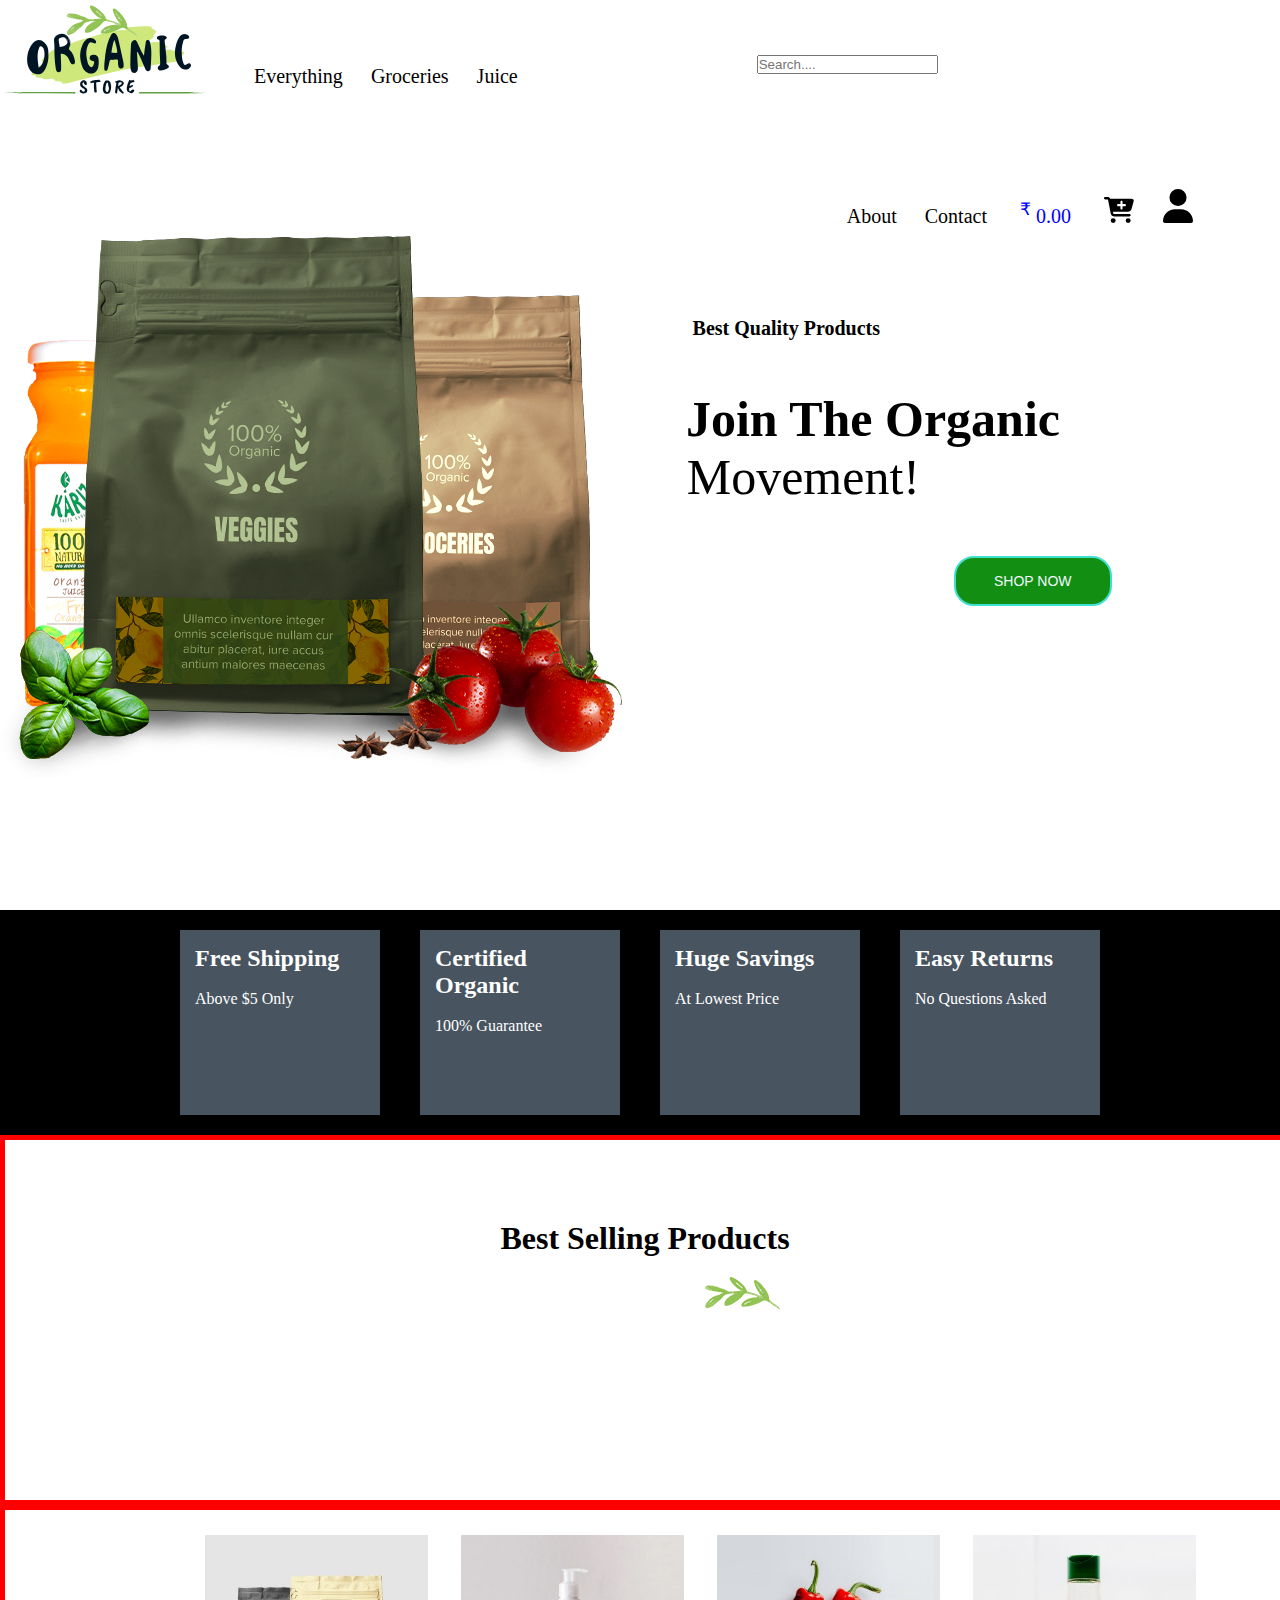
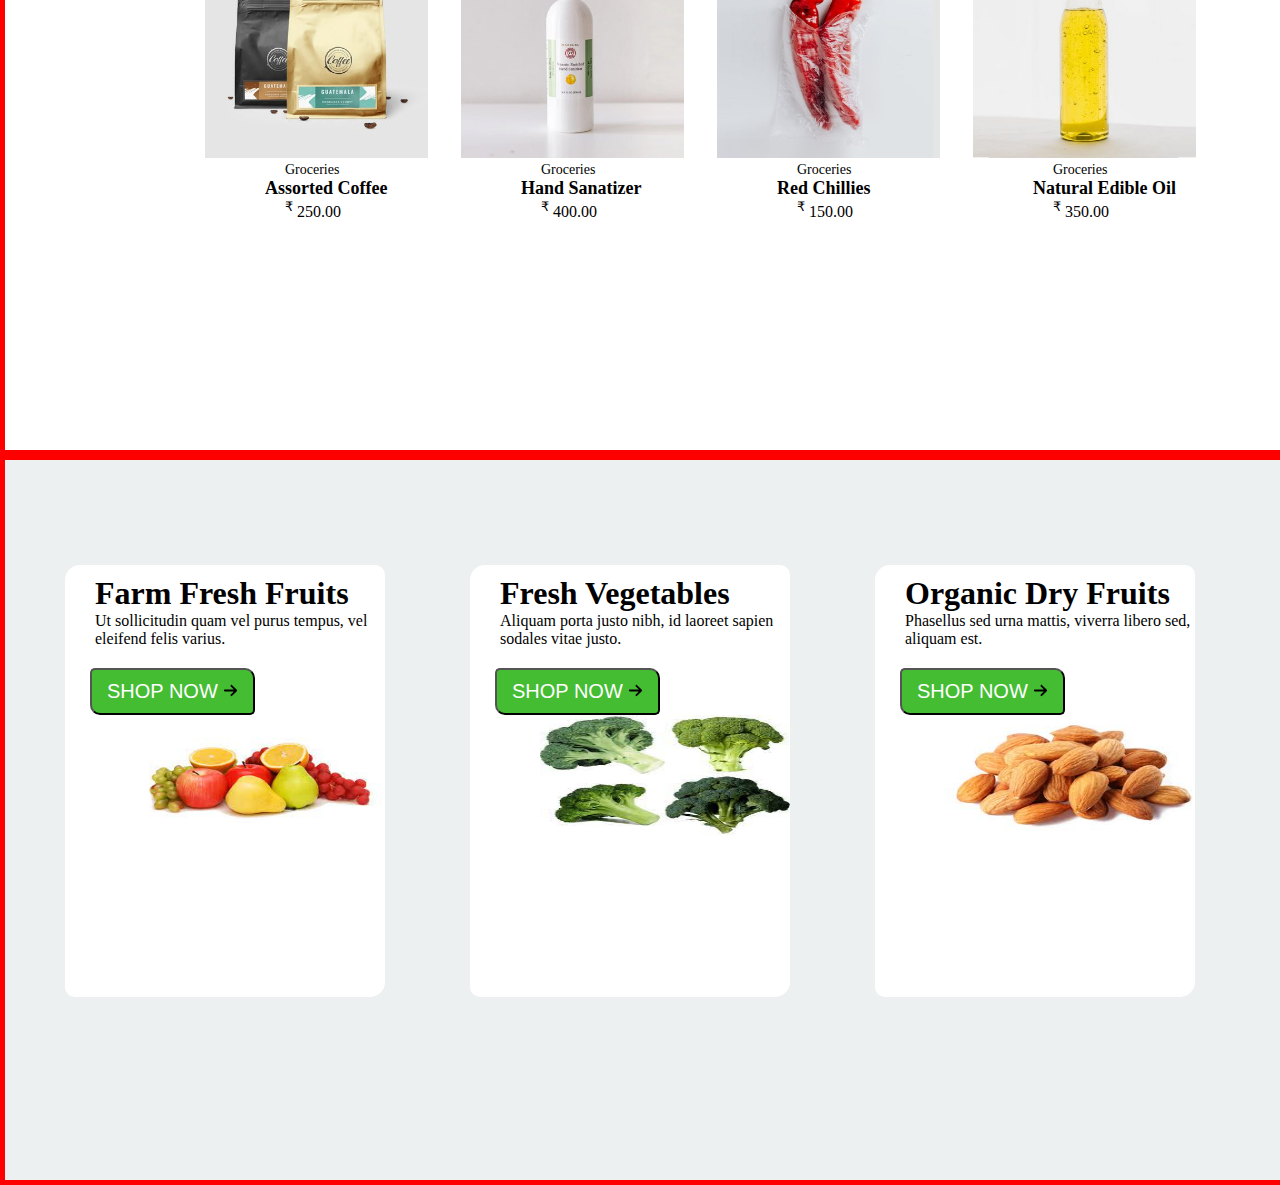
<file: index.html>
<!DOCTYPE html>
<html lang="en">
<head>
    <meta charset="UTF-8">
    <meta name="viewport" content="width=device-width, initial-scale=1.0">
    <title>Home</title>
    <link rel="stylesheet" href="./index.css">
</head>
<body>       

    <div id="nav-1st-div">                                         <!-- Nav Bar Start -->

        <nav>
            
            
            
            <img id="nav-1st"  src=".//Images/organic-store-logo5.svg" alt="logo" width="100" height="94">

            <ul>

            <li id="nav-1eft">

                <a id="nav-a"   href="./everything.html">Everything</a>
                
                <a id="nav-a" href="./Groceries.html">Groceries</a>
                
                <a id="nav-a" href="juice.html">Juice</a>
                
            </li>

            <li id="nav-center">

                <label for="search-bar"></label>
                <input type="search" name="search" id="search-bar" placeholder="Search....">
            </li>
                
            <li id="nav-right">

                <a id="nav-a" href="about.html">About</a>
                
                <a id="nav-a" href="./contact.html">Contact</a>
                
                <a id="nav-a" href="">
                    <p><sup>&#8377</sup> 0.00</p></a>

                <a id="nav-a" href="">
                    <img id="nav-right-cart-img" src=".//Images/cart-plus-solid.svg" alt="cart icon" width="30">
                </a>
                
                <a id="nav-a" href="">
                    <img src=".//Images/user-solid.svg" alt="user account" width="30">
                </a>
                
            </li>
            </ul>
            
        </nav>                                          
        
    </div>                                               <!-- Nav Bar End -->
    
    
    <div id="home-banner-div">                          <!-- Home Banner -->
        
            <img id="home-banner-img"  src="./Images/organic-products-hero.png" alt="Banner">
            
            <h2 id="home-1st-sec-h2">Best Quality Products</h2>
            <h1 id="home-1st-sec-h1">Join The Organic</h1>
            <p id="home-2nd-sec-p">Movement!</p>
            <!-- <p id="home-1st-sec-p">Lorem ipsum dolor sit amet, consectetur adipiscing elit. Ut elit tellus, luctus nec ullamcorper mattis, pulvinar dapibus leo.</p> -->
            <a href="./index.html">
                <button id="home-1st-sec-button">SHOP NOW</button>
            </a>

    </div>                                                 <!-- Home Banner End -->
     

    <div id="First-div">                                   <!--Features Start-->

        <div id="second-div">
            <h2>Free Shipping
            </h2>
            <br>
            <p>Above $5 Only</p>
        </div>
        <div id="third-div">
            <h2>Certified Organic
            </h2>
            <br>
            <p>100% Guarantee</p>

        </div>
        <div id="fourth-div">
            <h2>
                Huge Savings                
            </h2>
            <br>
            <p>At Lowest Price</p>

        </div>
        <div id="fifth-div">
            <h2>Easy Returns
            </h2>
            <br>
            <p>No Questions Asked</p>

        </div>

    </div>                                            <!--Features End-->


    
    <div id="Best-Selling-div">                       <!-- Best Product Text-->
        <h1 id="Best-selling-h1">Best Selling Products</h1>
        <img id="best-selling-img" src="./Images/logo-leaf-new.png" alt="logo">
    </div>                                                                        <!--End Best Product Text-->



    <div id="best-product-parent-div">                   <!--Best Product List-->
        <div id="first-div-best-product">
            <a href=""><img src=".//Images/coffee-asorted-400x400.jpg" alt="Coffee" width="222.66" height="222.66"></a>
            <p class="best-product-p">Groceries</p>
            <p><a class="best-product-a" href="">Assorted Coffee</a></p>
            <p class="best-product-price"><sup>&#8377</sup> 250.00</p>
        </div>
        <div id="second-div-best-product">
            <a href=""><img src=".//Images/sanitizer-400x400.jpg" alt="sanetizer" width="222.66" height="222.66">
            </a>
            <p class="best-product-p">Groceries</p>
            <p><a class="best-product-a" href="">Hand Sanatizer</a></p>
            <p class="best-product-price"><sup>&#8377</sup> 400.00</p>
        </div>
        <div id="third-div-best-product">
            <a href=""><img src=".//Images/red-chillies-400x400.jpg" alt="Mirch" width="222.66" height="222.66">
            </a>
            <p class="best-product-p">Groceries</p>
            <p><a class="best-product-a" href="">Red Chillies</a></p>
            <p class="best-product-price"><sup>&#8377</sup> 150.00</p>
        </div>
        <div id="fourth-div-best-product">
            <a href=""><img src=".//Images/edible-oil-400x400.jpg" alt="oil" width="222.66" height="222.66">
            </a>
            <p class="best-product-p">Groceries</p>
            <p><a class="best-product-a" href="">Natural Edible Oil</a></p>
            <p class="best-product-price"><sup>&#8377</sup> 350.00</p>
        </div>
    </div>                                                  <!--End Best Product Lists -->


    <div id="advt-div">                                              <!--Advt-->
        <div id="advt-first-div">
            <h1 class="advt-h1">Farm Fresh Fruits</h1>
            <p class="advt-p">Ut sollicitudin quam vel purus tempus, vel eleifend felis varius.</p>
            <a class="advt-a" href=""><button class="advt-btn">SHOP NOW <img class="advt-btn-arrow" src="./Images/arrow-right-solid.svg" width="15" height="15"></button>
            </a>
            <div class="advt-img-div"><img class="advt-img" src="./Images/fruits.jpg" alt="" width="250px" height="130px">
            </div>
        </div>
        <div id="advt-second-div">
            <h1 class="advt-h1">Fresh Vegetables</h1>
            <p class="advt-p">Aliquam porta justo nibh, id laoreet sapien sodales vitae justo.</p>
            <a class="advt-a" href=""><button class="advt-btn">SHOP NOW <img class="advt-btn-arrow" src="./Images/arrow-right-solid.svg" width="15" height="15"></button>
            </a>
            <div class="advt-img-div"><img class="advt-img" src="./Images/vegetable.jpg" alt="" width="250px" height="120px">
            </div>
        </div>
        <div id="advt-third-div">
            <h1 class="advt-h1">Organic Dry Fruits</h1>
            <p class="advt-p">Phasellus sed urna mattis, viverra libero sed, aliquam est.</p>
            <a class="advt-a"  href=""><button class="advt-btn">SHOP NOW <img class="advt-btn-arrow" src="./Images/arrow-right-solid.svg" width="15" height="15"></button>
            </a>
            <div class="advt-img-div"><img class="advt-img" src="./Images/dry.jpg" alt="" width="250px" height="120px">
            </div>
        </div>
        
    </div>                                                             <!--  Advt End  -->

          
   


        




</body>
</html>
</file>
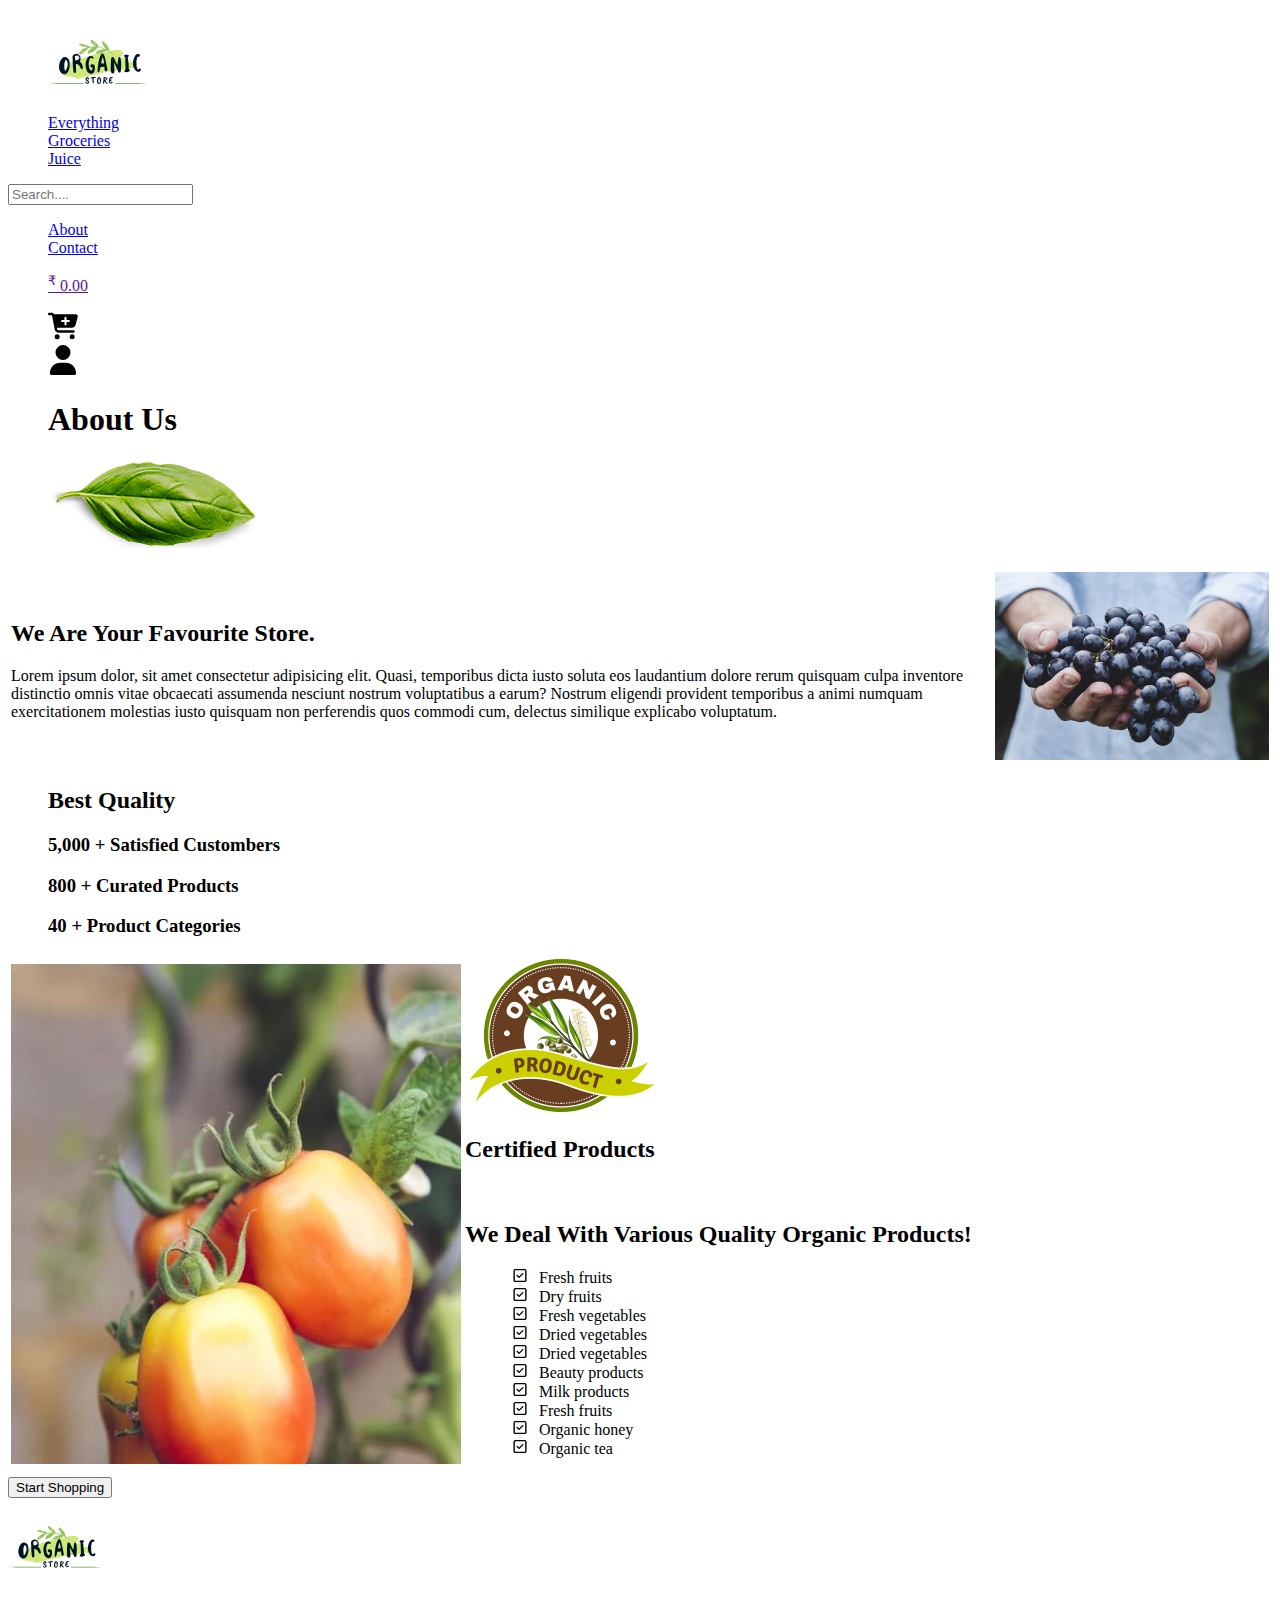
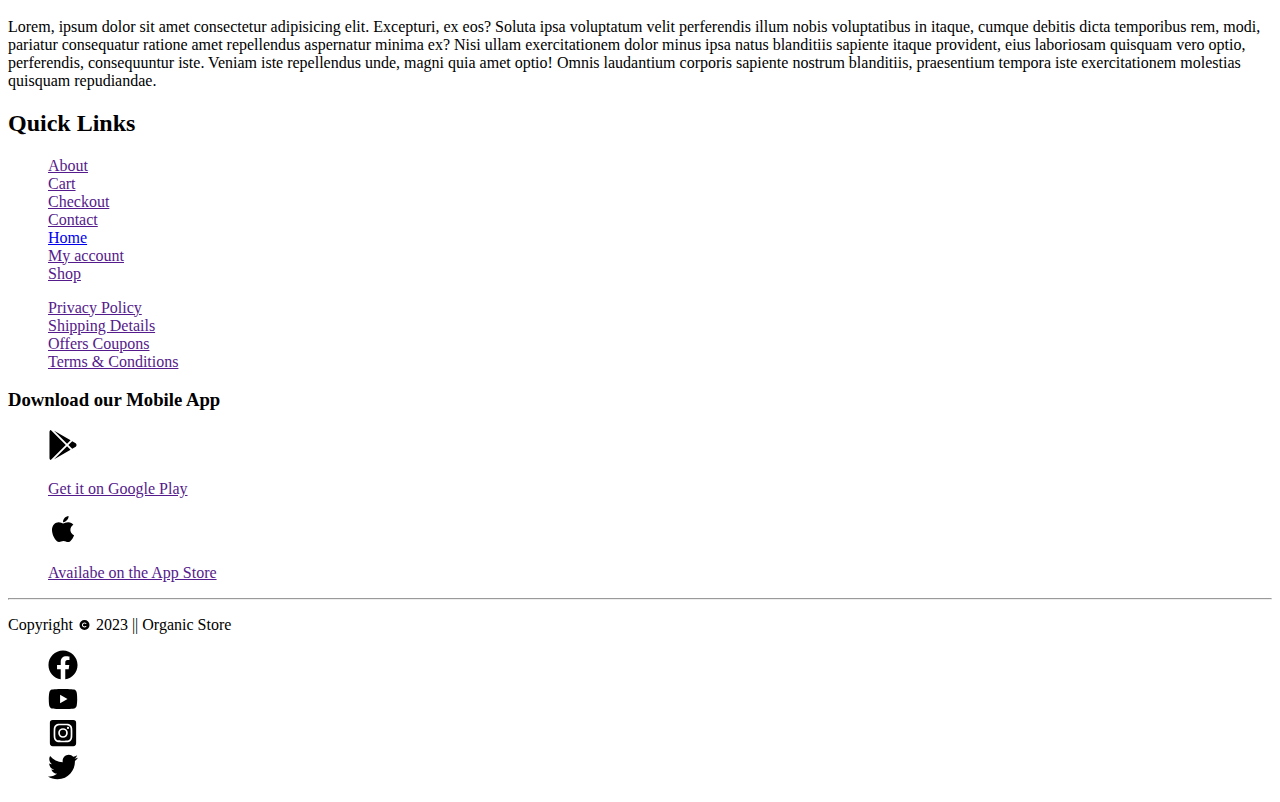
<file: about.html>
<!DOCTYPE html>
<html lang="en">
<head>
    <meta charset="UTF-8">
    <meta name="viewport" content="width=device-width, initial-scale=1.0">
    <title>About Us</title>
</head>
<body>
    <nav> <!--  Left Nav Bar   -->
        <div>
            <ul type="none">
                <li>
                    <img src=".//Images/organic-store-logo5.svg" alt="logo" width="100" height="94">
                </li>
                <li>
                    <a href="./everything.html">Everything</a>
                </li>
                <li>
                    <a href="./Groceries.html">Groceries</a>
                </li>
                <li>
                    <a href="juice.html">Juice</a>
                </li>
            </ul>
        </div>
    
    </nav> <!--   End Left Nav Bar    -->


    <div>                                           <!--    Search button between left nav bar and right nav bar   -->
        <label for="search-bar"></label>
        <input type="search" name="search" id="search-bar" placeholder="Search....">
    
    </div>                                         <!-- End  Search button between left nav bar and right nav bar   -->


    <nav> <!-- Right nav bar  -->
        <div>
            <ul type="none">
                <li>
                    <a href="./about.html">About</a>
                </li>
                <li>
                    <a href="./contact.html">Contact</a>
                </li>
                <li>
                    <a href="">
                        <p><sup>&#8377</sup> 0.00</p>
                        <img src=".//Images/cart-plus-solid.svg" alt="cart icon" width="30" height="30">
                    </a>
                </li>
                <li>
                    <a href="">
                        <img src=".//Images/user-solid.svg" alt="user account" width="30" height="30">
                    </a>
                </li>
            </ul>
        </div>
    </nav> <!-- End right nav bar -->

    <div>    <!-- -->

        <div>  <!-- Heading and img-->

            <ul type="none">
                <li>
                    <h1>About Us</h1>
                </li>
                <li>
                    <img src=".//Images/basil-leaf.png" alt="">
                </li>
            </ul>
        </div>  <!-- End Heading and img-->

        <div>    <!--Description -->
            <table>
                <td>
                    <h2>We Are Your Favourite Store.</h2>
                    <p>Lorem ipsum dolor, sit amet consectetur adipisicing elit. Quasi, temporibus dicta iusto soluta eos laudantium dolore rerum quisquam culpa inventore distinctio omnis vitae obcaecati assumenda nesciunt nostrum voluptatibus a earum? Nostrum eligendi provident temporibus a animi numquam exercitationem molestias iusto quisquam non perferendis quos commodi cum, delectus similique explicabo voluptatum.</p>
                </td>
                <td>
                    <img src=".//Images/banner-01.jpg" alt="" width="274" height="188">
                </td>
            </table>
        </div>         <!-- End Description -->

        <div>      <!-- Features  -->
            <ul type="none">
                <li>
                    <h2>Best Quality</h2>
                </li>
                <li>
                    <h3>5,000
                        +
                        Satisfied Custombers</h3>
                </li>
                <li>
                    <h3>800
                        +
                        Curated Products</h3>
                </li>
                <li>
                    <h3>40
                        +
                        Product Categories</h3>
                </li>
            </ul>

        </div>      <!-- End Features  -->

    </div>


    <div>     <!--    Quality Details   -->
       <table>
        <td>
            <img src=".//Images/farming04-free-img-o9xdxvnzch1gu353cc71s2fv9hgs2o8e1ubsjmmia0.jpg" alt="">
        </td>
        <td>
            <img src=".//Images/organic-badge-freeimg.png" alt="">
            <h2>Certified Products</h2>
            <br>
            <h2>We Deal With Various Quality Organic Products!</h2>
            <ul type="none">
                <li>
                    <img src=".//Images/square-check-regular.svg" alt="" height="15" width="30"> Fresh fruits

                </li>
                <li>
                    <img src=".//Images/square-check-regular.svg" alt="" height="15" width="30"> Dry fruits
                </li>
                <li>
                    <img src=".//Images/square-check-regular.svg" alt="" height="15" width="30"> Fresh vegetables

                </li>
                <li>
                    <img src=".//Images/square-check-regular.svg" alt="" height="15" width="30"> Dried vegetables

                </li>
                <li>
                    <img src=".//Images/square-check-regular.svg" alt="" height="15" width="30"> Dried vegetables

                </li>
                <li>
                    <img src=".//Images/square-check-regular.svg" alt="" height="15" width="30"> Beauty products
                </li>
                <li>
                    <img src=".//Images/square-check-regular.svg" alt="" height="15" width="30"> Milk products

                </li>
                <li>
                    <img src=".//Images/square-check-regular.svg" alt="" height="15" width="30"> Fresh fruits
                </li>
                <li>
                    <img src=".//Images/square-check-regular.svg" alt="" height="15" width="30"> Organic honey

                </li>
                <li>
                    <img src=".//Images/square-check-regular.svg" alt="" height="15" width="30"> Organic tea
                </li>
            </ul>
        </td>
       </table>

       <div>   <!-- Shop Button-->
        <a href="./index.html">
            <button>Start Shopping</button>
        </a>

       </div>  <!-- End Shop Button-->


    </div>    <!--   End Quality details  -->



     <!--    Bottom Section  -->

<div>
    <div>   <!-- Img and desc -->
        <img src="./Images/organic-store-logo5.svg" alt="logo" height="100" width="94">

        <p>Lorem, ipsum dolor sit amet consectetur adipisicing elit. Excepturi, ex eos? Soluta ipsa voluptatum velit perferendis illum nobis voluptatibus in itaque, cumque debitis dicta temporibus rem, modi, pariatur consequatur ratione amet repellendus aspernatur minima ex? Nisi ullam exercitationem dolor minus ipsa natus blanditiis sapiente itaque provident, eius laboriosam quisquam vero optio, perferendis, consequuntur iste. Veniam iste repellendus unde, magni quia amet optio! Omnis laudantium corporis sapiente nostrum blanditiis, praesentium tempora iste exercitationem molestias quisquam repudiandae.</p>

    </div>  <!-- End img and desc-->

    <div>   <!-- Quick Links-->
        <h2>Quick Links</h2>

        <ul type="none">
            <li>
                <a href="">About</a>
            </li>
            <li>
                <a href="">Cart</a>
            </li>
            <li>
                <a href="">Checkout</a>
            </li>
            <li>
                <a href="">Contact</a>
            </li>
            <li>
                <a href="./index.html">Home</a>
            </li>
            <li>
                <a href="">My account</a>
            </li>
            <li>
                <a href="">Shop</a>
            </li>
        </ul>
    </div>  <!-- End Quick Links-->

    <div>   <!-- Site Links-->
        <ul type="none">
            <li>
                <a href="">Privacy Policy</a>
            </li>
            <li>
                <a href="">Shipping Details</a>
            </li>
            <li>
                <a href="">Offers Coupons</a>
            </li>
            <li>
                <a href="">Terms & Conditions</a>
            </li>
        </ul>
    </div>  <!-- End Site Links-->

    <div>    <!-- Download our Mobile app-->
      <h3>Download our Mobile App</h3>

      <ul type="none">
        <li>
            <a href="">
                <img src="./Images/google-play.svg" alt="" height="30" width="30"><p>Get it on Google Play</p>
            </a>
        </li>
        <li>
            <a href="">
                <img src="./Images/apple.svg" alt="" height="30" width="30"><p>Availabe on the App Store</p>
            </a>
        </li>
      </ul>

    </div>   <!-- End Download our Mobile app-->

    <hr>

    <div>    <!--Copyright Section  Right side -->

        <p>Copyright <img src="./Images/copyright-solid.svg" alt="" height="10" width="15"> 2023 || Organic Store</p>  

    </div>   <!-- End Copyright Section  Right Side-->




    <div>    <!-- Copyright Section Left Side  -->

        <ul type="none">
            <li>
                <a href="">
                    <img src="./Images/facebook.svg" alt="facebook" height="30" width="30">
                </a>
            </li>
            <li>
                <a href="">
                    <img src="./Images/youtube.svg" alt="" height="30" width="30">
                </a>
            </li>
            <li>
                <a href="">
                    <img src="./Images/square-instagram.svg" alt="" height="30" width="30">
                </a>
            </li>
            <li>
                <a href="">
                    <img src="./Images/twitter.svg" alt="" height="30" width="30">
                </a>
            </li>
        </ul>

    </div>   <!-- End  Copyright Section Left Side  -->


</div>



<!--    End Bottom Section  -->
</body>
</html>
</file>
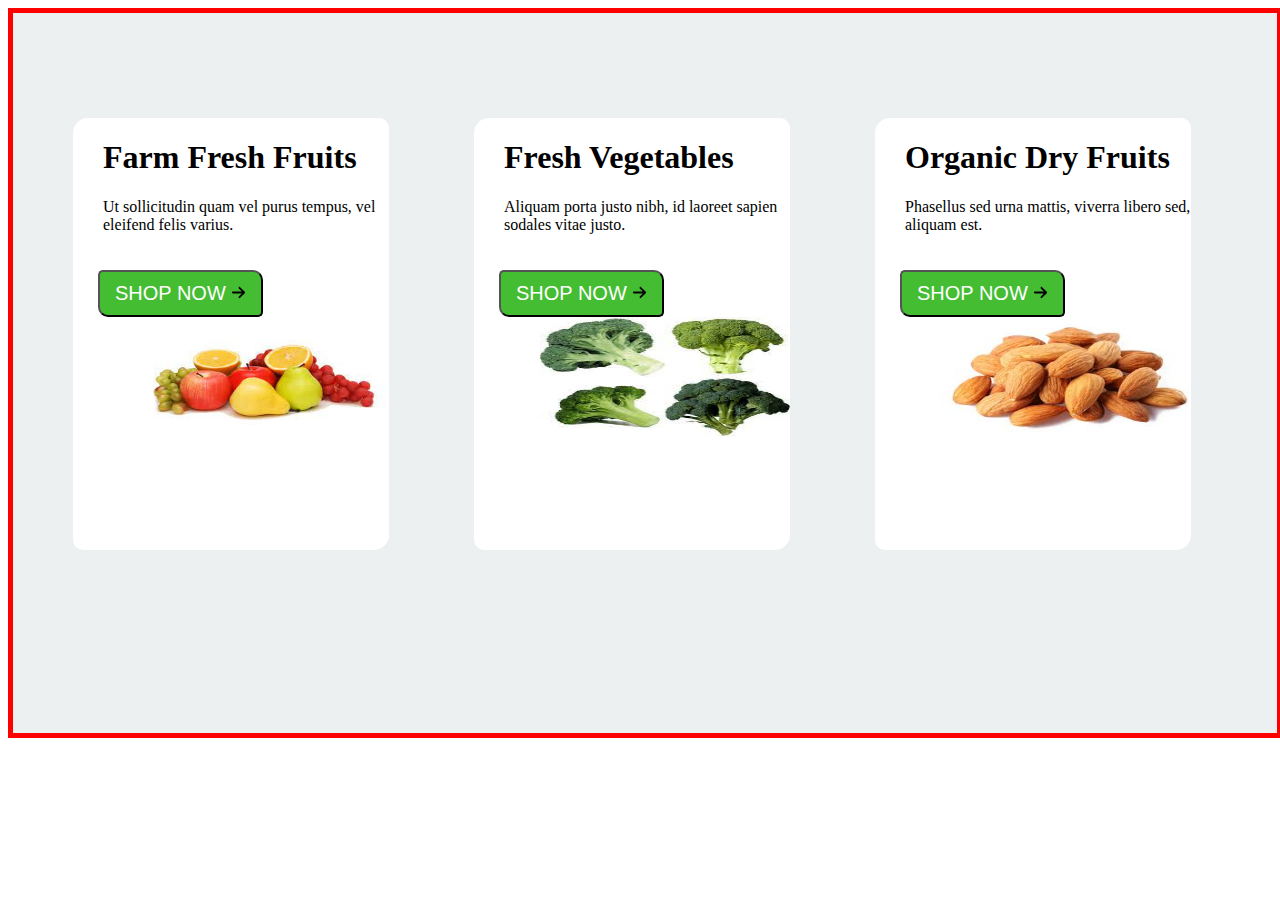
<file: check.html>
<!DOCTYPE html>
<html lang="en">
<head>
    <meta charset="UTF-8">
    <meta name="viewport" content="width=device-width, initial-scale=1.0">
    <title>Document</title>
    <style>
        #advt-div{
            display: inline-flex;
            background-color: #ecf0f1;
            height: 80vh;
            width: 100%;
            border: 5px solid red;
        }
        #advt-first-div{
            background-color: white;
            width: 25%;
            height: 60%;
            margin-left: 60px;
            margin-right: 25px;
            margin-top: 105px;
            /* border: 2px solid green; */
            border-radius: 15px 10px;

        }
        #advt-second-div{
            background-color: white;
            width: 25%;
            height: 60%;
            margin-left: 60px;
            margin-right: 25px;
            margin-top: 105px;
            /* border: 2px solid green; */
            border-radius: 15px 10px;


        }
        #advt-third-div{
            background-color: white;
            width: 25%;
            height: 60%;
            margin-left: 60px;
            margin-right: 25px;
            margin-top: 105px;
            /* border: 2px solid green; */
            border-radius: 15px 10px;

        }
        .advt-h1{
            margin-left: 30px;
        }
        .advt-p{
            margin-left: 30px;
        }
        .advt-a{
            text-decoration: none;
            
        }
        .advt-btn{
            color: white;
            background-color: #44bd32;
            font-size: 20px;
            padding: 10px 15px;
            border-radius: 5px 10px;
            margin-top: 20px;
            margin-left: 25px;
            
        }
        .advt-btn:hover{
            background-color: blue;
        }
        .advt-img{
            /* border: 2px solid red; */
          
        }
        .advt-img-div{
            /* border: 5px solid green; */
            text-align: right;
            
            
        }
        
    </style>
</head>
<body>
    <div id="advt-div">                                              <!--Advt-->
        <div id="advt-first-div">
            <h1 class="advt-h1">Farm Fresh Fruits</h1>
            <p class="advt-p">Ut sollicitudin quam vel purus tempus, vel eleifend felis varius.</p>
            <a class="advt-a" href=""><button class="advt-btn">SHOP NOW <img class="advt-btn-arrow" src="./Images/arrow-right-solid.svg" width="15" height="15"></button>
            </a>
            <div class="advt-img-div"><img class="advt-img" src="./Images/fruits.jpg" alt="" width="250px" height="130px">
            </div>
        </div>
        <div id="advt-second-div">
            <h1 class="advt-h1">Fresh Vegetables</h1>
            <p class="advt-p">Aliquam porta justo nibh, id laoreet sapien sodales vitae justo.</p>
            <a class="advt-a" href=""><button class="advt-btn">SHOP NOW <img class="advt-btn-arrow" src="./Images/arrow-right-solid.svg" width="15" height="15"></button>
            </a>
            <div class="advt-img-div"><img class="advt-img" src="./Images/vegetable.jpg" alt="" width="250px" height="120px">
            </div>
        </div>
        <div id="advt-third-div">
            <h1 class="advt-h1">Organic Dry Fruits</h1>
            <p class="advt-p">Phasellus sed urna mattis, viverra libero sed, aliquam est.</p>
            <a class="advt-a"  href=""><button class="advt-btn">SHOP NOW <img class="advt-btn-arrow" src="./Images/arrow-right-solid.svg" width="15" height="15"></button>
            </a>
            <div class="advt-img-div"><img class="advt-img" src="./Images/dry.jpg" alt="" width="250px" height="120px">
            </div>
        </div>
        
    </div>                                                             <!--  Advt End  -->
</body>
</html>
</file>
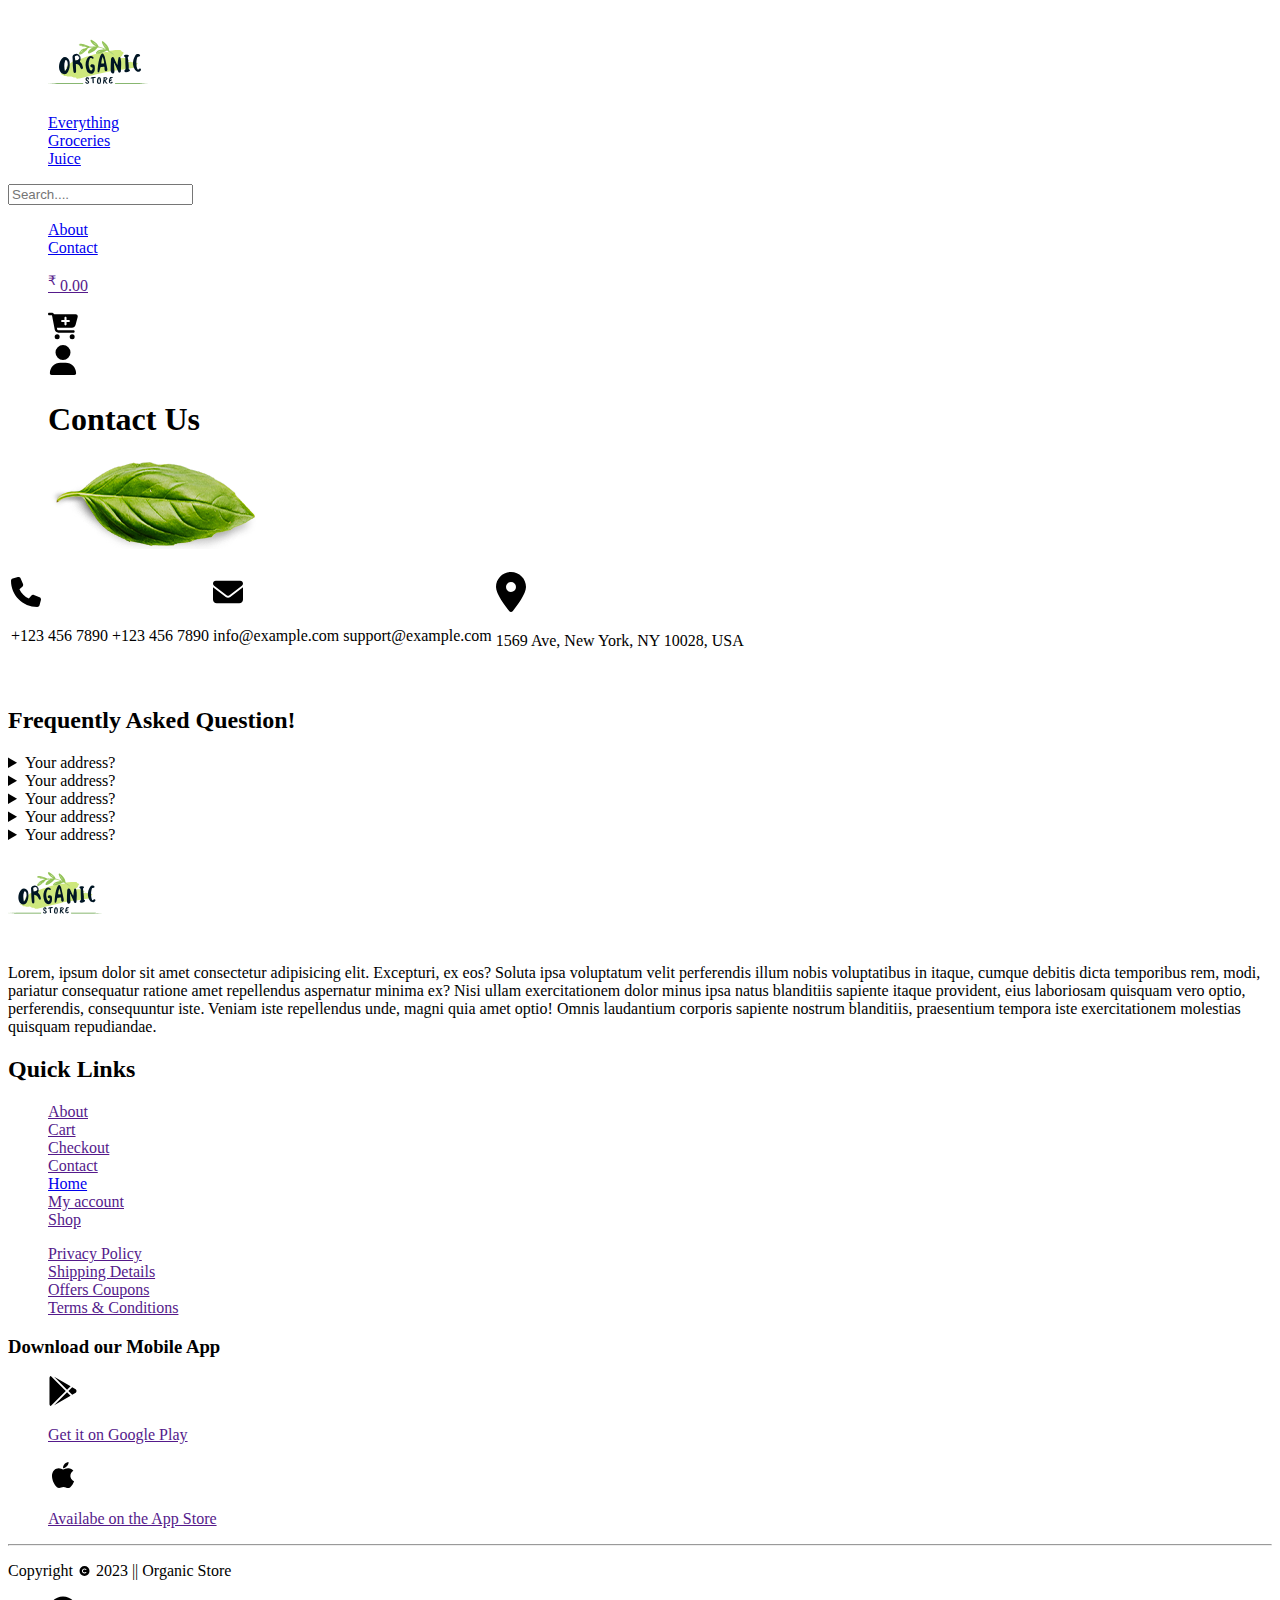
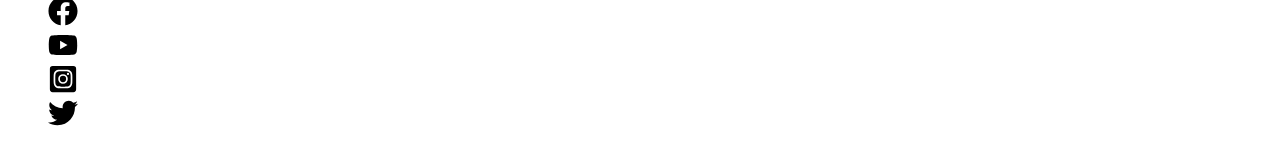
<file: contact.html>
<!DOCTYPE html>
<html lang="en">
<head>
    <meta charset="UTF-8">
    <meta name="viewport" content="width=device-width, initial-scale=1.0">
    <title>Contact Us</title>
</head>
<body>
    <nav> <!--  Left Nav Bar   -->
        <div>
            <ul type="none">
                <li>
                    <img src=".//Images/organic-store-logo5.svg" alt="logo" width="100" height="94">
                </li>
                <li>
                    <a href="./everything.html">Everything</a>
                </li>
                <li>
                    <a href="./Groceries.html">Groceries</a>
                </li>
                <li>
                    <a href="juice.html">Juice</a>
                </li>
            </ul>
        </div>
    
    </nav> <!--   End Left Nav Bar    -->


    <div>                                           <!--    Search button between left nav bar and right nav bar   -->
        <label for="search-bar"></label>
        <input type="search" name="search" id="search-bar" placeholder="Search....">
    
    </div>                                         <!-- End  Search button between left nav bar and right nav bar   -->


    <nav> <!-- Right nav bar  -->
        <div>
            <ul type="none">
                <li>
                    <a href="./about.html">About</a>
                </li>
                <li>
                    <a href="./contact.html">Contact</a>
                </li>
                <li>
                    <a href="">
                        <p><sup>&#8377</sup> 0.00</p>
                        <img src=".//Images/cart-plus-solid.svg" alt="cart icon" width="30" height="30">
                    </a>
                </li>
                <li>
                    <a href="">
                        <img src=".//Images/user-solid.svg" alt="user account" width="30" height="30">
                    </a>
                </li>
            </ul>
        </div>
    </nav> <!-- End right nav bar -->



    <div>  <!-- Heading and img-->

        <ul type="none">
            <li>
                <h1>Contact Us</h1>
            </li>
            <li>
                <img src=".//Images/basil-leaf.png" alt="">
            </li>
        </ul>
    </div>  <!-- End Heading and img-->

    <div>  <!-- Contact Details  -->
        <table>
            <td>
                <img src=".//Images/phone-solid.svg" alt="" length="10" width="30">
                <p>+123 456 7890
                    +123 456 7890</p>
                    <br>

            </td>
            <td>
                <img src=".//Images/envelope-solid.svg" alt="" length="10" width="30">
                <p>info@example.com
                    support@example.com</p>
                    <br>

            </td>
            <td>
                <img src=".//Images/location-dot-solid.svg" alt="" length="10" width="30">
                <p>1569 Ave, New York,
                    NY 10028, USA</p>
                    <br>

            </td>
        </table>

    </div>  <!-- Contact Details  -->

    <div>  <!-- FAQ -->
        <h2>Frequently Asked Question!</h2>

        <details>
            <summary>
                Your address?
            </summary>
            <p>XYZ USA</p>
        </details>

        <details>
            <summary>
                Your address?
            </summary>
            <p>XYZ USA</p>
        </details>

        <details>
            <summary>
                Your address?
            </summary>
            <p>XYZ USA</p>
        </details>

        <details>
            <summary>
                Your address?
            </summary>
            <p>XYZ USA</p>
        </details>

        <details>
            <summary>
                Your address?
            </summary>
            <p>XYZ USA</p>
        </details>

    </div> <!-- End FAQ  -->


     <!--    Bottom Section  -->

<div>
    <div>   <!-- Img and desc -->
        <img src="./Images/organic-store-logo5.svg" alt="logo" height="100" width="94">

        <p>Lorem, ipsum dolor sit amet consectetur adipisicing elit. Excepturi, ex eos? Soluta ipsa voluptatum velit perferendis illum nobis voluptatibus in itaque, cumque debitis dicta temporibus rem, modi, pariatur consequatur ratione amet repellendus aspernatur minima ex? Nisi ullam exercitationem dolor minus ipsa natus blanditiis sapiente itaque provident, eius laboriosam quisquam vero optio, perferendis, consequuntur iste. Veniam iste repellendus unde, magni quia amet optio! Omnis laudantium corporis sapiente nostrum blanditiis, praesentium tempora iste exercitationem molestias quisquam repudiandae.</p>

    </div>  <!-- End img and desc-->

    <div>   <!-- Quick Links-->
        <h2>Quick Links</h2>

        <ul type="none">
            <li>
                <a href="">About</a>
            </li>
            <li>
                <a href="">Cart</a>
            </li>
            <li>
                <a href="">Checkout</a>
            </li>
            <li>
                <a href="">Contact</a>
            </li>
            <li>
                <a href="./index.html">Home</a>
            </li>
            <li>
                <a href="">My account</a>
            </li>
            <li>
                <a href="">Shop</a>
            </li>
        </ul>
    </div>  <!-- End Quick Links-->

    <div>   <!-- Site Links-->
        <ul type="none">
            <li>
                <a href="">Privacy Policy</a>
            </li>
            <li>
                <a href="">Shipping Details</a>
            </li>
            <li>
                <a href="">Offers Coupons</a>
            </li>
            <li>
                <a href="">Terms & Conditions</a>
            </li>
        </ul>
    </div>  <!-- End Site Links-->

    <div>    <!-- Download our Mobile app-->
      <h3>Download our Mobile App</h3>

      <ul type="none">
        <li>
            <a href="">
                <img src="./Images/google-play.svg" alt="" height="30" width="30"><p>Get it on Google Play</p>
            </a>
        </li>
        <li>
            <a href="">
                <img src="./Images/apple.svg" alt="" height="30" width="30"><p>Availabe on the App Store</p>
            </a>
        </li>
      </ul>

    </div>   <!-- End Download our Mobile app-->

    <hr>

    <div>    <!--Copyright Section  Right side -->

        <p>Copyright <img src="./Images/copyright-solid.svg" alt="" height="10" width="15"> 2023 || Organic Store</p>  

    </div>   <!-- End Copyright Section  Right Side-->




    <div>    <!-- Copyright Section Left Side  -->

        <ul type="none">
            <li>
                <a href="">
                    <img src="./Images/facebook.svg" alt="facebook" height="30" width="30">
                </a>
            </li>
            <li>
                <a href="">
                    <img src="./Images/youtube.svg" alt="" height="30" width="30">
                </a>
            </li>
            <li>
                <a href="">
                    <img src="./Images/square-instagram.svg" alt="" height="30" width="30">
                </a>
            </li>
            <li>
                <a href="">
                    <img src="./Images/twitter.svg" alt="" height="30" width="30">
                </a>
            </li>
        </ul>

    </div>   <!-- End  Copyright Section Left Side  -->


</div>



<!--    End Bottom Section  -->



</body>
</html>
</file>
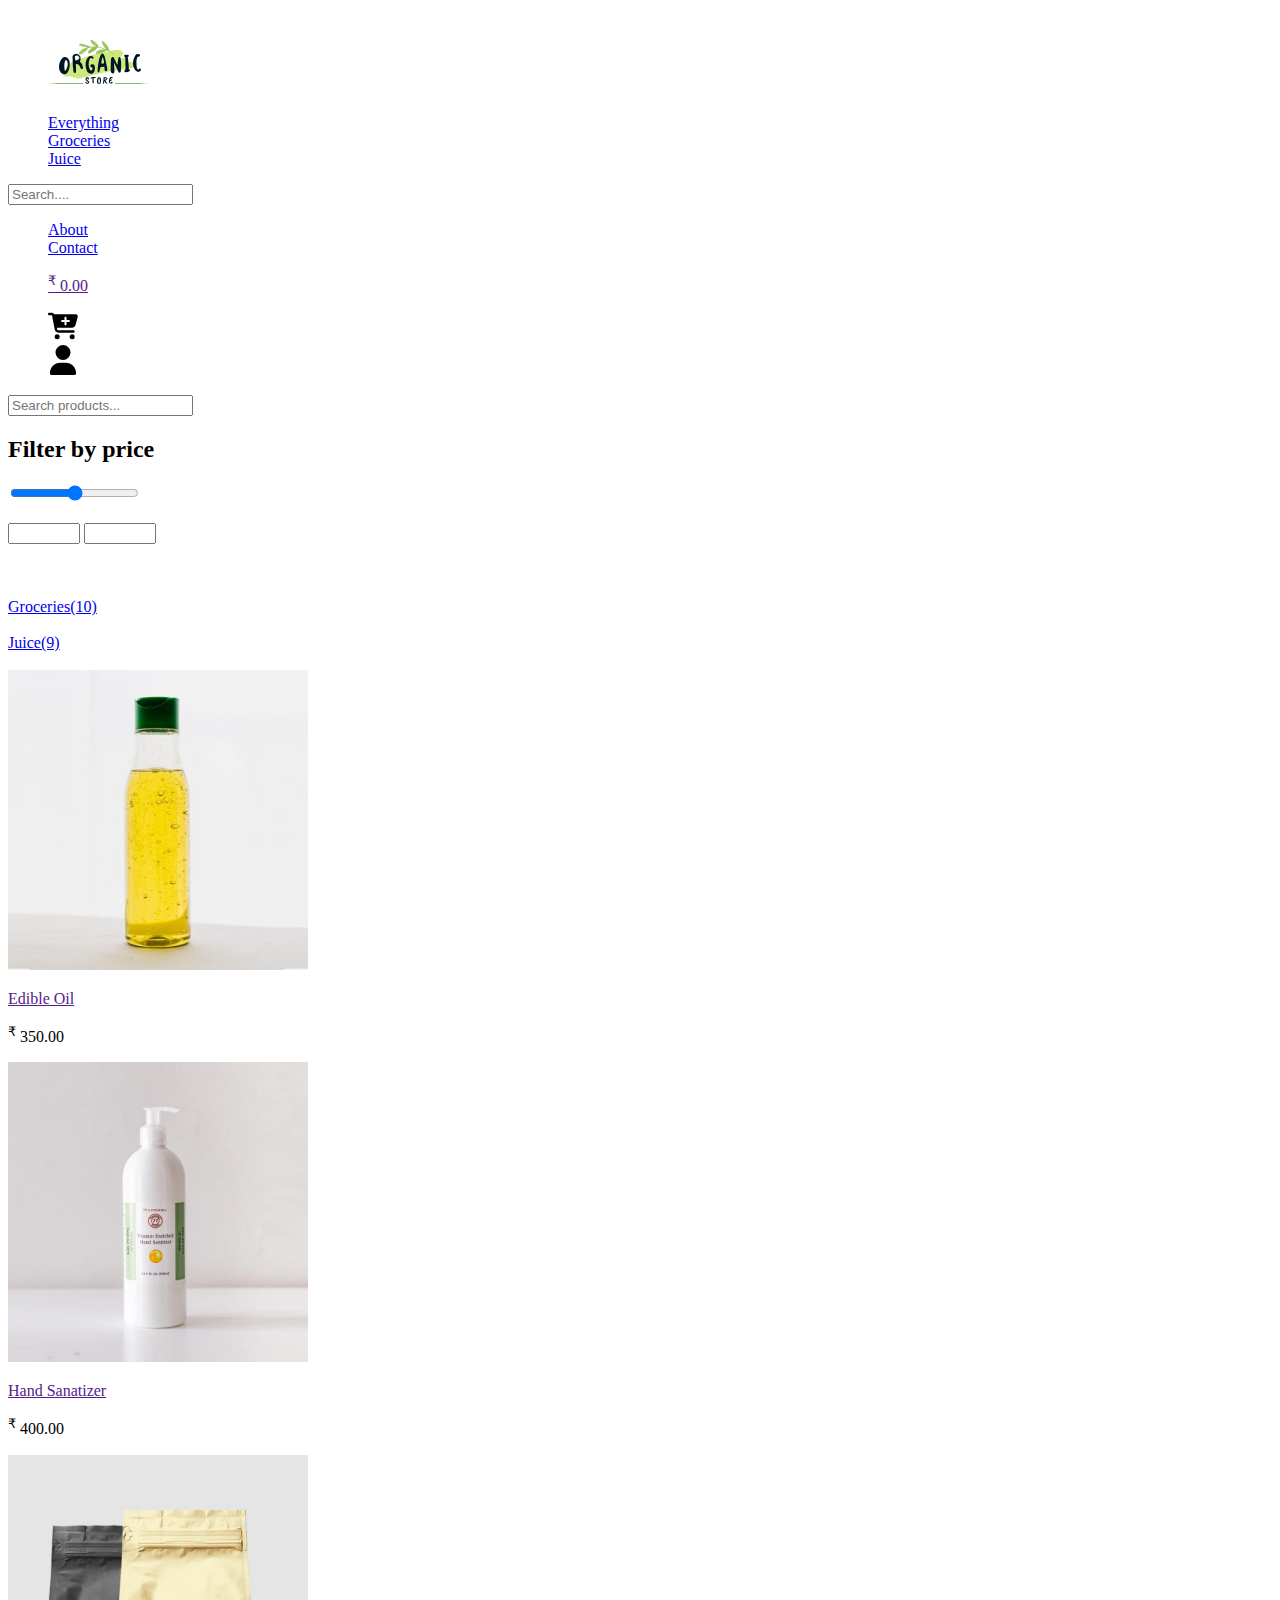
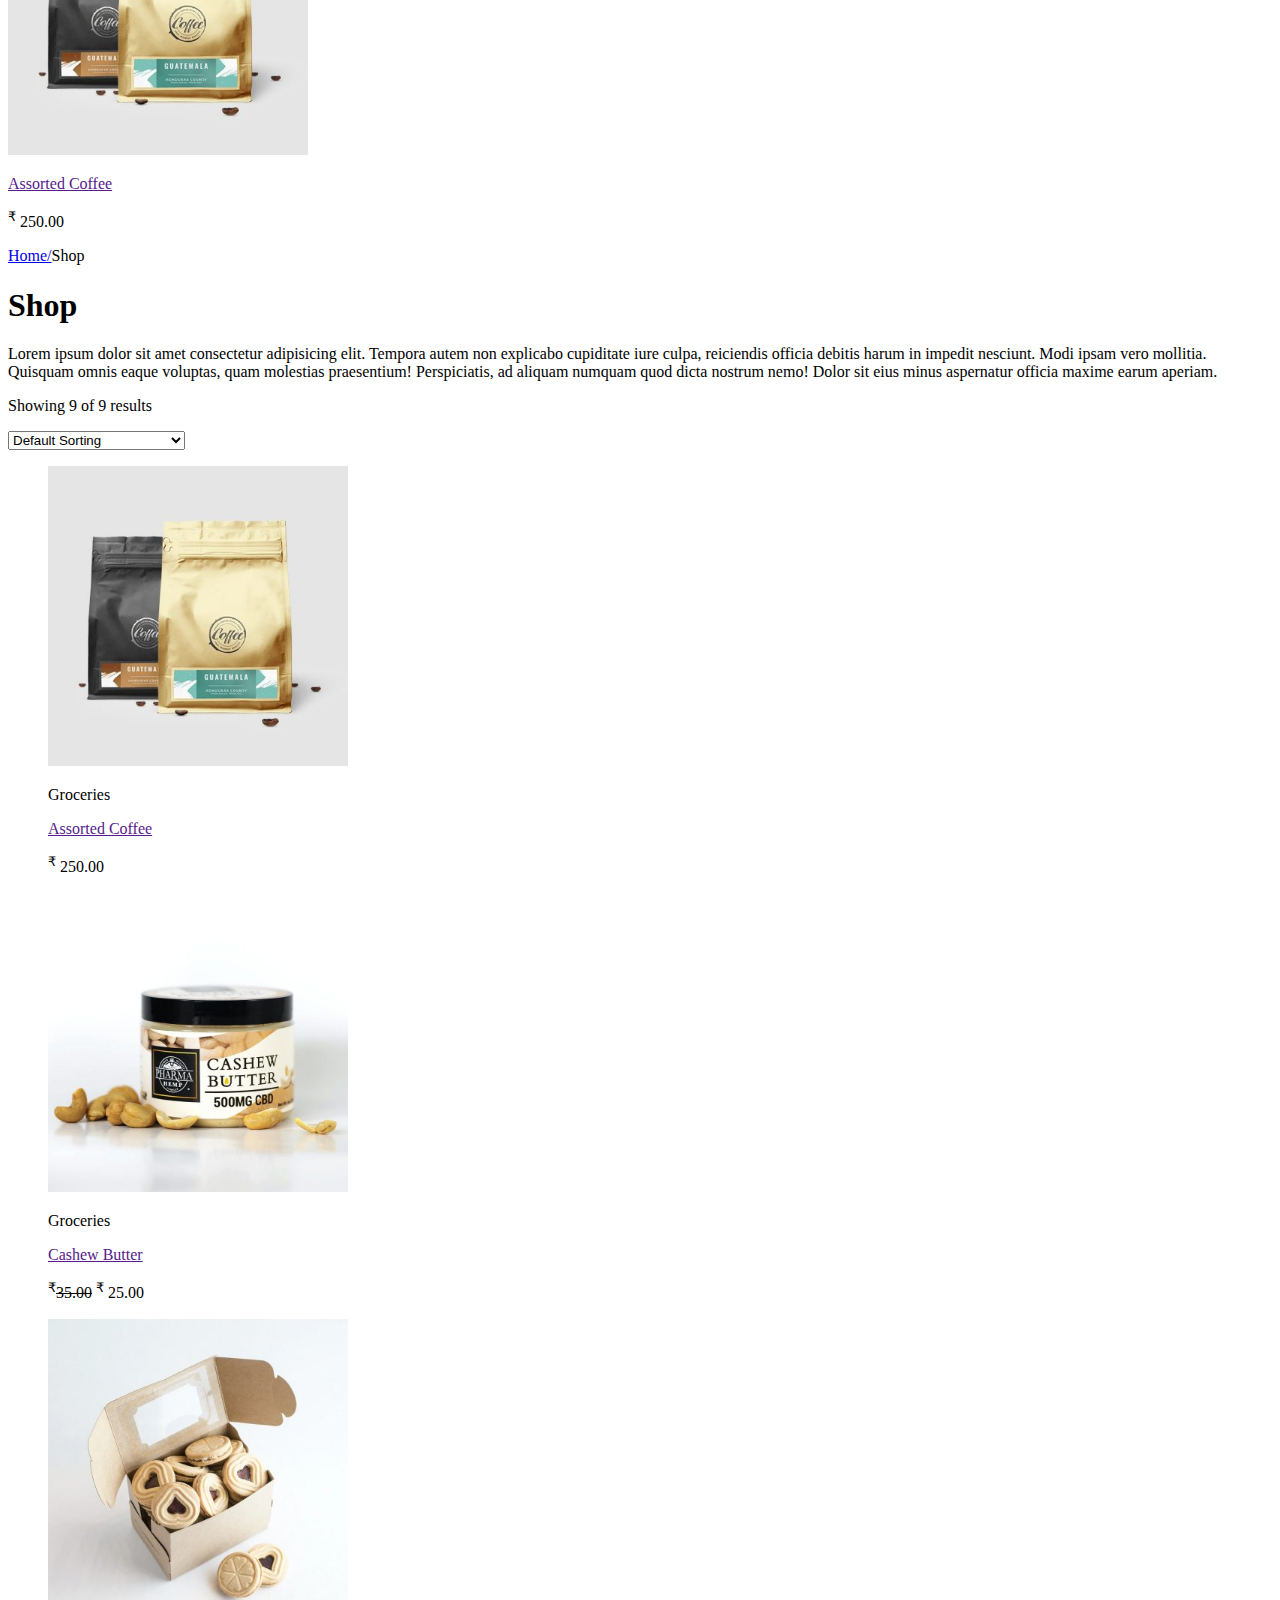
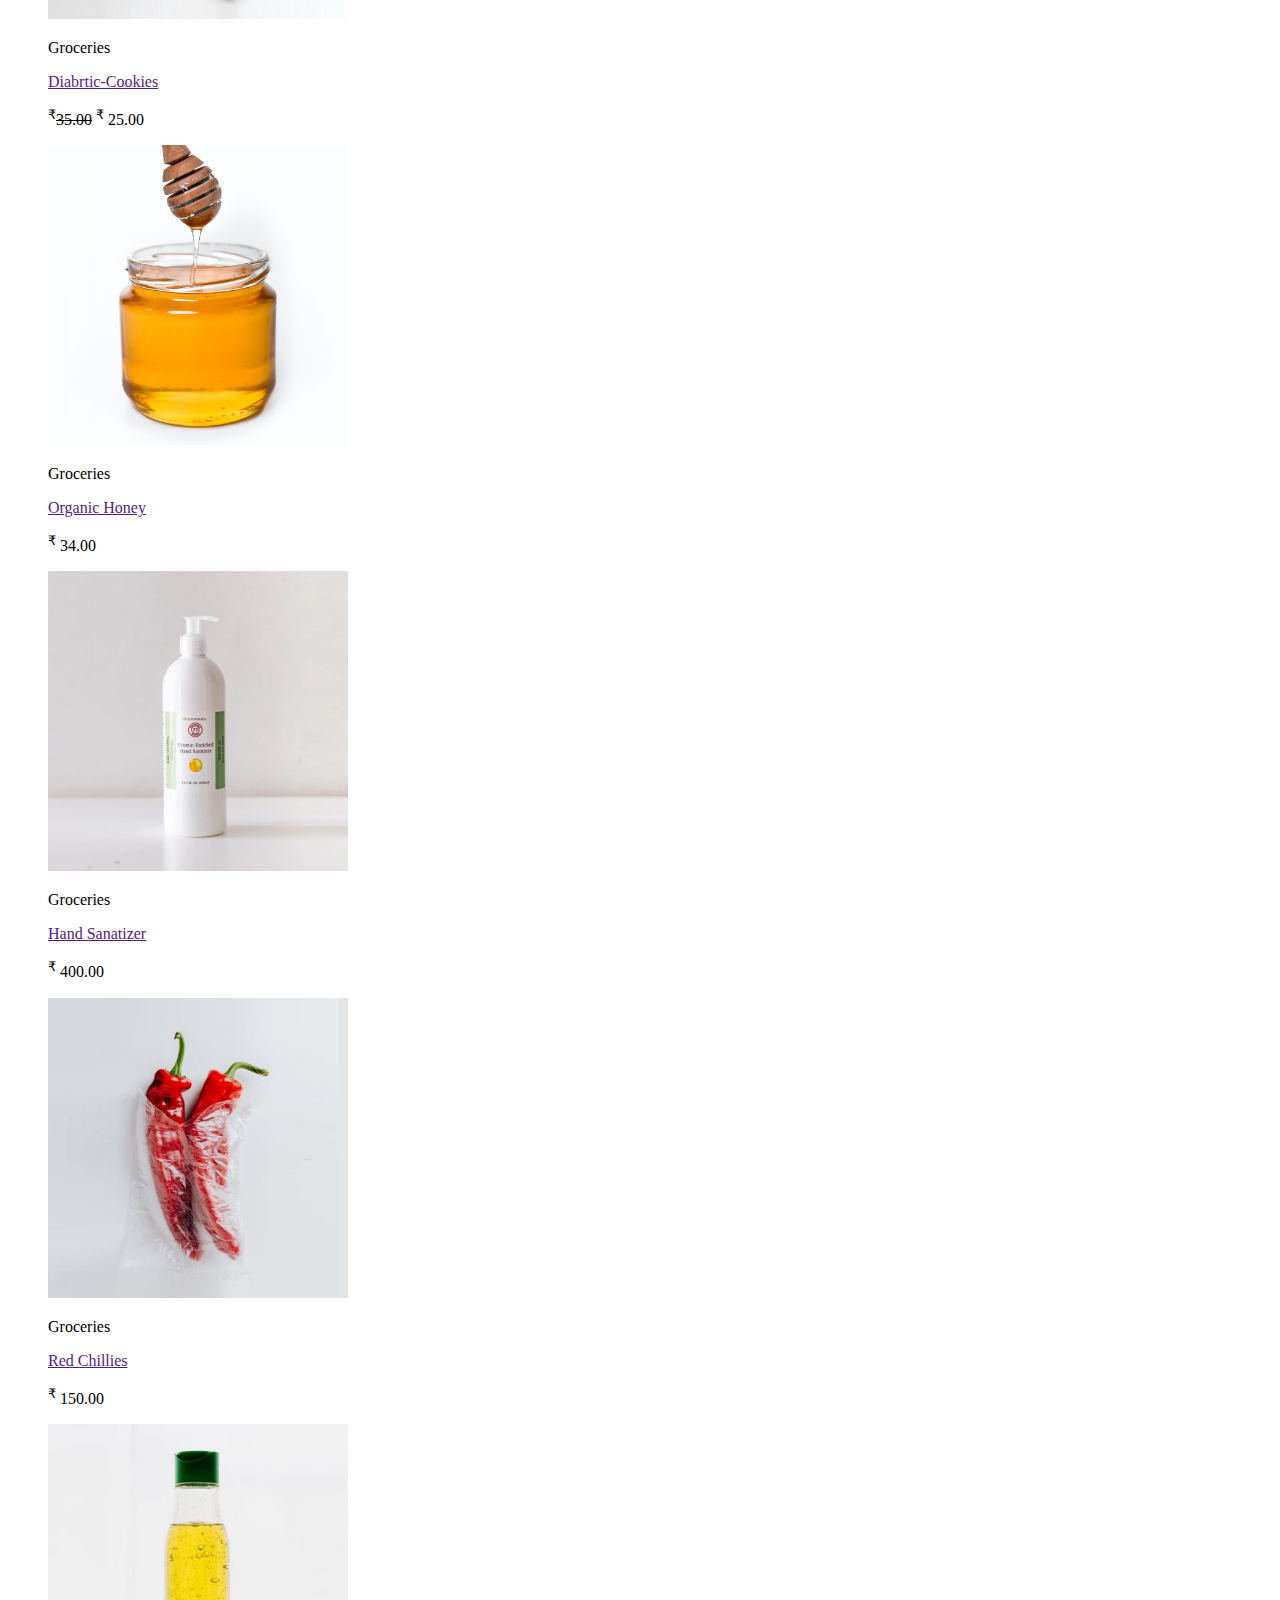
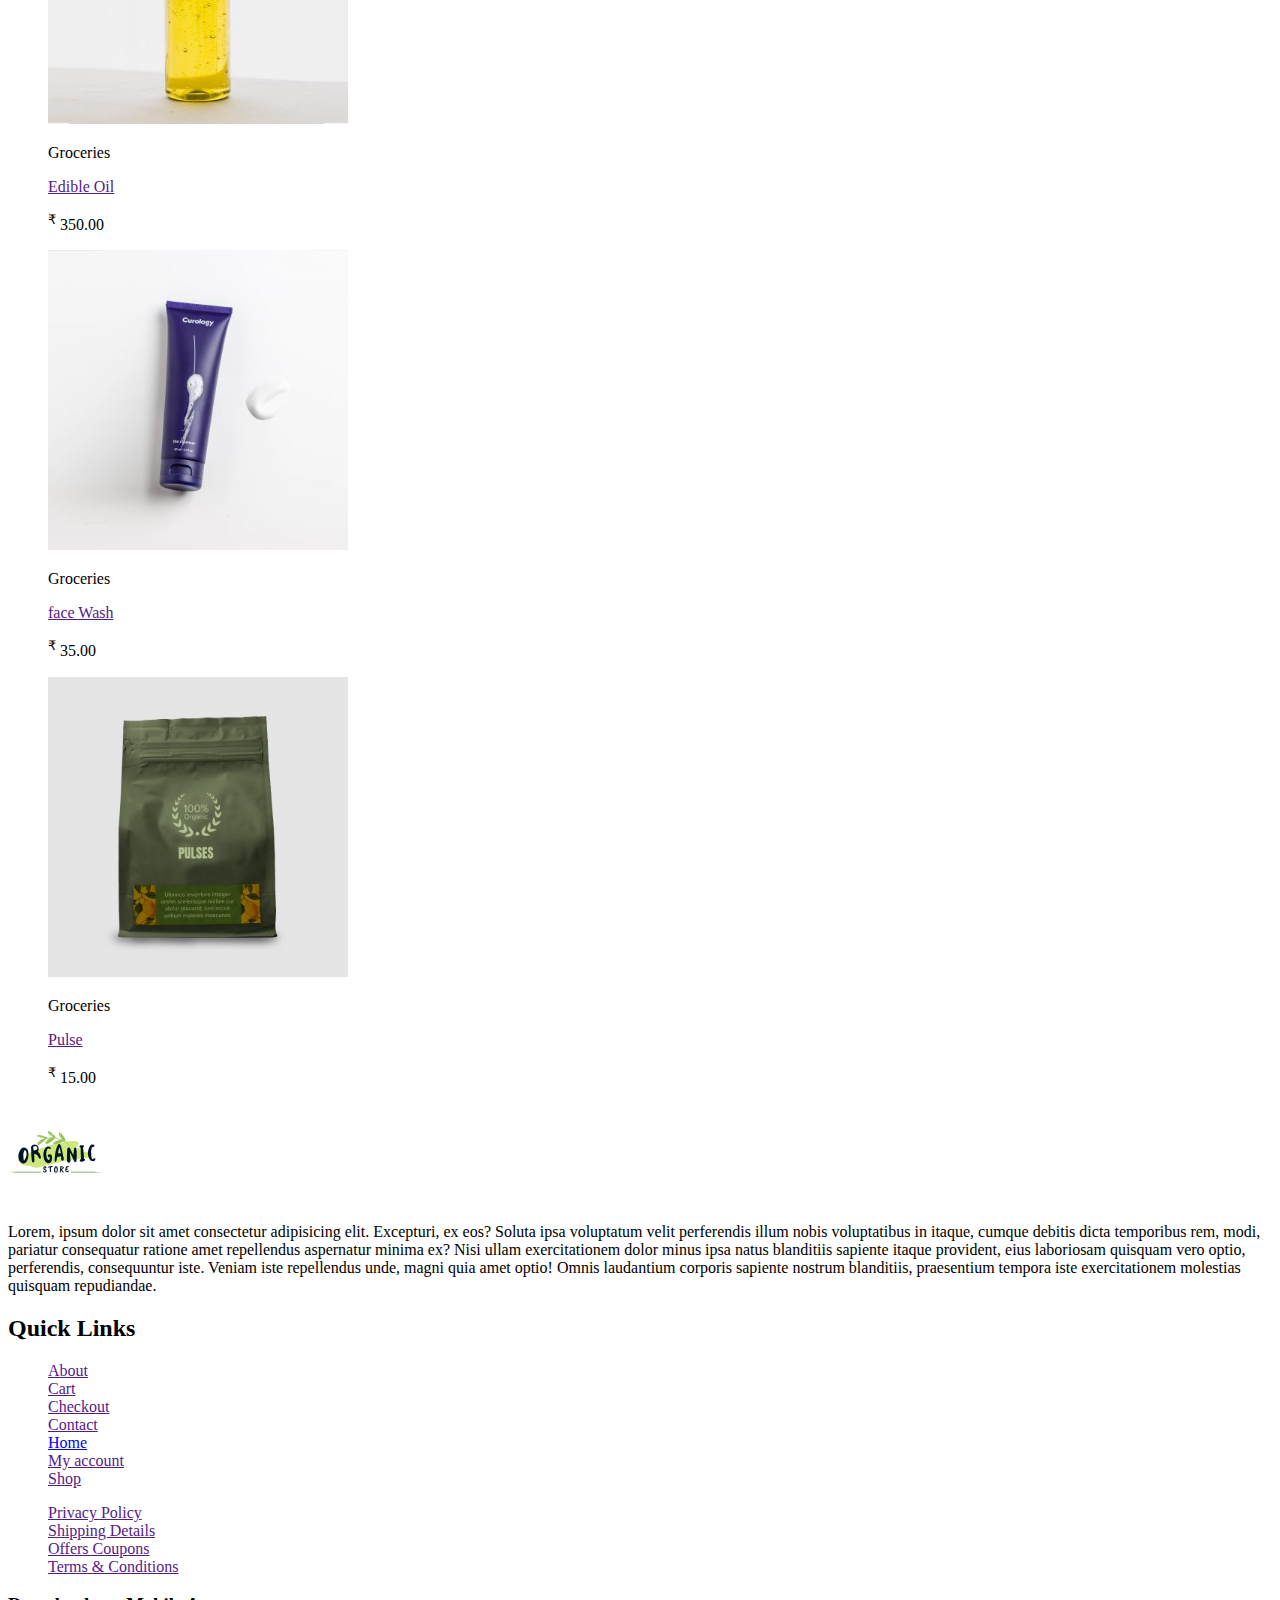
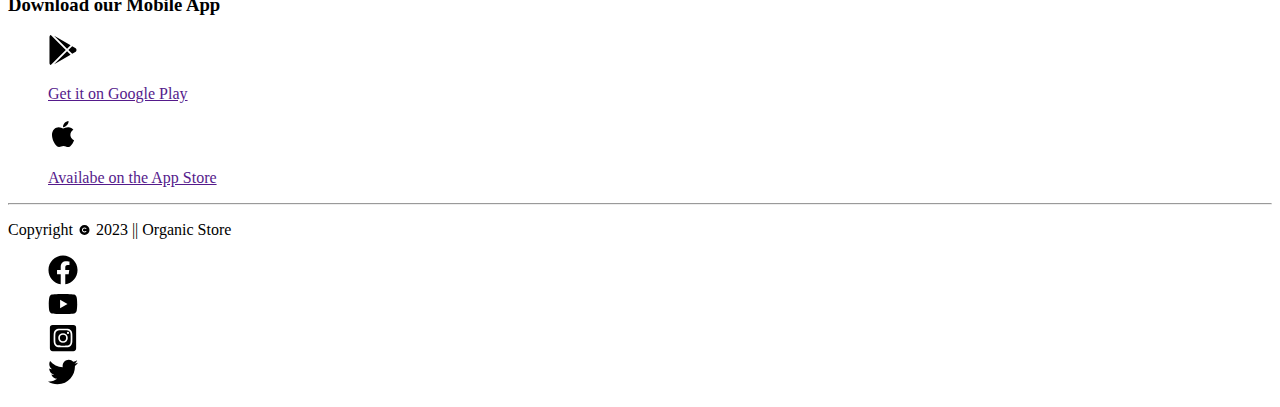
<file: everything.html>
<!DOCTYPE html>
<html lang="en">
<head>
    <meta charset="UTF-8">
    <meta name="viewport" content="width=device-width, initial-scale=1.0">
    <title>Shop</title>
</head>
<body>
    <nav> <!--  Left Nav Bar   -->
        <div>
            <ul type="none">
                <li>
                    <img src=".//Images/organic-store-logo5.svg" alt="logo" width="100" height="94">
                </li>
                <li>
                    <a href="./everything.html">Everything</a>
                </li>
                <li>
                    <a href="./Groceries.html">Groceries</a>
                </li>
                <li>
                    <a href="juice.html">Juice</a>
                </li>
            </ul>
        </div>
    
    </nav> <!--   End Left Nav Bar    -->

    <div>                                           <!--    Search button between left nav bar and right nav bar   -->
        <label for="search-bar"></label>
        <input type="search" name="search" id="search-bar" placeholder="Search....">
    
    </div>                                         <!-- End  Search button between left nav bar and right nav bar   -->

    <nav> <!-- Right nav bar  -->
        <div>
            <ul type="none">
                <li>
                    <a href="./about.html">About</a>
                </li>
                <li>
                    <a href="./contact.html">Contact</a>
                </li>
                <li>
                    <a href="">
                        <p><sup>&#8377</sup> 0.00</p>
                        <img src=".//Images/cart-plus-solid.svg" alt="cart icon" width="30" height="30">
                    </a>
                </li>
                <li>
                    <a href="">
                        <img src=".//Images/user-solid.svg" alt="user account" width="30" height="30">
                    </a>
                </li>
            </ul>
        </div>
    </nav> <!-- End right nav bar -->

    <div>
        <div> <!--        Left Side      -->
            <!-- <label for="search"></label> -->
            <input type="search" placeholder="Search products...">

            <h2>Filter by price</h2>

            <label for="range-of-price"></label>
            <input type="range" name="range" id="range-of-price">

            <br>
            <br>
            <label for="min"></label>
            <input type="number" name="text" id="min" min="10" max="8000">

            <label for="max"></label>
            <input type="number" name="text" id="max" min="10" max="8000">

            <br>
            <br>
            <br>
            <br>

            <a href="./Groceries.html">Groceries(10)</a>
            <br>
            <br>
            <a href="juice.html">Juice(9)</a>

            <br>
            <br>


            <img src=".//Images/edible-oil-400x400.jpg" alt="oil" width="300" height="300">
            <!-- <p>Groceries</p> -->
            <p><a href="">Edible Oil</a></p>
            <p><sup>&#8377</sup> 350.00</p>


            <img src=".//Images/sanitizer-400x400.jpg" alt="sanetizer" width="300" height="300">
            <!-- <p>Groceries</p> -->
            <p><a href="">Hand Sanatizer</a></p>
            <p><sup>&#8377</sup> 400.00</p>


            <img src=".//Images/coffee-asorted-400x400.jpg" alt="Coffee" width="300" height="300">
            <!-- <p>Groceries</p> -->
            <p><a href="">Assorted Coffee</a></p>
            <p><sup>&#8377</sup> 250.00</p>
        </div> <!--        End Left Side     -->

        <div> <!--   Right Side product Page -->
            <a href="./index.html">Home/</a>Shop

            <h1>Shop</h1>

            <p>Lorem ipsum dolor sit amet consectetur adipisicing elit. Tempora autem non explicabo cupiditate iure
                culpa, reiciendis officia debitis harum in impedit nesciunt. Modi ipsam vero mollitia. Quisquam omnis
                eaque voluptas, quam molestias praesentium! Perspiciatis, ad aliquam numquam quod dicta nostrum nemo!
                Dolor sit eius minus aspernatur officia maxime earum aperiam.</p>

            <p>Showing 9 of 9 results</p>

            <label for="drop-down"></label>          <!-- Drop Down Section-->
            <select name="drop-down" id="drop-down">
                <option value="default sorting ">Default Sorting</option>
                <option value="sort-by-popularity">Sort-by-Popularity</option>
                <option value="sort-by-average-rating">Sort-by-Average-Rating</option>
                <option value="sort-by-latest">Sort-by-Latest</option>
                <option value="sort-by-price:low to high">Sort by Price: Low to High</option>
                <option value="sort-by-price:high-to-low">Sort by Price: High to Low</option>
            </select>             <!-- End Drop Down section  -->

            <ul type="none">      <!-- Start Product Listing  -->
                <li>
                    <img src=".//Images/coffee-asorted-400x400.jpg" alt="Coffee" width="300" height="300">
                    <p>Groceries</p>
                    <p><a href="">Assorted Coffee</a></p>
                    <p><sup>&#8377</sup> 250.00</p>
                </li>
                <li>
                    <img src=".//Images/cashew-butter-500-400x400.jpg" alt="Coffee" width="300" height="300">
                    <p>Groceries</p>
                    <p><a href="">Cashew Butter</a></p>
                    <p><sup>&#8377</sup><s>35.00</s> <sup>&#8377</sup> 25.00</p>
                </li>
                <li>
                    <img src=".//Images/diabetic-cookies-400x400.jpg" alt="Coffee" width="300" height="300">
                    <p>Groceries</p>
                    <p><a href="">Diabrtic-Cookies</a></p>
                    <p><sup>&#8377</sup><s>35.00</s> <sup>&#8377</sup> 25.00</p>
                </li>
                <li>
                    <img src=".//Images/organic-honey.jpg" alt="Coffee" width="300" height="300">
                    <p>Groceries</p>
                    <p><a href="">Organic Honey</a></p>
                    <p><sup>&#8377</sup> 34.00</p>
                </li>
                <li>
                    <img src=".//Images/sanitizer-400x400.jpg" alt="sanetizer" width="300" height="300">
                    <p>Groceries</p>
                    <p><a href="">Hand Sanatizer</a></p>
                    <p><sup>&#8377</sup> 400.00</p>
                </li>
                <li>
                    <img src=".//Images/red-chillies-400x400.jpg" alt="Mirch" width="300" height="300">
                    <p>Groceries</p>
                    <p><a href="">Red Chillies</a></p>
                    <p><sup>&#8377</sup> 150.00</p>
                </li>
                <li>
                    <img src=".//Images/edible-oil-400x400.jpg" alt="oil" width="300" height="300">
                    <p>Groceries</p>
                    <p><a href="">Edible Oil</a></p>
                    <p><sup>&#8377</sup> 350.00</p>
                </li>
                <li>
                    <img src=".//Images/face-wash-400x400.jpg" alt="oil" width="300" height="300">
                    <p>Groceries</p>
                    <p><a href="">face Wash</a></p>
                    <p><sup>&#8377</sup> 35.00</p>
                </li>
                <li>
                    <img src=".//Images/pulses-400x400.jpg" alt="oil" width="300" height="300">
                    <p>Groceries</p>
                    <p><a href="">Pulse</a></p>
                    <p><sup>&#8377</sup> 15.00</p>
                </li>
            </ul>            <!--End Product Listing-->
       
            <!--     Page Change -->


            <!-- <a href="">
                <img src="./Images/1-solid.svg" alt="1" length="30" width="30">
            </a>
            <a href="Groceries Page 2 of 2.html">
                <img src="./Images/2-solid.svg" alt="2" length="30" width="30">
            </a>
            <a href="Groceries Page 2 of 2.html">
                <img src="./Images/arrow-right-solid.svg" alt="next" length="30" width="30">
            </a> -->

            <!--        End Page change    -->


        </div> <!--   End Right side product page  -->


    </div>



    <!--    Bottom Section  -->

<div>
    <div>   <!-- Img and desc -->
        <img src="./Images/organic-store-logo5.svg" alt="logo" height="100" width="94">

        <p>Lorem, ipsum dolor sit amet consectetur adipisicing elit. Excepturi, ex eos? Soluta ipsa voluptatum velit perferendis illum nobis voluptatibus in itaque, cumque debitis dicta temporibus rem, modi, pariatur consequatur ratione amet repellendus aspernatur minima ex? Nisi ullam exercitationem dolor minus ipsa natus blanditiis sapiente itaque provident, eius laboriosam quisquam vero optio, perferendis, consequuntur iste. Veniam iste repellendus unde, magni quia amet optio! Omnis laudantium corporis sapiente nostrum blanditiis, praesentium tempora iste exercitationem molestias quisquam repudiandae.</p>

    </div>  <!-- End img and desc-->

    <div>   <!-- Quick Links-->
        <h2>Quick Links</h2>

        <ul type="none">
            <li>
                <a href="">About</a>
            </li>
            <li>
                <a href="">Cart</a>
            </li>
            <li>
                <a href="">Checkout</a>
            </li>
            <li>
                <a href="">Contact</a>
            </li>
            <li>
                <a href="./index.html">Home</a>
            </li>
            <li>
                <a href="">My account</a>
            </li>
            <li>
                <a href="">Shop</a>
            </li>
        </ul>
    </div>  <!-- End Quick Links-->

    <div>   <!-- Site Links-->
        <ul type="none">
            <li>
                <a href="">Privacy Policy</a>
            </li>
            <li>
                <a href="">Shipping Details</a>
            </li>
            <li>
                <a href="">Offers Coupons</a>
            </li>
            <li>
                <a href="">Terms & Conditions</a>
            </li>
        </ul>
    </div>  <!-- End Site Links-->

    <div>    <!-- Download our Mobile app-->
      <h3>Download our Mobile App</h3>

      <ul type="none">
        <li>
            <a href="">
                <img src="./Images/google-play.svg" alt="" height="30" width="30"><p>Get it on Google Play</p>
            </a>
        </li>
        <li>
            <a href="">
                <img src="./Images/apple.svg" alt="" height="30" width="30"><p>Availabe on the App Store</p>
            </a>
        </li>
      </ul>

    </div>   <!-- End Download our Mobile app-->

    <hr>

    <div>    <!--Copyright Section  Right side -->

        <p>Copyright <img src="./Images/copyright-solid.svg" alt="" height="10" width="15"> 2023 || Organic Store</p>  

    </div>   <!-- End Copyright Section  Right Side-->




    <div>    <!-- Copyright Section Left Side  -->

        <ul type="none">
            <li>
                <a href="">
                    <img src="./Images/facebook.svg" alt="facebook" height="30" width="30">
                </a>
            </li>
            <li>
                <a href="">
                    <img src="./Images/youtube.svg" alt="" height="30" width="30">
                </a>
            </li>
            <li>
                <a href="">
                    <img src="./Images/square-instagram.svg" alt="" height="30" width="30">
                </a>
            </li>
            <li>
                <a href="">
                    <img src="./Images/twitter.svg" alt="" height="30" width="30">
                </a>
            </li>
        </ul>

    </div>   <!-- End  Copyright Section Left Side  -->


</div>



<!--    End Bottom Section  -->
</body>
</html>
</file>
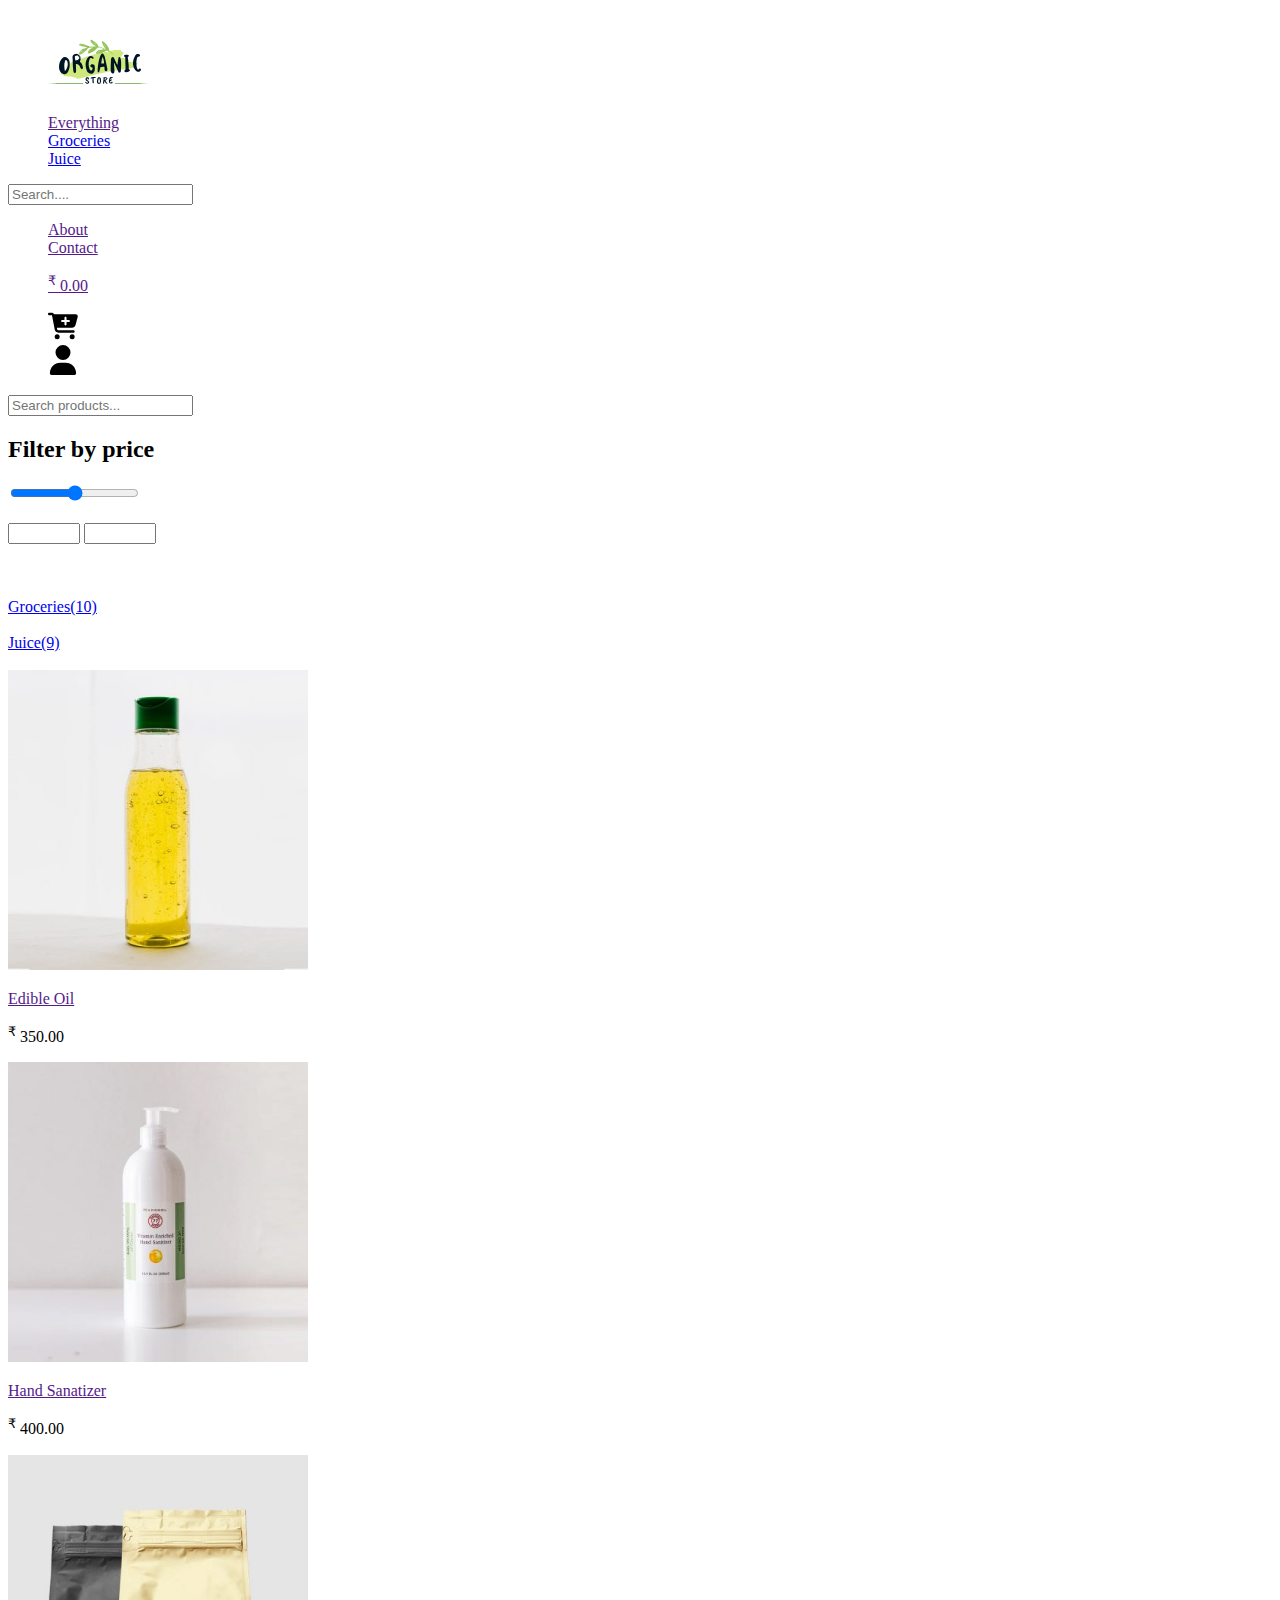
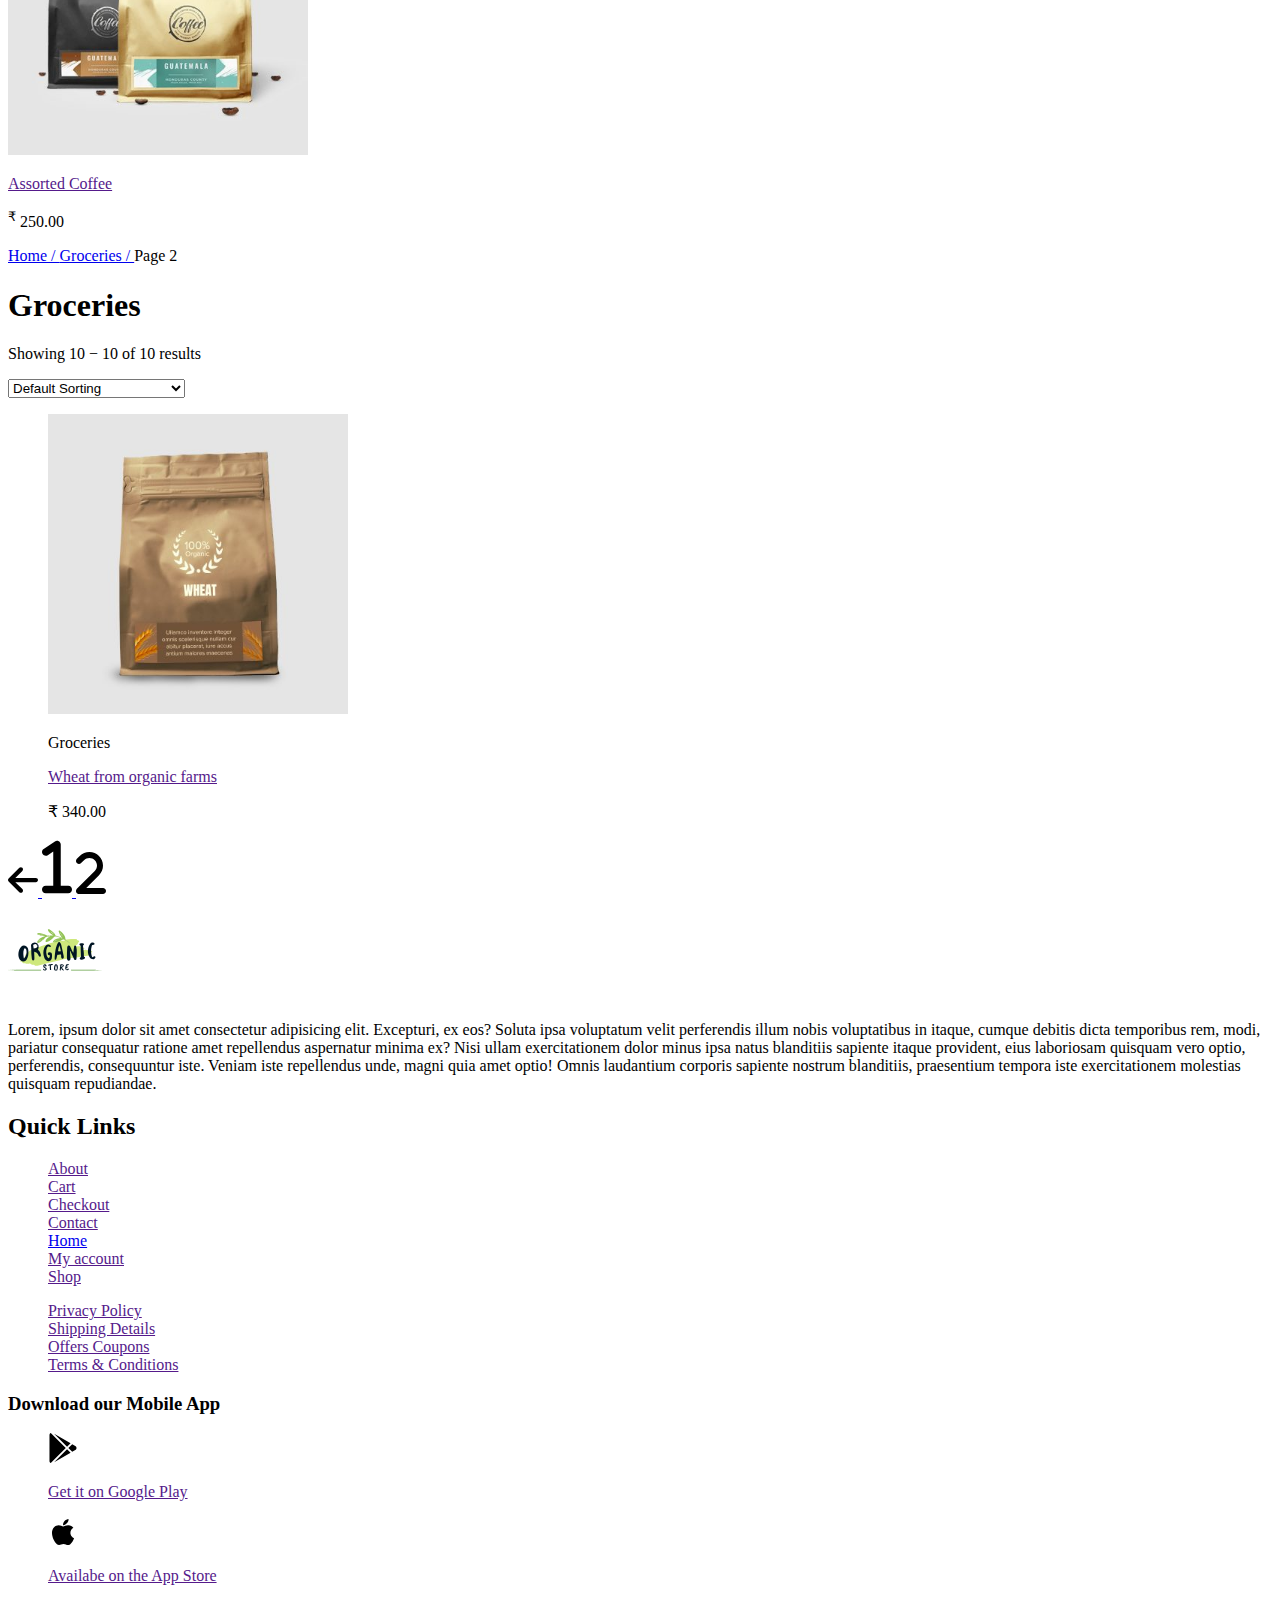
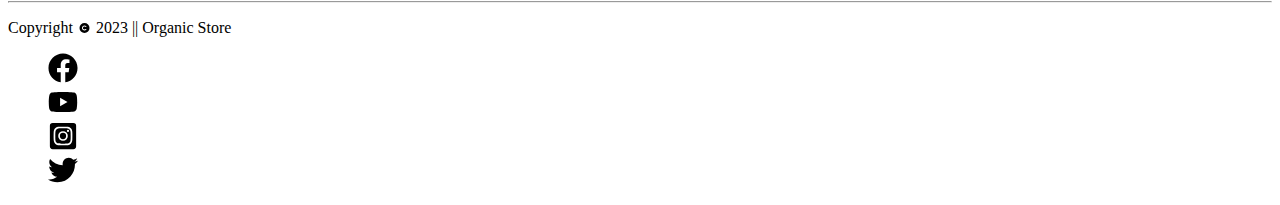
<file: Groceries Page 2 of 2.html>
<!DOCTYPE html>
<html lang="en">
<head>
    <meta charset="UTF-8">
    <meta name="viewport" content="width=\, initial-scale=1.0">
    <title>Groceries Page 2 of 2</title>
</head>
<body>
    <nav> <!--  Left Nav Bar   -->
        <div>
            <ul type="none">
                <li>
                    <img src=".//Images/organic-store-logo5.svg" alt="logo" width="100" height="94">
                </li>
                <li>
                    <a href="">Everything</a>
                </li>
                <li>
                    <a href="./Groceries.html">Groceries</a>
                </li>
                <li>
                    <a href="juice.html">Juice</a>
                </li>
            </ul>
        </div>
    
    </nav> <!--   End Left Nav Bar    -->


    <div>                                           <!--    Search button between left nav bar and right nav bar   -->
        <label for="search-bar"></label>
        <input type="search" name="search" id="search-bar" placeholder="Search....">
    
    </div>                                         <!-- End  Search button between left nav bar and right nav bar   -->
    

    <nav> <!-- Right nav bar  -->
        <div>
            <ul type="none">
                <li>
                    <a href="">About</a>
                </li>
                <li>
                    <a href="">Contact</a>
                </li>
                <li>
                    <a href="">
                        <p><sup>&#8377</sup> 0.00</p>
                        <img src=".//Images/cart-plus-solid.svg" alt="cart icon" width="30" height="30">
                    </a>
                </li>
                <li>
                    <a href="">
                        <img src=".//Images/user-solid.svg" alt="user account" width="30" height="30">
                    </a>
                </li>
            </ul>
        </div>
    </nav> <!-- End right nav bar -->

    <div>
        <div> <!--        Left Side      -->
            <!-- <label for="search"></label> -->
            <input type="search" placeholder="Search products...">

            <h2>Filter by price</h2>

            <label for="range-of-price"></label>
            <input type="range" name="range" id="range-of-price">

            <br>
            <br>
            <label for="min"></label>
            <input type="number" name="text" id="min" min="10" max="8000">

            <label for="max"></label>
            <input type="number" name="text" id="max" min="10" max="8000">

            <br>
            <br>
            <br>
            <br>

            <a href="./Groceries.html">Groceries(10)</a>
            <br>
            <br>
            <a href="juice.html">Juice(9)</a>

            <br>
            <br>


            <img src=".//Images/edible-oil-400x400.jpg" alt="oil" width="300" height="300">
            <!-- <p>Groceries</p> -->
            <p><a href="">Edible Oil</a></p>
            <p><sup>&#8377</sup> 350.00</p>


            <img src=".//Images/sanitizer-400x400.jpg" alt="sanetizer" width="300" height="300">
            <!-- <p>Groceries</p> -->
            <p><a href="">Hand Sanatizer</a></p>
            <p><sup>&#8377</sup> 400.00</p>


            <img src=".//Images/coffee-asorted-400x400.jpg" alt="Coffee" width="300" height="300">
            <!-- <p>Groceries</p> -->
            <p><a href="">Assorted Coffee</a></p>
            <p><sup>&#8377</sup> 250.00</p>
        </div> <!--        End Left Side     -->


        <div> <!--   Right Side product Page -->
            <a href="./index.html">Home / </a><a href="Groceries.html">Groceries / </a>Page 2

            <h1>Groceries</h1>

            

            <p>Showing 10 &#8722 10 of 10 results</p>

            <label for="drop-down"></label>                                  <!--Drop Down section-->
            <select name="drop-down" id="drop-down">
                <option value="default sorting ">Default Sorting</option>
                <option value="sort-by-popularity">Sort-by-Popularity</option>
                <option value="sort-by-average-rating">Sort-by-Average-Rating</option>
                <option value="sort-by-latest">Sort-by-Latest</option>
                <option value="sort-by-price:low to high">Sort by Price: Low to High</option>
                <option value="sort-by-price:high-to-low">Sort by Price: High to Low</option>
            </select>         <!--  End Drop down section -->


            <ul type="none">                   <!-- Start Product Listing  -->
                <li>
                    <img src=".//Images/wheat-400x400.jpg" alt="Coffee" width="300" height="300">
                    <p>Groceries</p>
                    <p><a href="">Wheat from organic farms</a></p>
                    <p>&#8377 340.00</p>
                </li>
                
            </ul>         <!--End Product Listing-->
       
            <!--     Page Change -->

            
            <a href="Groceries.html">
                <img src="./Images/arrow-left-solid.svg" alt="left" length="30" width="30">
            </a>
            <a href="Groceries.html">
                <img src="./Images/1-solid.svg" alt="1" length="30" width="30">
            </a>
            <a href="">
                <img src="./Images/2-solid.svg" alt="2" length="30" width="30">
            </a>
            
            <!--        End Page change    -->


        </div> <!--   End Right side product page  -->


    </div>


    <!--    Bottom Section  -->

<div>
    <div>   <!-- Img and desc -->
        <img src="./Images/organic-store-logo5.svg" alt="logo" height="100" width="94">

        <p>Lorem, ipsum dolor sit amet consectetur adipisicing elit. Excepturi, ex eos? Soluta ipsa voluptatum velit perferendis illum nobis voluptatibus in itaque, cumque debitis dicta temporibus rem, modi, pariatur consequatur ratione amet repellendus aspernatur minima ex? Nisi ullam exercitationem dolor minus ipsa natus blanditiis sapiente itaque provident, eius laboriosam quisquam vero optio, perferendis, consequuntur iste. Veniam iste repellendus unde, magni quia amet optio! Omnis laudantium corporis sapiente nostrum blanditiis, praesentium tempora iste exercitationem molestias quisquam repudiandae.</p>

    </div>  <!-- End img and desc-->

    <div>   <!-- Quick Links-->
        <h2>Quick Links</h2>

        <ul type="none">
            <li>
                <a href="">About</a>
            </li>
            <li>
                <a href="">Cart</a>
            </li>
            <li>
                <a href="">Checkout</a>
            </li>
            <li>
                <a href="">Contact</a>
            </li>
            <li>
                <a href="./index.html">Home</a>
            </li>
            <li>
                <a href="">My account</a>
            </li>
            <li>
                <a href="">Shop</a>
            </li>
        </ul>
    </div>  <!-- End Quick Links-->

    <div>   <!-- Site Links-->
        <ul type="none">
            <li>
                <a href="">Privacy Policy</a>
            </li>
            <li>
                <a href="">Shipping Details</a>
            </li>
            <li>
                <a href="">Offers Coupons</a>
            </li>
            <li>
                <a href="">Terms & Conditions</a>
            </li>
        </ul>
    </div>  <!-- End Site Links-->

    <div>    <!-- Download our Mobile app-->
      <h3>Download our Mobile App</h3>

      <ul type="none">
        <li>
            <a href="">
                <img src="./Images/google-play.svg" alt="" height="30" width="30"><p>Get it on Google Play</p>
            </a>
        </li>
        <li>
            <a href="">
                <img src="./Images/apple.svg" alt="" height="30" width="30"><p>Availabe on the App Store</p>
            </a>
        </li>
      </ul>

    </div>   <!-- End Download our Mobile app-->

    <hr>

    <div>    <!--Copyright Section  Right side -->

        <p>Copyright <img src="./Images/copyright-solid.svg" alt="" height="10" width="15"> 2023 || Organic Store</p>  

    </div>   <!-- End Copyright Section  Right Side-->




    <div>    <!-- Copyright Section Left Side  -->

        <ul type="none">
            <li>
                <a href="">
                    <img src="./Images/facebook.svg" alt="facebook" height="30" width="30">
                </a>
            </li>
            <li>
                <a href="">
                    <img src="./Images/youtube.svg" alt="" height="30" width="30">
                </a>
            </li>
            <li>
                <a href="">
                    <img src="./Images/square-instagram.svg" alt="" height="30" width="30">
                </a>
            </li>
            <li>
                <a href="">
                    <img src="./Images/twitter.svg" alt="" height="30" width="30">
                </a>
            </li>
        </ul>

    </div>   <!-- End  Copyright Section Left Side  -->


</div>



<!--    End Bottom Section  -->

</body>
</html>
</file>
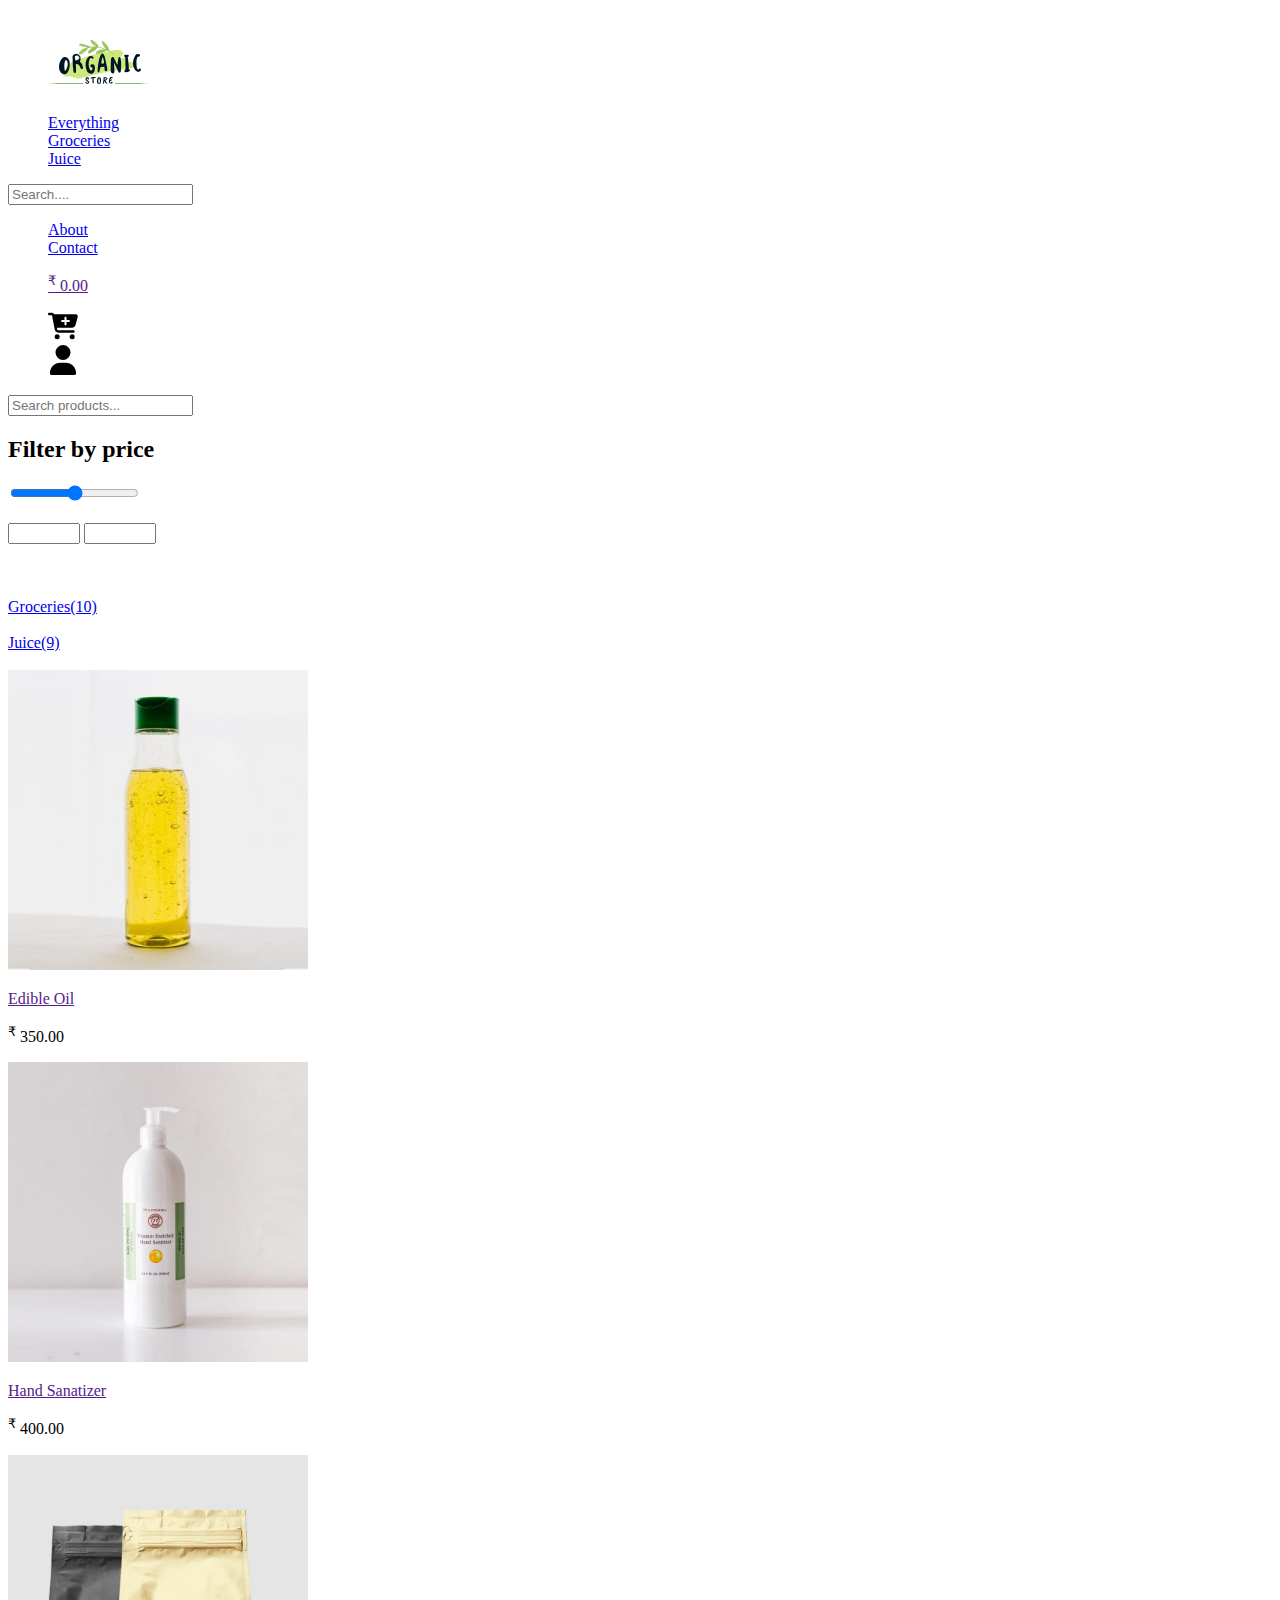
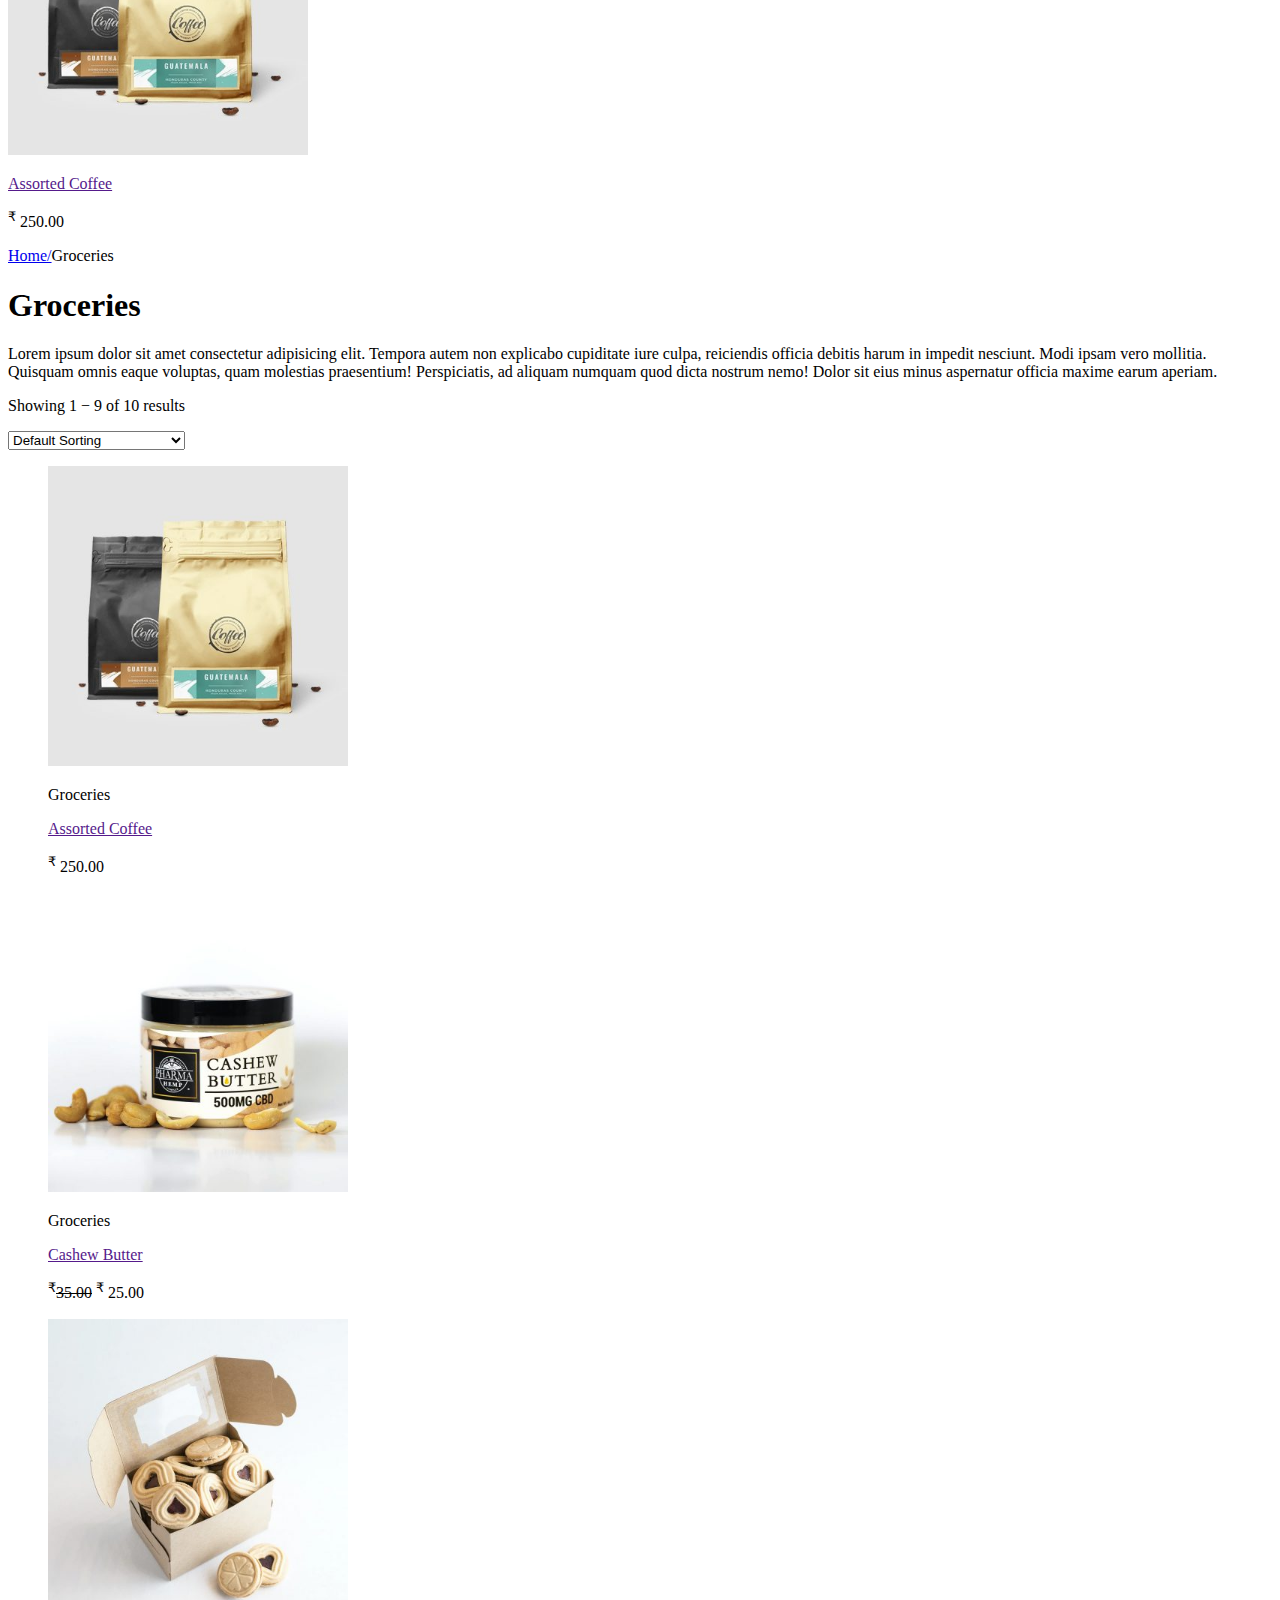
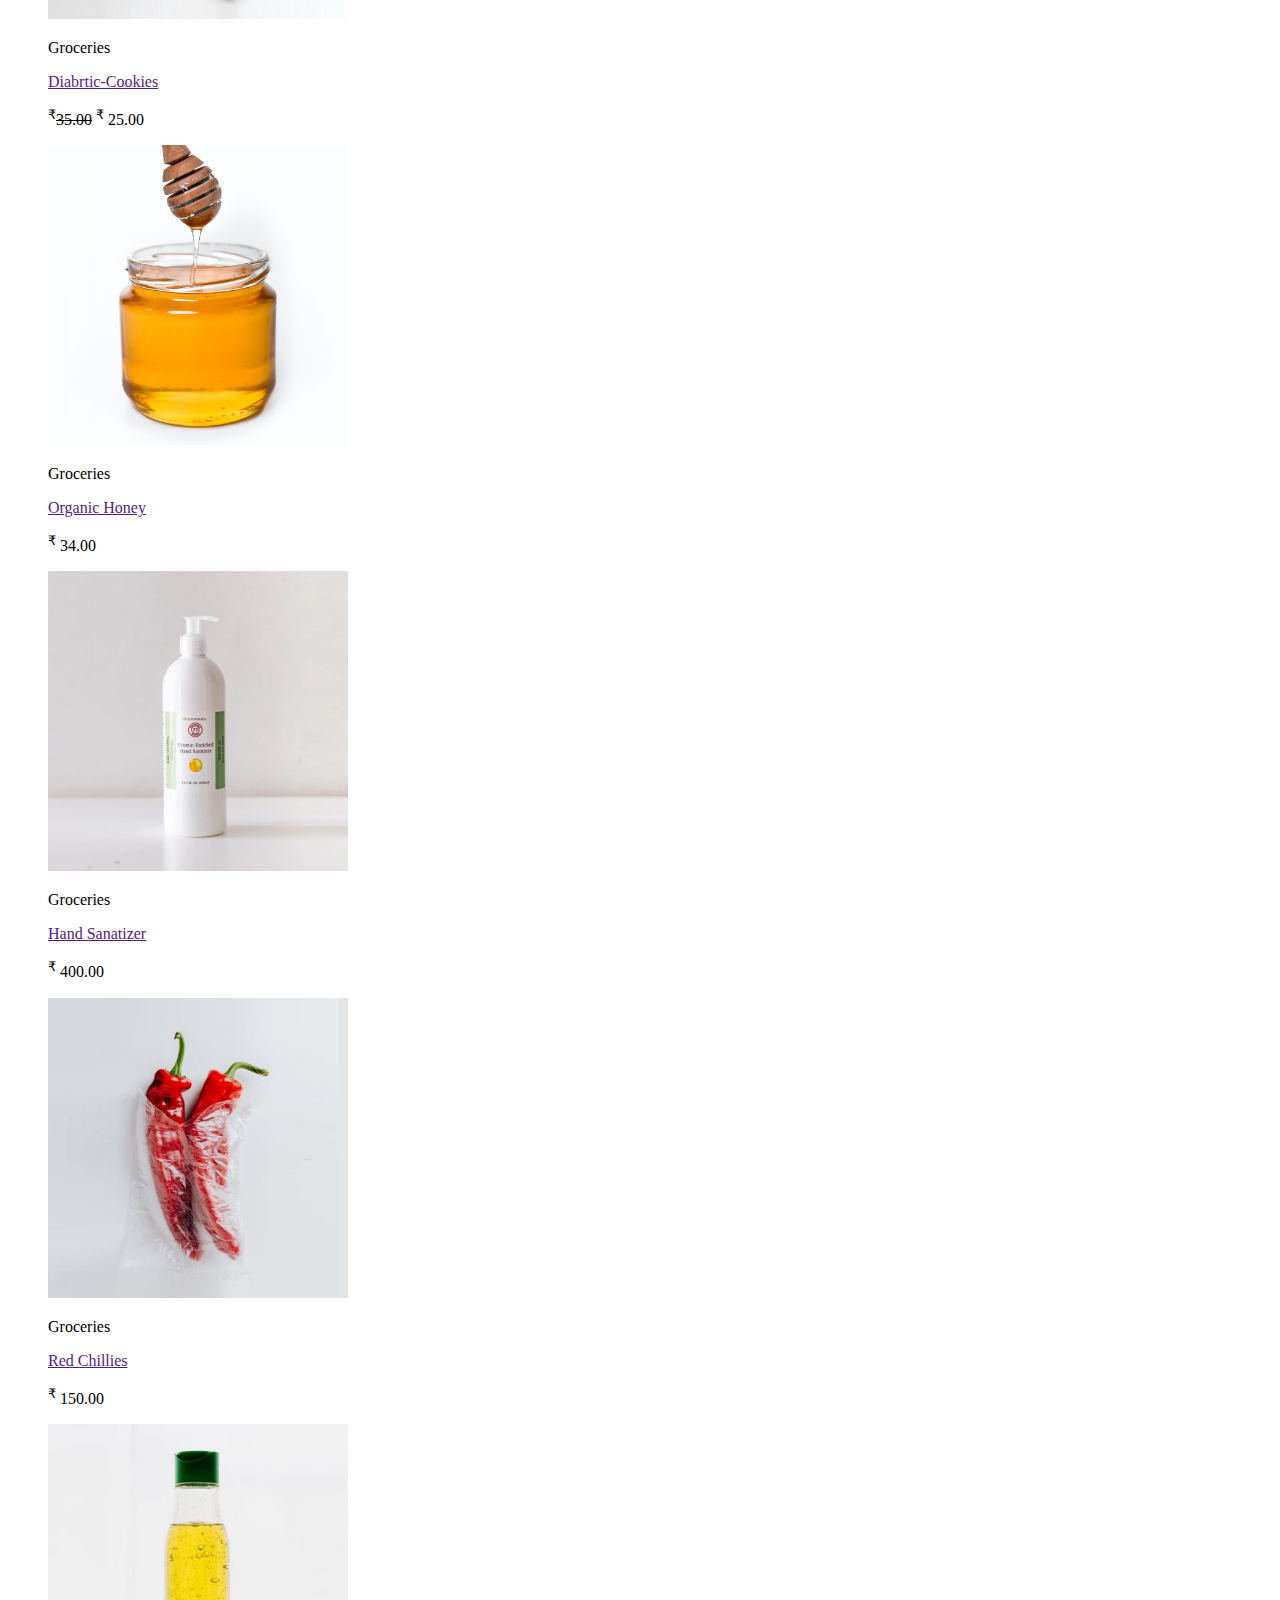
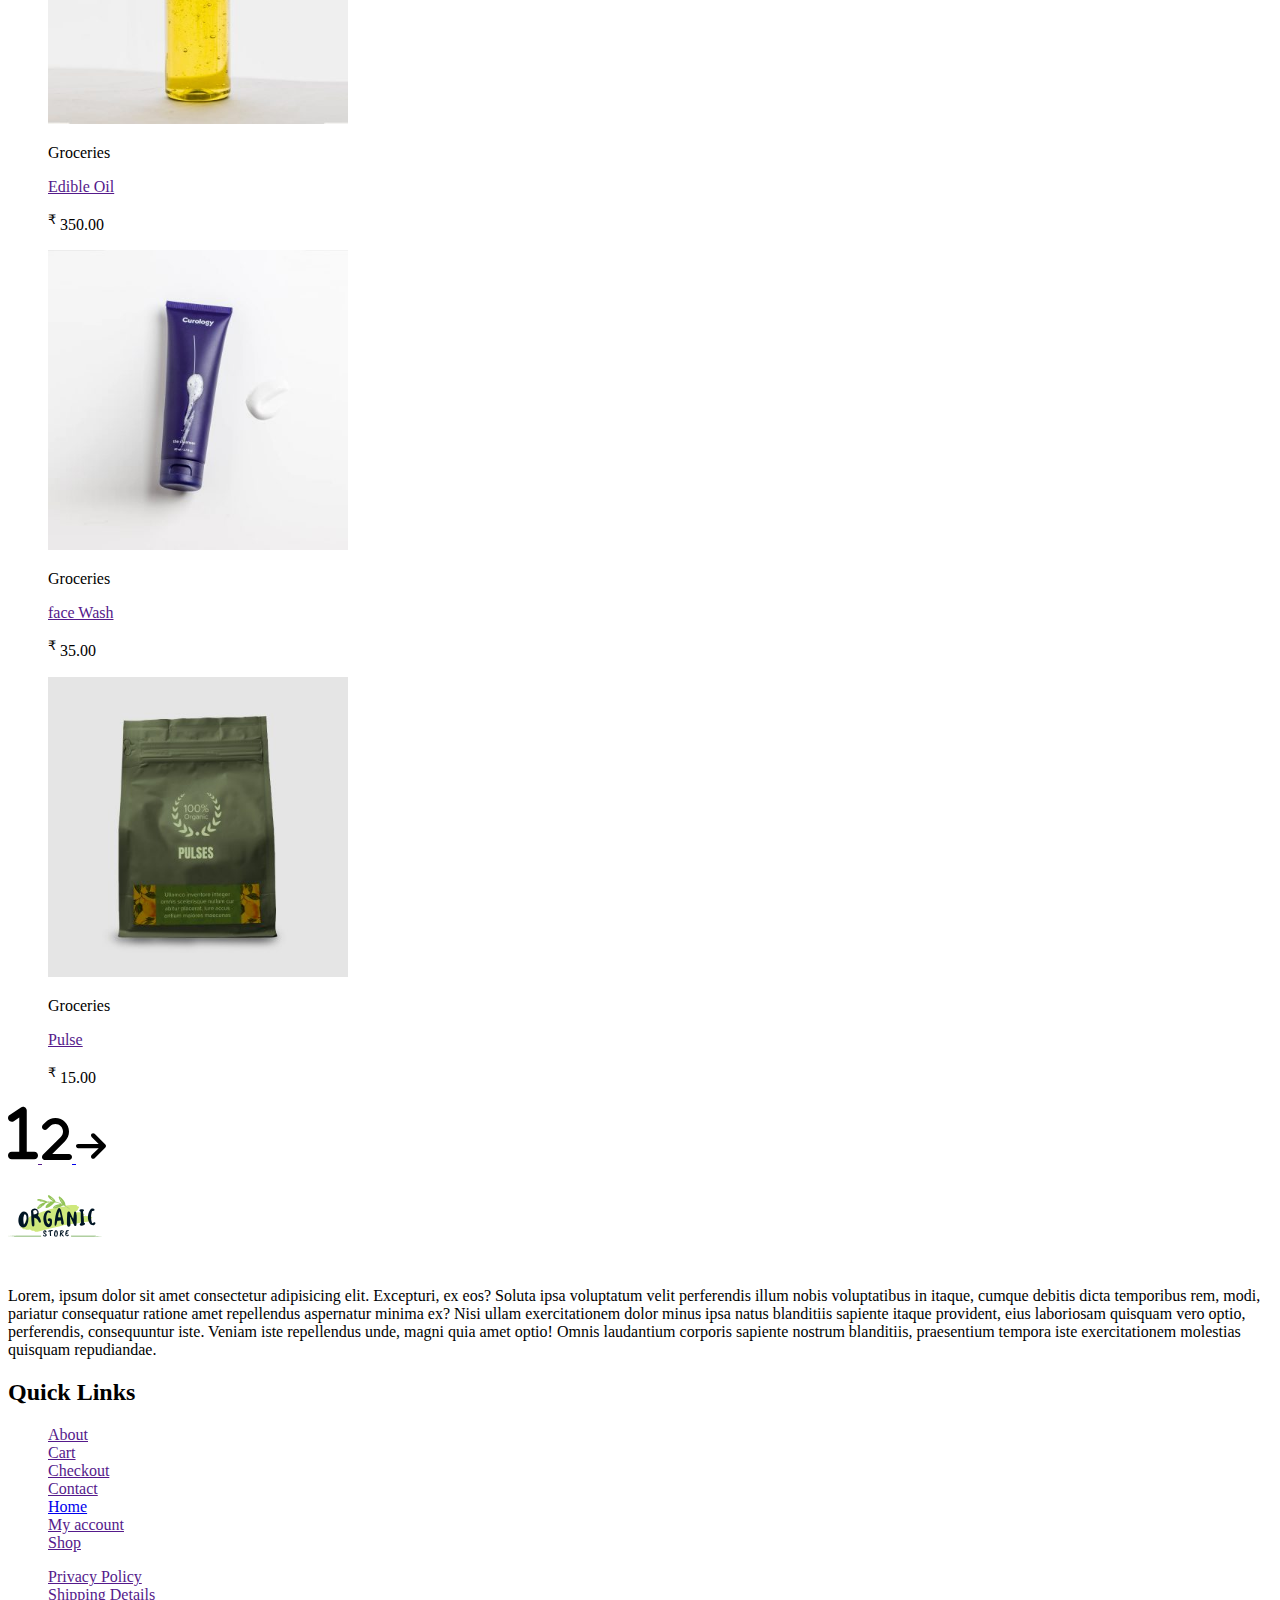
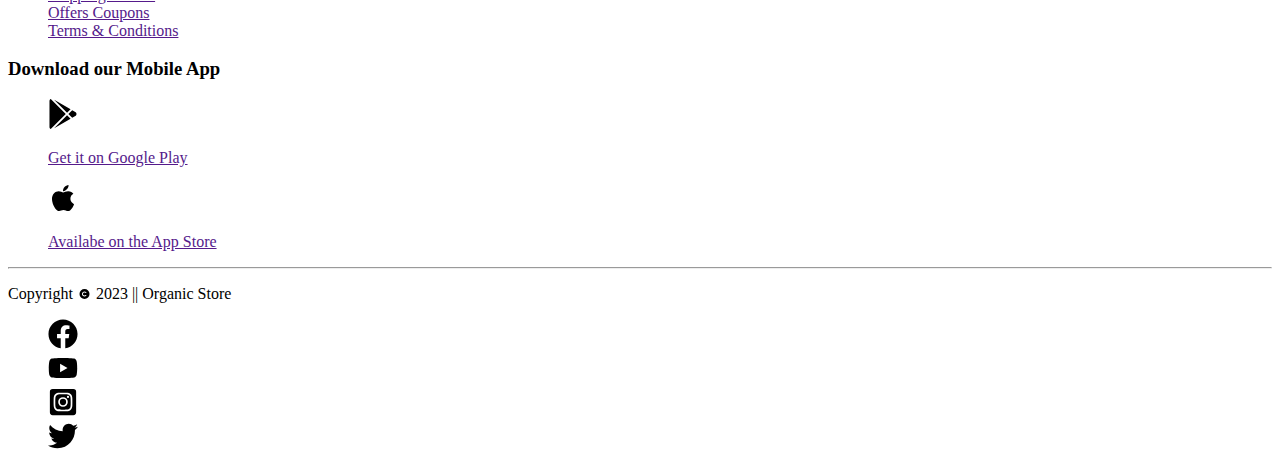
<file: Groceries.html>
<!DOCTYPE html>
<html lang="en">

<head>
    <meta charset="UTF-8">
    <meta name="viewport" content="width=device-width, initial-scale=1.0">
    <title>Groceries</title>
</head>

<body>
    <nav> <!--  Left Nav Bar   -->
        <div>
            <ul type="none">
                <li>
                    <img src=".//Images/organic-store-logo5.svg" alt="logo" width="100" height="94">
                </li>
                <li>
                    <a href="./everything.html">Everything</a>
                </li>
                <li>
                    <a href="./Groceries.html">Groceries</a>
                </li>
                <li>
                    <a href="juice.html">Juice</a>
                </li>
            </ul>
        </div>
    
    </nav> <!--   End Left Nav Bar    -->
    
    
    <div>                                           <!--    Search button between left nav bar and right nav bar   -->
        <label for="search-bar"></label>
        <input type="search" name="search" id="search-bar" placeholder="Search....">
    
    </div>                                         <!-- End  Search button between left nav bar and right nav bar   -->
    
    
    
    
    <nav> <!-- Right nav bar  -->
        <div>
            <ul type="none">
                <li>
                    <a href="./about.html">About</a>
                </li>
                <li>
                    <a href="./contact.html">Contact</a>
                </li>
                <li>
                    <a href="">
                        <p><sup>&#8377</sup> 0.00</p>
                        <img src=".//Images/cart-plus-solid.svg" alt="cart icon" width="30" height="30">
                    </a>
                </li>
                <li>
                    <a href="">
                        <img src=".//Images/user-solid.svg" alt="user account" width="30" height="30">
                    </a>
                </li>
            </ul>
        </div>
    </nav> <!-- End right nav bar -->



    <div>
        <div> <!--        Left Side      -->
            <!-- <label for="search"></label> -->
            <input type="search" placeholder="Search products...">

            <h2>Filter by price</h2>

            <label for="range-of-price"></label>
            <input type="range" name="range" id="range-of-price">

            <br>
            <br>
            <label for="min"></label>
            <input type="number" name="text" id="min" min="10" max="8000">

            <label for="max"></label>
            <input type="number" name="text" id="max" min="10" max="8000">

            <br>
            <br>
            <br>
            <br>

            <a href="./Groceries.html">Groceries(10)</a>
            <br>
            <br>
            <a href="juice.html">Juice(9)</a>

            <br>
            <br>


            <img src=".//Images/edible-oil-400x400.jpg" alt="oil" width="300" height="300">
            <!-- <p>Groceries</p> -->
            <p><a href="">Edible Oil</a></p>
            <p><sup>&#8377</sup> 350.00</p>


            <img src=".//Images/sanitizer-400x400.jpg" alt="sanetizer" width="300" height="300">
            <!-- <p>Groceries</p> -->
            <p><a href="">Hand Sanatizer</a></p>
            <p><sup>&#8377</sup> 400.00</p>


            <img src=".//Images/coffee-asorted-400x400.jpg" alt="Coffee" width="300" height="300">
            <!-- <p>Groceries</p> -->
            <p><a href="">Assorted Coffee</a></p>
            <p><sup>&#8377</sup> 250.00</p>
        </div> <!--        End Left Side     -->



        <div> <!--   Right Side product Page -->
            <a href="./index.html">Home/</a>Groceries

            <h1>Groceries</h1>

            <p>Lorem ipsum dolor sit amet consectetur adipisicing elit. Tempora autem non explicabo cupiditate iure
                culpa, reiciendis officia debitis harum in impedit nesciunt. Modi ipsam vero mollitia. Quisquam omnis
                eaque voluptas, quam molestias praesentium! Perspiciatis, ad aliquam numquam quod dicta nostrum nemo!
                Dolor sit eius minus aspernatur officia maxime earum aperiam.</p>

            <p>Showing 1 &#8722 9 of 10 results</p>

            <label for="drop-down"></label>          <!-- Drop Down Section-->
            <select name="drop-down" id="drop-down">
                <option value="default sorting ">Default Sorting</option>
                <option value="sort-by-popularity">Sort-by-Popularity</option>
                <option value="sort-by-average-rating">Sort-by-Average-Rating</option>
                <option value="sort-by-latest">Sort-by-Latest</option>
                <option value="sort-by-price:low to high">Sort by Price: Low to High</option>
                <option value="sort-by-price:high-to-low">Sort by Price: High to Low</option>
            </select>             <!-- End Drop Down section  -->

            <ul type="none">      <!-- Start Product Listing  -->
                <li>
                    <img src=".//Images/coffee-asorted-400x400.jpg" alt="Coffee" width="300" height="300">
                    <p>Groceries</p>
                    <p><a href="">Assorted Coffee</a></p>
                    <p><sup>&#8377</sup> 250.00</p>
                </li>
                <li>
                    <img src=".//Images/cashew-butter-500-400x400.jpg" alt="Coffee" width="300" height="300">
                    <p>Groceries</p>
                    <p><a href="">Cashew Butter</a></p>
                    <p><sup>&#8377</sup><s>35.00</s> <sup>&#8377</sup> 25.00</p>
                </li>
                <li>
                    <img src=".//Images/diabetic-cookies-400x400.jpg" alt="Coffee" width="300" height="300">
                    <p>Groceries</p>
                    <p><a href="">Diabrtic-Cookies</a></p>
                    <p><sup>&#8377</sup><s>35.00</s> <sup>&#8377</sup> 25.00</p>
                </li>
                <li>
                    <img src=".//Images/organic-honey.jpg" alt="Coffee" width="300" height="300">
                    <p>Groceries</p>
                    <p><a href="">Organic Honey</a></p>
                    <p><sup>&#8377</sup> 34.00</p>
                </li>
                <li>
                    <img src=".//Images/sanitizer-400x400.jpg" alt="sanetizer" width="300" height="300">
                    <p>Groceries</p>
                    <p><a href="">Hand Sanatizer</a></p>
                    <p><sup>&#8377</sup> 400.00</p>
                </li>
                <li>
                    <img src=".//Images/red-chillies-400x400.jpg" alt="Mirch" width="300" height="300">
                    <p>Groceries</p>
                    <p><a href="">Red Chillies</a></p>
                    <p><sup>&#8377</sup> 150.00</p>
                </li>
                <li>
                    <img src=".//Images/edible-oil-400x400.jpg" alt="oil" width="300" height="300">
                    <p>Groceries</p>
                    <p><a href="">Edible Oil</a></p>
                    <p><sup>&#8377</sup> 350.00</p>
                </li>
                <li>
                    <img src=".//Images/face-wash-400x400.jpg" alt="oil" width="300" height="300">
                    <p>Groceries</p>
                    <p><a href="">face Wash</a></p>
                    <p><sup>&#8377</sup> 35.00</p>
                </li>
                <li>
                    <img src=".//Images/pulses-400x400.jpg" alt="oil" width="300" height="300">
                    <p>Groceries</p>
                    <p><a href="">Pulse</a></p>
                    <p><sup>&#8377</sup> 15.00</p>
                </li>
            </ul>            <!--End Product Listing-->
       
            <!--     Page Change -->


            <a href="">
                <img src="./Images/1-solid.svg" alt="1" length="30" width="30">
            </a>
            <a href="Groceries Page 2 of 2.html">
                <img src="./Images/2-solid.svg" alt="2" length="30" width="30">
            </a>
            <a href="Groceries Page 2 of 2.html">
                <img src="./Images/arrow-right-solid.svg" alt="next" length="30" width="30">
            </a>

            <!--        End Page change    -->


        </div> <!--   End Right side product page  -->


    </div>


    <!--    Bottom Section  -->

<div>
    <div>   <!-- Img and desc -->
        <img src="./Images/organic-store-logo5.svg" alt="logo" height="100" width="94">

        <p>Lorem, ipsum dolor sit amet consectetur adipisicing elit. Excepturi, ex eos? Soluta ipsa voluptatum velit perferendis illum nobis voluptatibus in itaque, cumque debitis dicta temporibus rem, modi, pariatur consequatur ratione amet repellendus aspernatur minima ex? Nisi ullam exercitationem dolor minus ipsa natus blanditiis sapiente itaque provident, eius laboriosam quisquam vero optio, perferendis, consequuntur iste. Veniam iste repellendus unde, magni quia amet optio! Omnis laudantium corporis sapiente nostrum blanditiis, praesentium tempora iste exercitationem molestias quisquam repudiandae.</p>

    </div>  <!-- End img and desc-->

    <div>   <!-- Quick Links-->
        <h2>Quick Links</h2>

        <ul type="none">
            <li>
                <a href="">About</a>
            </li>
            <li>
                <a href="">Cart</a>
            </li>
            <li>
                <a href="">Checkout</a>
            </li>
            <li>
                <a href="">Contact</a>
            </li>
            <li>
                <a href="./index.html">Home</a>
            </li>
            <li>
                <a href="">My account</a>
            </li>
            <li>
                <a href="">Shop</a>
            </li>
        </ul>
    </div>  <!-- End Quick Links-->

    <div>   <!-- Site Links-->
        <ul type="none">
            <li>
                <a href="">Privacy Policy</a>
            </li>
            <li>
                <a href="">Shipping Details</a>
            </li>
            <li>
                <a href="">Offers Coupons</a>
            </li>
            <li>
                <a href="">Terms & Conditions</a>
            </li>
        </ul>
    </div>  <!-- End Site Links-->

    <div>    <!-- Download our Mobile app-->
      <h3>Download our Mobile App</h3>

      <ul type="none">
        <li>
            <a href="">
                <img src="./Images/google-play.svg" alt="" height="30" width="30"><p>Get it on Google Play</p>
            </a>
        </li>
        <li>
            <a href="">
                <img src="./Images/apple.svg" alt="" height="30" width="30"><p>Availabe on the App Store</p>
            </a>
        </li>
      </ul>

    </div>   <!-- End Download our Mobile app-->

    <hr>

    <div>    <!--Copyright Section  Right side -->

        <p>Copyright <img src="./Images/copyright-solid.svg" alt="" height="10" width="15"> 2023 || Organic Store</p>  

    </div>   <!-- End Copyright Section  Right Side-->




    <div>    <!-- Copyright Section Left Side  -->

        <ul type="none">
            <li>
                <a href="">
                    <img src="./Images/facebook.svg" alt="facebook" height="30" width="30">
                </a>
            </li>
            <li>
                <a href="">
                    <img src="./Images/youtube.svg" alt="" height="30" width="30">
                </a>
            </li>
            <li>
                <a href="">
                    <img src="./Images/square-instagram.svg" alt="" height="30" width="30">
                </a>
            </li>
            <li>
                <a href="">
                    <img src="./Images/twitter.svg" alt="" height="30" width="30">
                </a>
            </li>
        </ul>

    </div>   <!-- End  Copyright Section Left Side  -->


</div>



<!--    End Bottom Section  -->

</body>

</html>
</file>
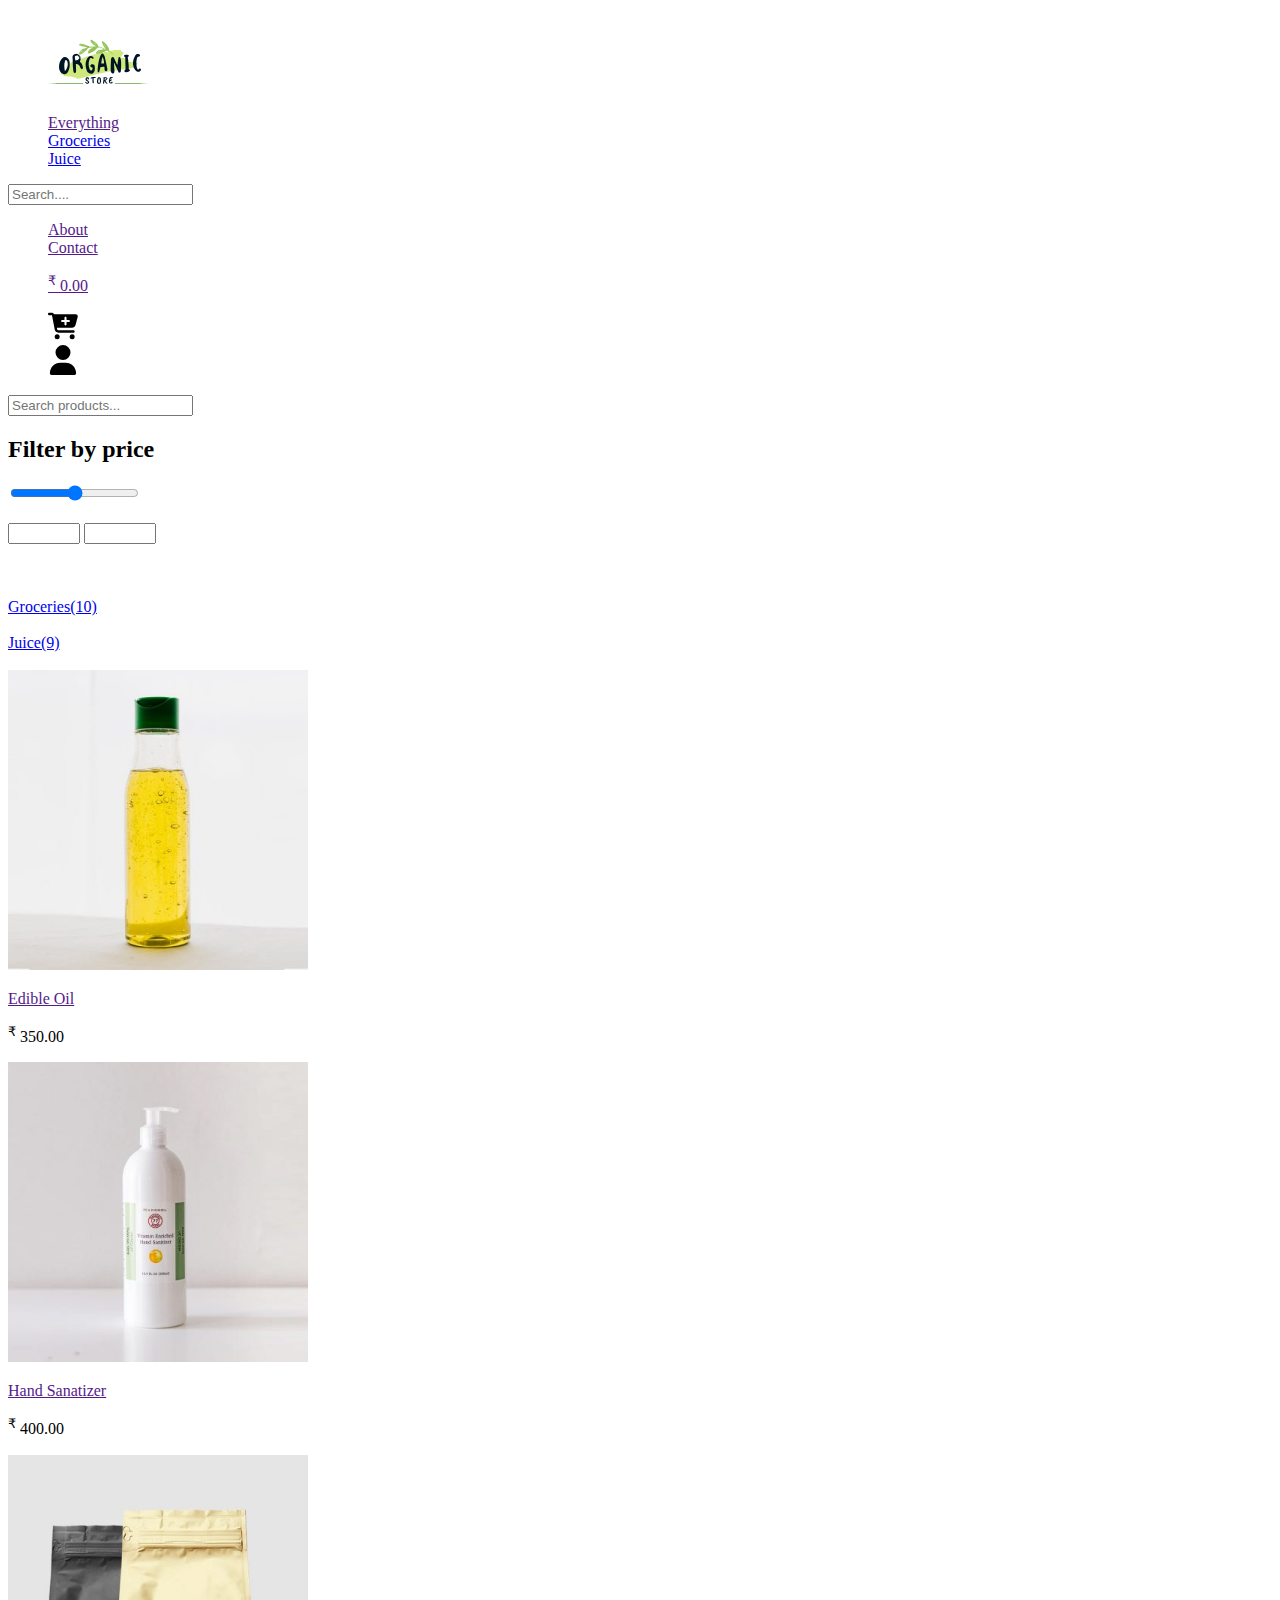
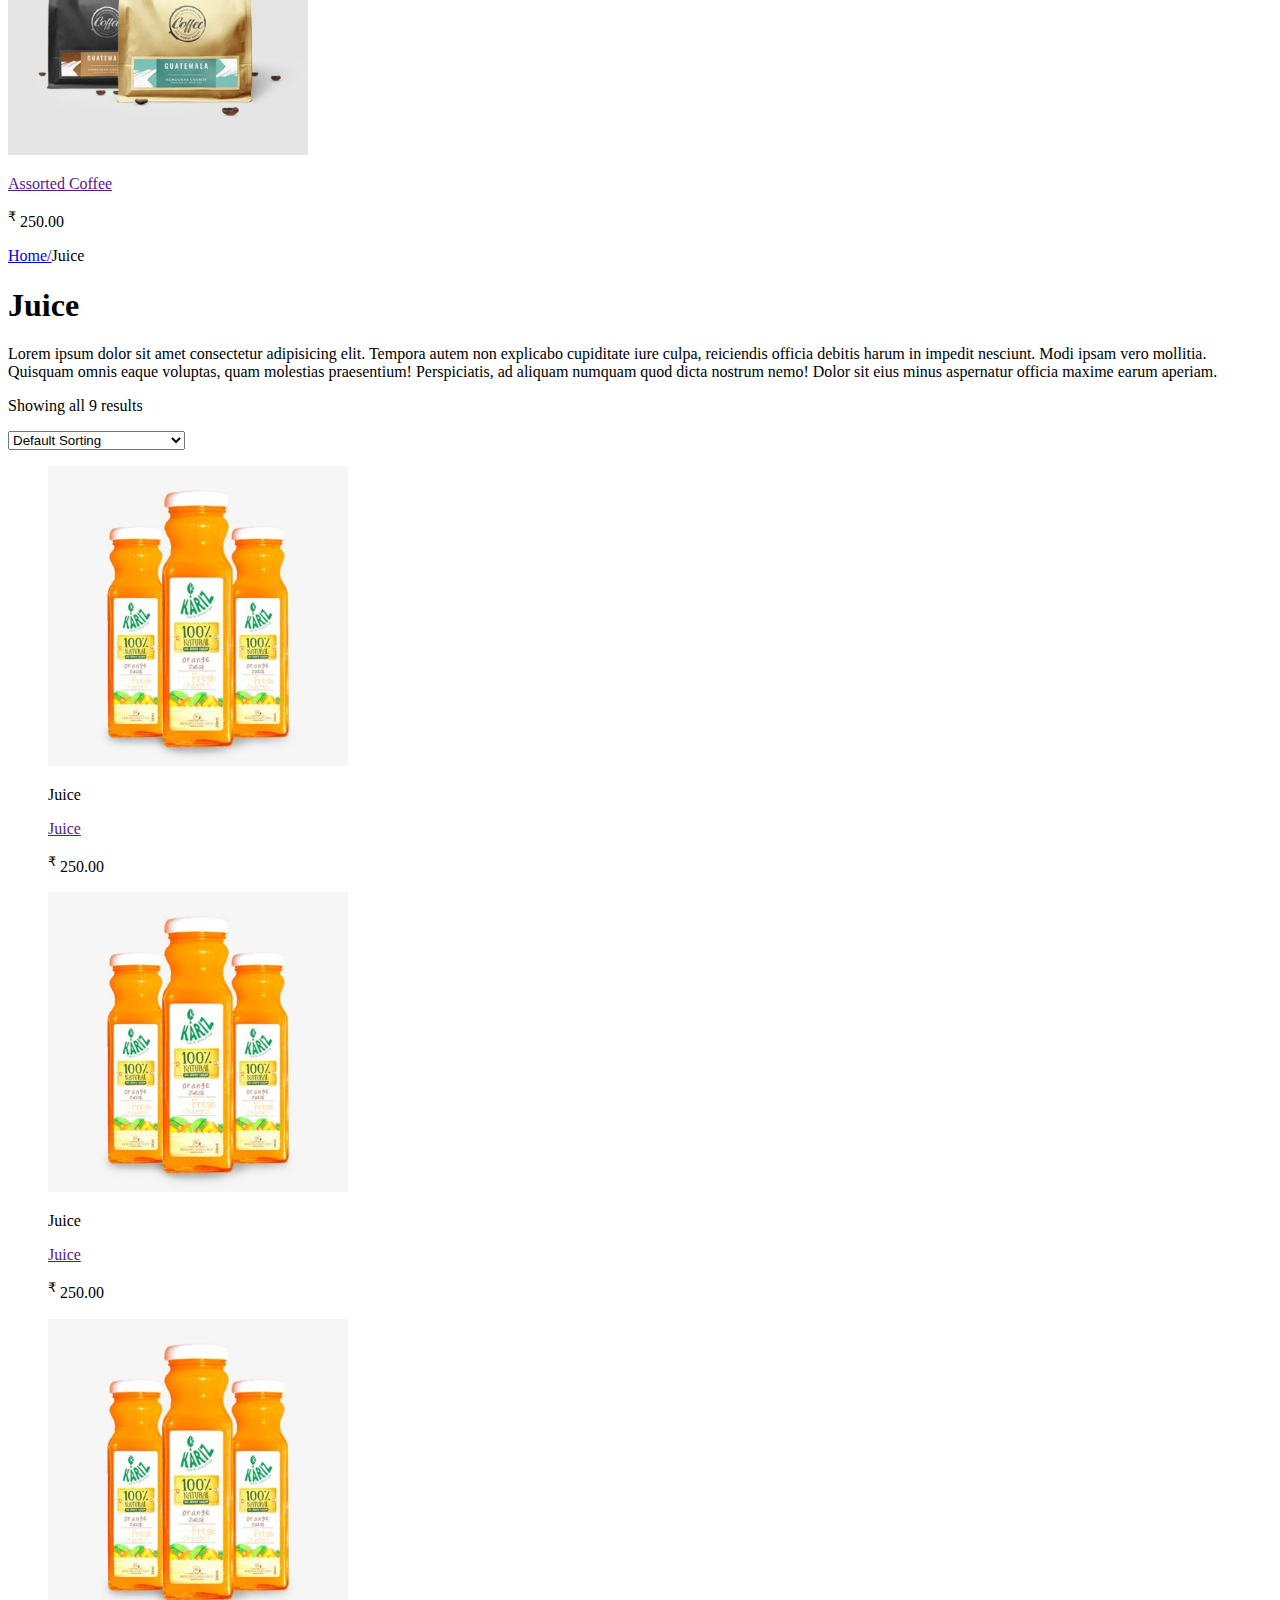
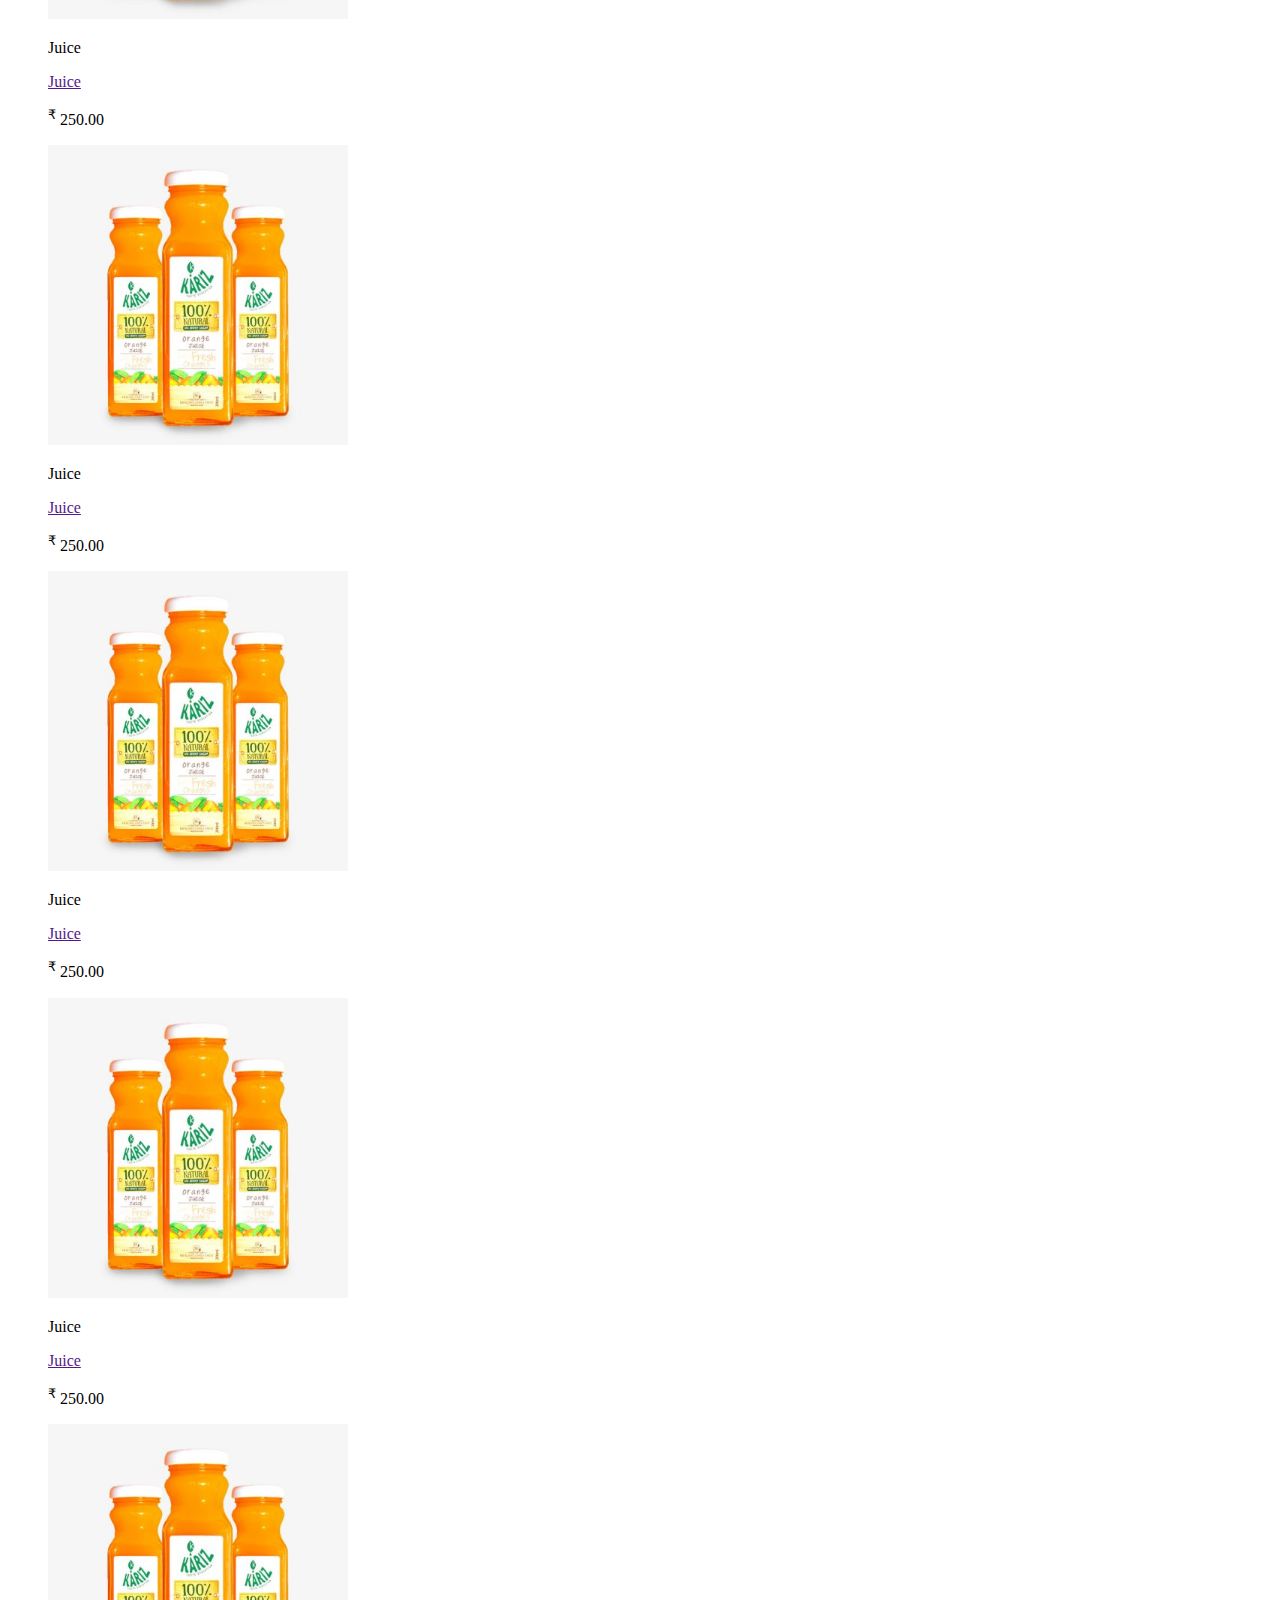
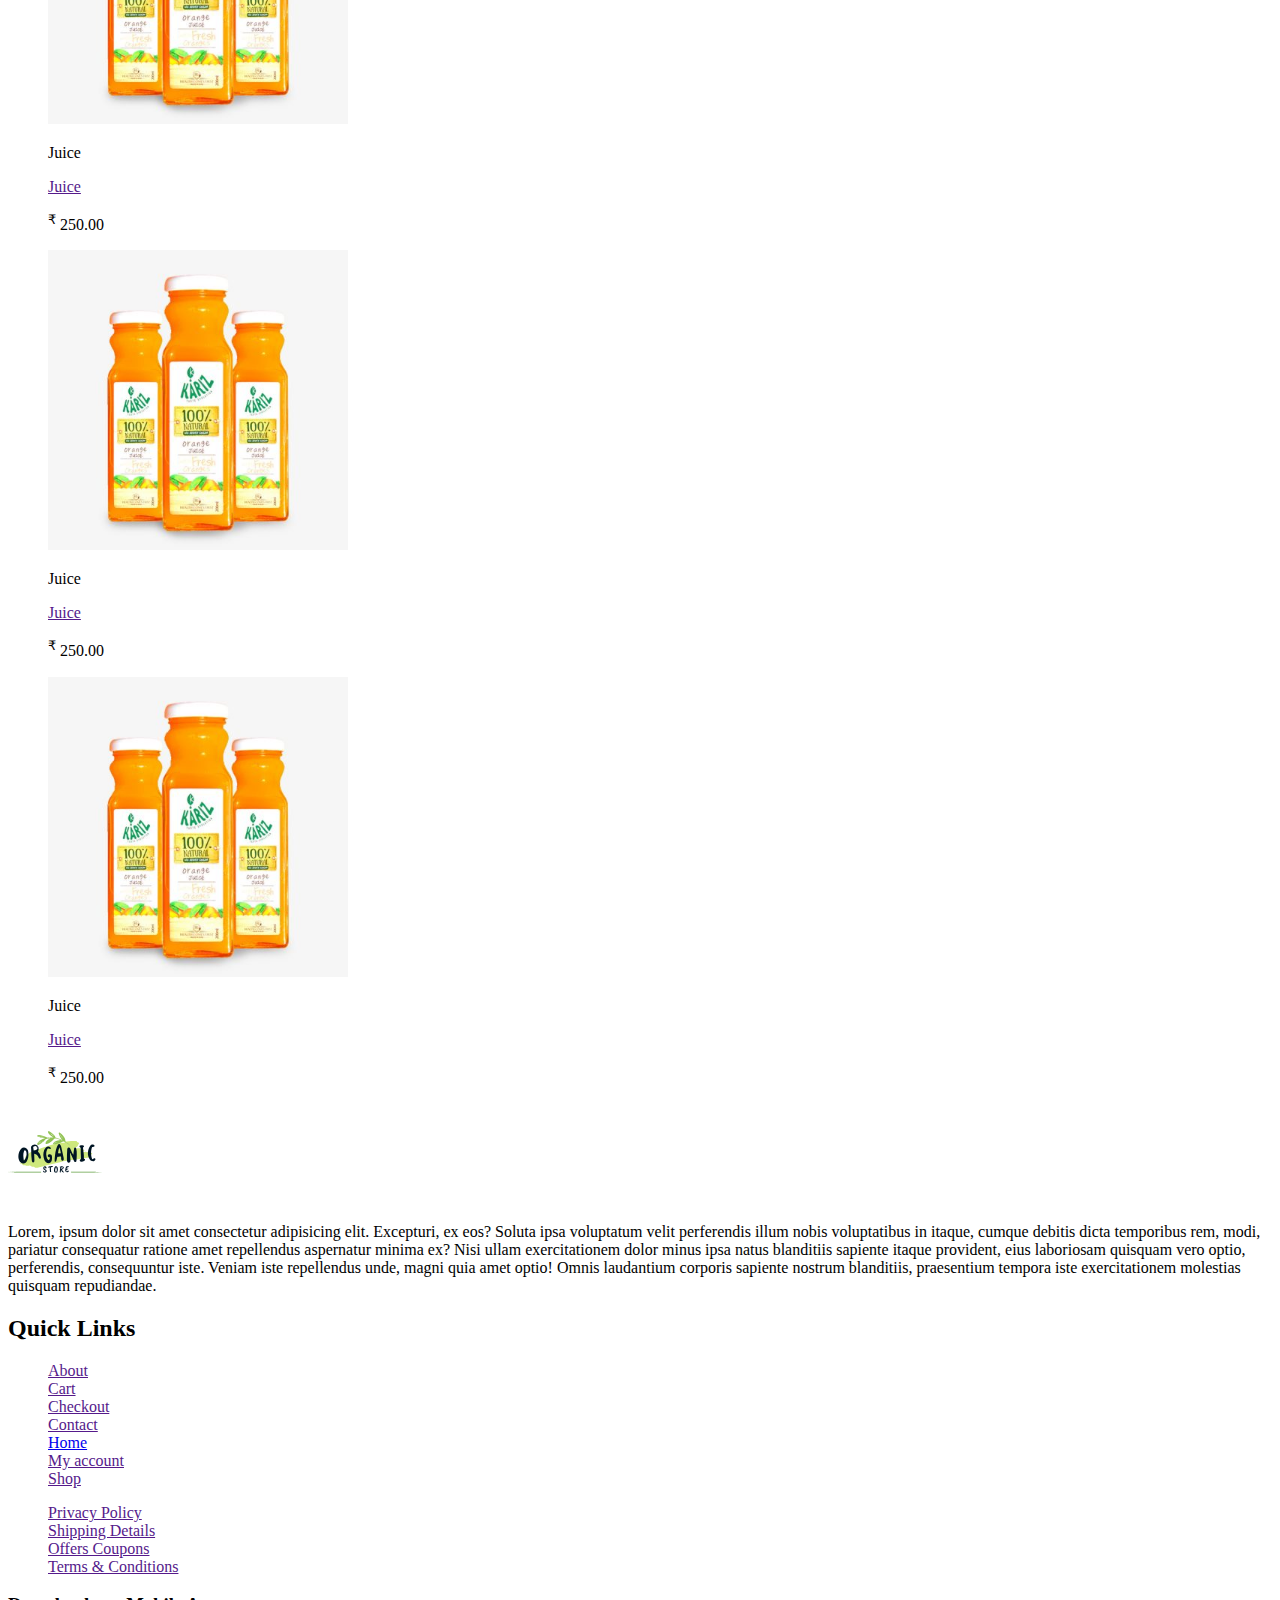
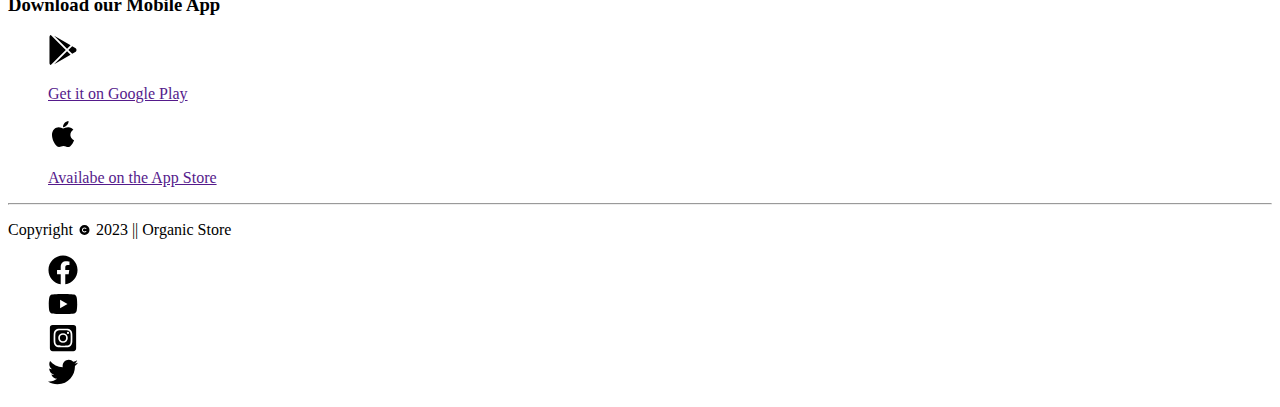
<file: juice.html>
<!DOCTYPE html>
<html lang="en">
<head>
    <meta charset="UTF-8">
    <meta name="viewport" content="width=device-width, initial-scale=1.0">
    <title>Juice</title>
</head>
<body>
    <nav> <!--  Left Nav Bar   -->
        <div>
            <ul type="none">
                <li>
                    <img src=".//Images/organic-store-logo5.svg" alt="logo" width="100" height="94">
                </li>
                <li>
                    <a href="">Everything</a>
                </li>
                <li>
                    <a href="./Groceries.html">Groceries</a>
                </li>
                <li>
                    <a href="juice.html">Juice</a>
                </li>
            </ul>
        </div>
    
    </nav> <!--   End Left Nav Bar    -->

    <div>                                           <!--    Search button between left nav bar and right nav bar   -->
        <label for="search-bar"></label>
        <input type="search" name="search" id="search-bar" placeholder="Search....">
    
    </div>                                         <!-- End  Search button between left nav bar and right nav bar   -->


    <nav> <!-- Right nav bar  -->
        <div>
            <ul type="none">
                <li>
                    <a href="">About</a>
                </li>
                <li>
                    <a href="">Contact</a>
                </li>
                <li>
                    <a href="">
                        <p><sup>&#8377</sup> 0.00</p>
                        <img src=".//Images/cart-plus-solid.svg" alt="cart icon" width="30" height="30">
                    </a>
                </li>
                <li>
                    <a href="">
                        <img src=".//Images/user-solid.svg" alt="user account" width="30" height="30">
                    </a>
                </li>
            </ul>
        </div>
    </nav> <!-- End right nav bar -->

    <div>
        <div> <!--        Left Side      -->
            <!-- <label for="search"></label> -->
            <input type="search" placeholder="Search products...">

            <h2>Filter by price</h2>

            <label for="range-of-price"></label>
            <input type="range" name="range" id="range-of-price">

            <br>
            <br>
            <label for="min"></label>
            <input type="number" name="text" id="min" min="10" max="8000">

            <label for="max"></label>
            <input type="number" name="text" id="max" min="10" max="8000">

            <br>
            <br>
            <br>
            <br>

            <a href="./Groceries.html">Groceries(10)</a>
            <br>
            <br>
            <a href="juice.html">Juice(9)</a>

            <br>
            <br>


            <img src=".//Images/edible-oil-400x400.jpg" alt="oil" width="300" height="300">
            <!-- <p>Groceries</p> -->
            <p><a href="">Edible Oil</a></p>
            <p><sup>&#8377</sup> 350.00</p>


            <img src=".//Images/sanitizer-400x400.jpg" alt="sanetizer" width="300" height="300">
            <!-- <p>Groceries</p> -->
            <p><a href="">Hand Sanatizer</a></p>
            <p><sup>&#8377</sup> 400.00</p>


            <img src=".//Images/coffee-asorted-400x400.jpg" alt="Coffee" width="300" height="300">
            <!-- <p>Groceries</p> -->
            <p><a href="">Assorted Coffee</a></p>
            <p><sup>&#8377</sup> 250.00</p>
        </div> <!--        End Left Side     -->



        <div> <!--   Right Side product Page -->
            <a href="./index.html">Home/</a>Juice

            <h1>Juice</h1>

            <p>Lorem ipsum dolor sit amet consectetur adipisicing elit. Tempora autem non explicabo cupiditate iure
                culpa, reiciendis officia debitis harum in impedit nesciunt. Modi ipsam vero mollitia. Quisquam omnis
                eaque voluptas, quam molestias praesentium! Perspiciatis, ad aliquam numquam quod dicta nostrum nemo!
                Dolor sit eius minus aspernatur officia maxime earum aperiam.</p>

            <p>Showing all 9 results</p>

            <label for="drop-down"></label>          <!-- Drop Down Section-->
            <select name="drop-down" id="drop-down">
                <option value="default sorting ">Default Sorting</option>
                <option value="sort-by-popularity">Sort-by-Popularity</option>
                <option value="sort-by-average-rating">Sort-by-Average-Rating</option>
                <option value="sort-by-latest">Sort-by-Latest</option>
                <option value="sort-by-price:low to high">Sort by Price: Low to High</option>
                <option value="sort-by-price:high-to-low">Sort by Price: High to Low</option>
            </select>             <!-- End Drop Down section  -->

            <ul type="none">      <!-- Start Product Listing  -->
                <li>
                    <img src=".//Images/orage-juice-kariz-400x400 (1).jpg" alt="Coffee" width="300" height="300">
                    <p>Juice</p>
                    <p><a href="">Juice</a></p>
                    <p><sup>&#8377</sup> 250.00</p>
                </li>
                <li>
                    <img src=".//Images/orage-juice-kariz-400x400 (1).jpg" alt="Coffee" width="300" height="300">
                    <p>Juice</p>
                    <p><a href="">Juice</a></p>
                    <p><sup>&#8377</sup> 250.00</p>
                </li>
                <li>
                    <img src=".//Images/orage-juice-kariz-400x400 (1).jpg" alt="Coffee" width="300" height="300">
                    <p>Juice</p>
                    <p><a href="">Juice</a></p>
                    <p><sup>&#8377</sup> 250.00</p>
                </li>
                <li>
                    <img src=".//Images/orage-juice-kariz-400x400 (1).jpg" alt="Coffee" width="300" height="300">
                    <p>Juice</p>
                    <p><a href="">Juice</a></p>
                    <p><sup>&#8377</sup> 250.00</p>
                </li>
                <li>
                    <img src=".//Images/orage-juice-kariz-400x400 (1).jpg" alt="Coffee" width="300" height="300">
                    <p>Juice</p>
                    <p><a href="">Juice</a></p>
                    <p><sup>&#8377</sup> 250.00</p>
                </li>
                <li>
                    <img src=".//Images/orage-juice-kariz-400x400 (1).jpg" alt="Coffee" width="300" height="300">
                    <p>Juice</p>
                    <p><a href="">Juice</a></p>
                    <p><sup>&#8377</sup> 250.00</p>
                </li>
                <li>
                    <img src=".//Images/orage-juice-kariz-400x400 (1).jpg" alt="Coffee" width="300" height="300">
                    <p>Juice</p>
                    <p><a href="">Juice</a></p>
                    <p><sup>&#8377</sup> 250.00</p>
                </li>
                <li>
                    <img src=".//Images/orage-juice-kariz-400x400 (1).jpg" alt="Coffee" width="300" height="300">
                    <p>Juice</p>
                    <p><a href="">Juice</a></p>
                    <p><sup>&#8377</sup> 250.00</p>
                </li>
                <li>
                    <img src=".//Images/orage-juice-kariz-400x400 (1).jpg" alt="Coffee" width="300" height="300">
                    <p>Juice</p>
                    <p><a href="">Juice</a></p>
                    <p><sup>&#8377</sup> 250.00</p>
                </li>
            </ul>            <!--End Product Listing-->
       
           


        </div> <!--   End Right side product page  -->


    </div>



    <!--    Bottom Section  -->

<div>
    <div>   <!-- Img and desc -->
        <img src="./Images/organic-store-logo5.svg" alt="logo" height="100" width="94">

        <p>Lorem, ipsum dolor sit amet consectetur adipisicing elit. Excepturi, ex eos? Soluta ipsa voluptatum velit perferendis illum nobis voluptatibus in itaque, cumque debitis dicta temporibus rem, modi, pariatur consequatur ratione amet repellendus aspernatur minima ex? Nisi ullam exercitationem dolor minus ipsa natus blanditiis sapiente itaque provident, eius laboriosam quisquam vero optio, perferendis, consequuntur iste. Veniam iste repellendus unde, magni quia amet optio! Omnis laudantium corporis sapiente nostrum blanditiis, praesentium tempora iste exercitationem molestias quisquam repudiandae.</p>

    </div>  <!-- End img and desc-->

    <div>   <!-- Quick Links-->
        <h2>Quick Links</h2>

        <ul type="none">
            <li>
                <a href="">About</a>
            </li>
            <li>
                <a href="">Cart</a>
            </li>
            <li>
                <a href="">Checkout</a>
            </li>
            <li>
                <a href="">Contact</a>
            </li>
            <li>
                <a href="./index.html">Home</a>
            </li>
            <li>
                <a href="">My account</a>
            </li>
            <li>
                <a href="">Shop</a>
            </li>
        </ul>
    </div>  <!-- End Quick Links-->

    <div>   <!-- Site Links-->
        <ul type="none">
            <li>
                <a href="">Privacy Policy</a>
            </li>
            <li>
                <a href="">Shipping Details</a>
            </li>
            <li>
                <a href="">Offers Coupons</a>
            </li>
            <li>
                <a href="">Terms & Conditions</a>
            </li>
        </ul>
    </div>  <!-- End Site Links-->

    <div>    <!-- Download our Mobile app-->
      <h3>Download our Mobile App</h3>

      <ul type="none">
        <li>
            <a href="">
                <img src="./Images/google-play.svg" alt="" height="30" width="30"><p>Get it on Google Play</p>
            </a>
        </li>
        <li>
            <a href="">
                <img src="./Images/apple.svg" alt="" height="30" width="30"><p>Availabe on the App Store</p>
            </a>
        </li>
      </ul>

    </div>   <!-- End Download our Mobile app-->

    <hr>

    <div>    <!--Copyright Section  Right side -->

        <p>Copyright <img src="./Images/copyright-solid.svg" alt="" height="10" width="15"> 2023 || Organic Store</p>  

    </div>   <!-- End Copyright Section  Right Side-->




    <div>    <!-- Copyright Section Left Side  -->

        <ul type="none">
            <li>
                <a href="">
                    <img src="./Images/facebook.svg" alt="facebook" height="30" width="30">
                </a>
            </li>
            <li>
                <a href="">
                    <img src="./Images/youtube.svg" alt="" height="30" width="30">
                </a>
            </li>
            <li>
                <a href="">
                    <img src="./Images/square-instagram.svg" alt="" height="30" width="30">
                </a>
            </li>
            <li>
                <a href="">
                    <img src="./Images/twitter.svg" alt="" height="30" width="30">
                </a>
            </li>
        </ul>

    </div>   <!-- End  Copyright Section Left Side  -->


</div>



<!--    End Bottom Section  -->

</body>
</html>
</file>
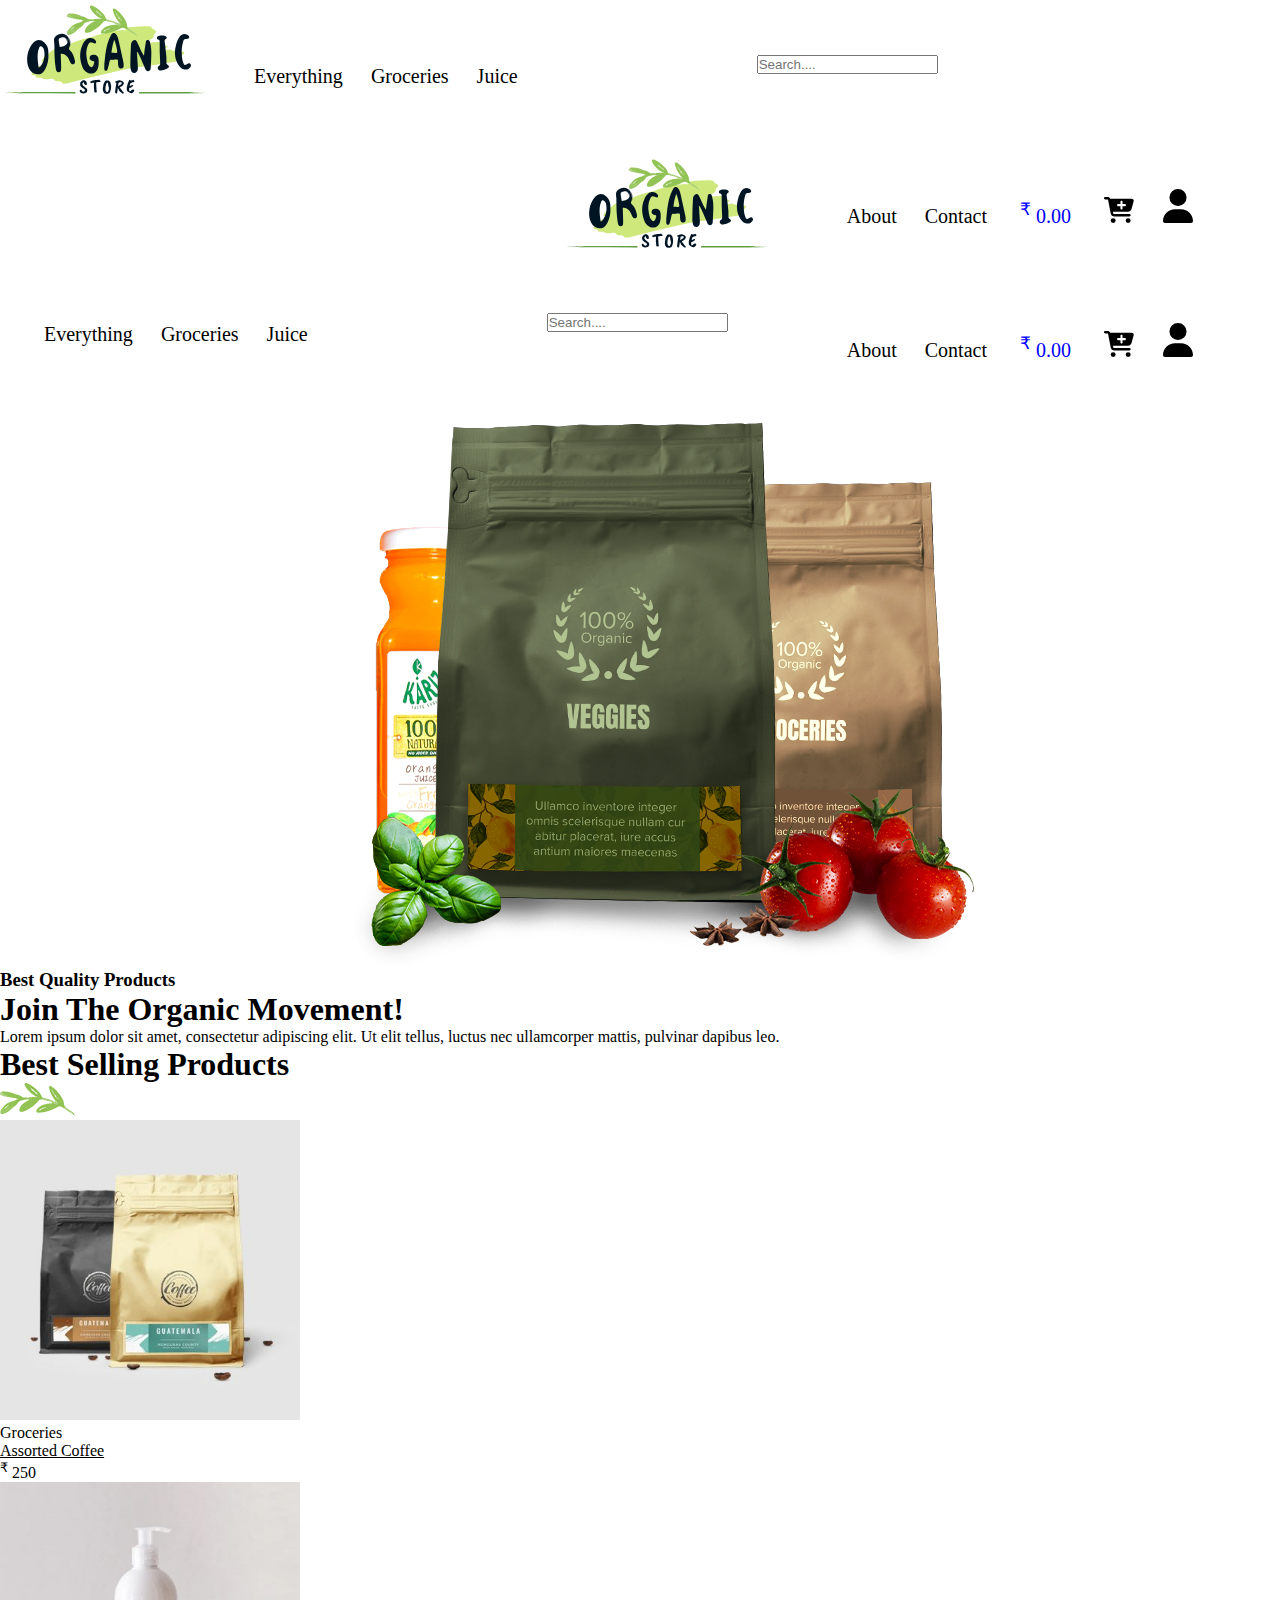
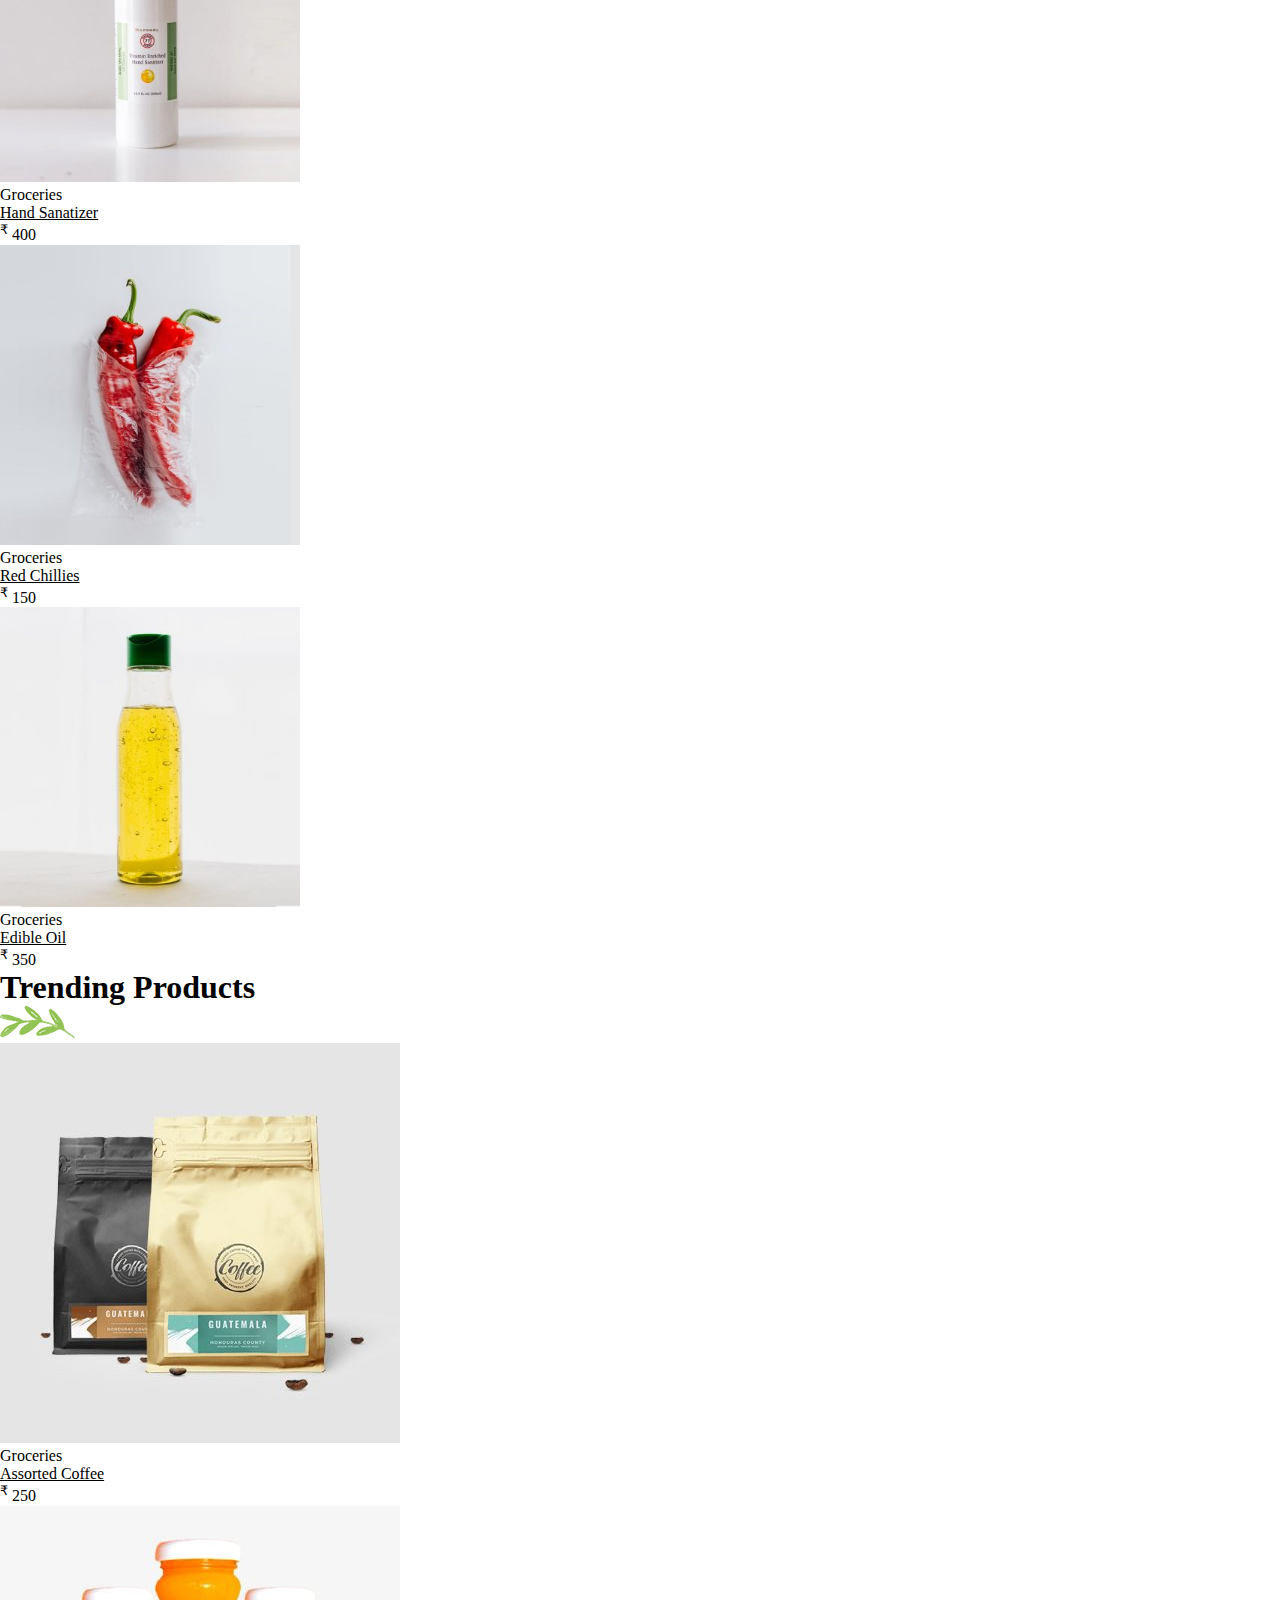
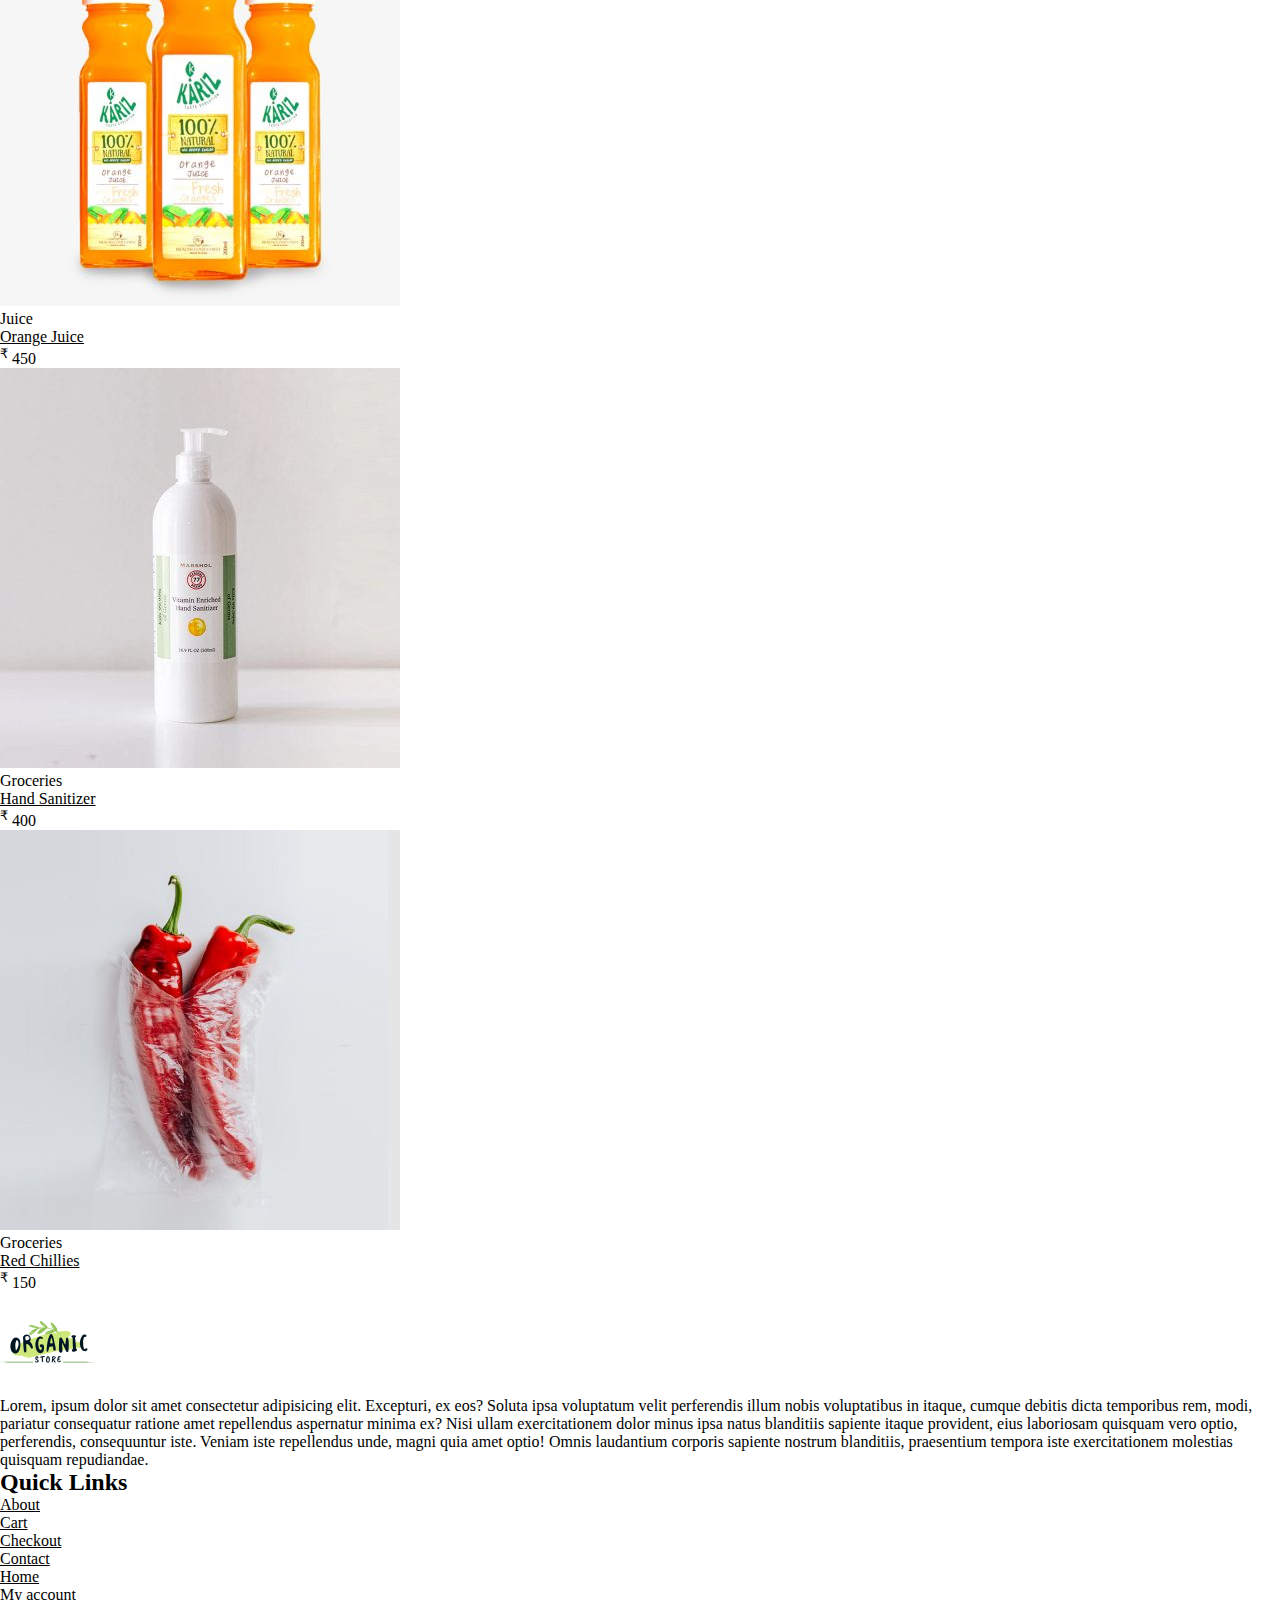
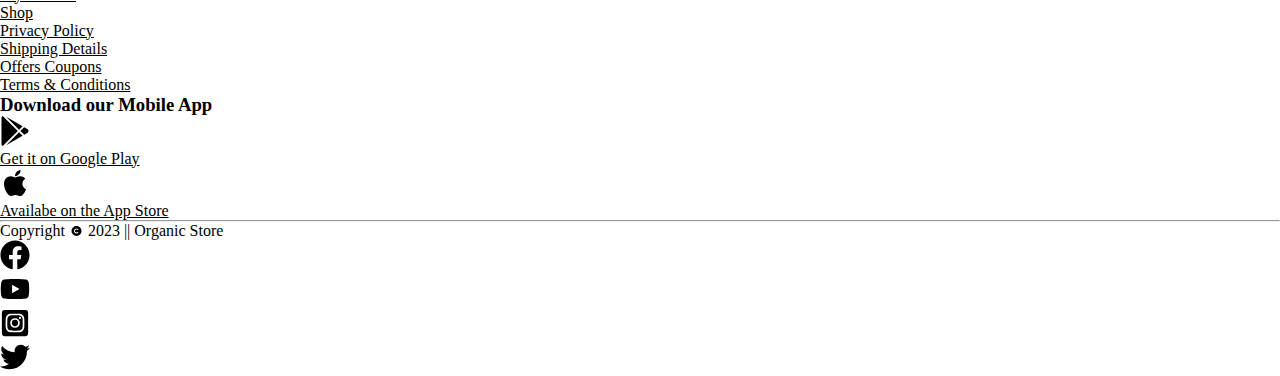
<file: test.html>
<!DOCTYPE html>
<html lang="en">

<head>
    <meta charset="UTF-8">
    <meta name="viewport" content="width=device-width, initial-scale=1.0">
    <title>Document</title>
    <link rel="stylesheet" href="index.css">
</head>

<body>
    <div>

        <nav>
            
            
            
            <img id="nav-1st"  src=".//Images/organic-store-logo5.svg" alt="logo" width="100" height="94">

            <ul>

            <li id="nav-1eft">

                <a id="nav-a"   href="./everything.html">Everything</a>
                
                <a id="nav-a" href="./Groceries.html">Groceries</a>
                
                <a id="nav-a" href="juice.html">Juice</a>
                
            </li>

            <li id="nav-center">

                <label for="search-bar"></label>
                <input type="search" name="search" id="search-bar" placeholder="Search....">
            </li>
                
            <li id="nav-right">

                <a id="nav-a" href="about.html">About</a>
                
                <a id="nav-a" href="./contact.html">Contact</a>
                
                <a id="nav-a" href="">
                    <p><sup>&#8377</sup> 0.00</p></a>

                <a id="nav-a" href="">
                    <img id="nav-right-cart-img" src=".//Images/cart-plus-solid.svg" alt="cart icon" width="30">
                </a>
                
                <a id="nav-a" href="">
                    <img src=".//Images/user-solid.svg" alt="user account" width="30">
                </a>
                
            </li>
            </ul>
            
        </nav>
        </div>
        
    </body>
    
    </html>








    <!--Index . html full data-->




    <!DOCTYPE html>
<html lang="en">

<head>
    <meta charset="UTF-8">
    <meta name="viewport" content="width=device-width, initial-scale=1.0">
    <title>Home</title>
    <link rel="stylesheet" href="./index.css">
</head>
<body>
    <div>

        <nav>
            
            
            
            <img id="nav-1st"  src=".//Images/organic-store-logo5.svg" alt="logo" width="100" height="94">

            <ul>

            <li id="nav-1eft">

                <a id="nav-a"   href="./everything.html">Everything</a>
                
                <a id="nav-a" href="./Groceries.html">Groceries</a>
                
                <a id="nav-a" href="juice.html">Juice</a>
                
            </li>

            <li id="nav-center">

                <label for="search-bar"></label>
                <input type="search" name="search" id="search-bar" placeholder="Search....">
            </li>
                
            <li id="nav-right">

                <a id="nav-a" href="about.html">About</a>
                
                <a id="nav-a" href="./contact.html">Contact</a>
                
                <a id="nav-a" href="">
                    <p><sup>&#8377</sup> 0.00</p></a>

                <a id="nav-a" href="">
                    <img id="nav-right-cart-img" src=".//Images/cart-plus-solid.svg" alt="cart icon" width="30">
                </a>
                
                <a id="nav-a" href="">
                    <img src=".//Images/user-solid.svg" alt="user account" width="30">
                </a>
                
            </li>
            </ul>
            
        </nav>
        </div>


<br>
<br>
<br>
<br>





<div> <!-- Home / Banner  -->
    <img>
    <img src=".//Images/organic-products-hero.png" alt="">
    <h3>Best Quality Products</h3>
    <h1><strong>Join The Organic Movement!</strong></h1>
    <p> Lorem ipsum dolor sit amet, consectetur adipiscing elit. Ut elit tellus, luctus nec ullamcorper mattis, pulvinar
        dapibus leo.</p>
</div> <!-- End  ---    Home / Banner  -->



<div> <!-- Best Selling Products -->
    <h1>Best Selling Products</h1>
    <img src=".//Images/logo-leaf-new.png" alt="">
    <br>


    <img src=".//Images/coffee-asorted-400x400.jpg" alt="Coffee" width="300" height="300">
    <p>Groceries</p>
    <p><a href="">Assorted Coffee</a></p>
    <p><sup>&#8377</sup> 250</p>

    <img src=".//Images/sanitizer-400x400.jpg" alt="sanetizer" width="300" height="300">
    <p>Groceries</p>
    <p><a href="">Hand Sanatizer</a></p>
    <p><sup>&#8377</sup> 400</p>

    <img src=".//Images/red-chillies-400x400.jpg" alt="Mirch" width="300" height="300">
    <p>Groceries</p>
    <p><a href="">Red Chillies</a></p>
    <p><sup>&#8377</sup> 150</p>

    <img src=".//Images/edible-oil-400x400.jpg" alt="oil" width="300" height="300">
    <p>Groceries</p>
    <p><a href="">Edible Oil</a></p>
    <p><sup>&#8377</sup> 350</p>

</div> <!-- End ---- Best Selling Products -->

<div> <!--     Trending Products   -->
    <h1>Trending Products</h1>
    <img src=".//Images/logo-leaf-new.png" alt="">
    <br>

    <img src=".//Images/coffee-asorted-400x400.jpg" alt="Coffee">
    <p>Groceries</p>
    <p><a href="">Assorted Coffee</a></p>
    <p><sup>&#8377</sup> 250</p>

    <img src=".//Images/orage-juice-kariz-400x400.jpg" alt="Orange Juice">
    <p>Juice</p>
    <p><a href="">Orange Juice</a></p>
    <p><sup>&#8377</sup> 450</p>

    <img src=".//Images/sanitizer-400x400.jpg" alt="Sanitizer">
    <p>Groceries</p>
    <p><a href="">Hand Sanitizer</a></p>
    <p><sup>&#8377</sup> 400</p>

    <img src=".//Images/red-chillies-400x400.jpg" alt="Red Chillies">
    <p>Groceries</p>
    <p><a href="">Red Chillies</a></p>
    <p><sup>&#8377</sup> 150</p>



</div> <!--  End  ----   Trending Products   -->



<!--    Bottom Section  -->

<div>
    <div> <!-- Img and desc -->
        <img src="./Images/organic-store-logo5.svg" alt="logo" height="100" width="94">

        <p>Lorem, ipsum dolor sit amet consectetur adipisicing elit. Excepturi, ex eos? Soluta ipsa voluptatum velit
            perferendis illum nobis voluptatibus in itaque, cumque debitis dicta temporibus rem, modi, pariatur
            consequatur ratione amet repellendus aspernatur minima ex? Nisi ullam exercitationem dolor minus ipsa natus
            blanditiis sapiente itaque provident, eius laboriosam quisquam vero optio, perferendis, consequuntur iste.
            Veniam iste repellendus unde, magni quia amet optio! Omnis laudantium corporis sapiente nostrum blanditiis,
            praesentium tempora iste exercitationem molestias quisquam repudiandae.</p>

    </div> <!-- End img and desc-->

    <div> <!-- Quick Links-->
        <h2>Quick Links</h2>

        <ul type="none">
            <li>
                <a href="">About</a>
            </li>
            <li>
                <a href="">Cart</a>
            </li>
            <li>
                <a href="">Checkout</a>
            </li>
            <li>
                <a href="">Contact</a>
            </li>
            <li>
                <a href="./index.html">Home</a>
            </li>
            <li>
                <a href="">My account</a>
            </li>
            <li>
                <a href="">Shop</a>
            </li>
        </ul>
    </div> <!-- End Quick Links-->

    <div> <!-- Site Links-->
        <ul type="none">
            <li>
                <a href="">Privacy Policy</a>
            </li>
            <li>
                <a href="">Shipping Details</a>
            </li>
            <li>
                <a href="">Offers Coupons</a>
            </li>
            <li>
                <a href="">Terms & Conditions</a>
            </li>
        </ul>
    </div> <!-- End Site Links-->

    <div> <!-- Download our Mobile app-->
        <h3>Download our Mobile App</h3>

        <ul type="none">
            <li>
                <a href="">
                    <img src="./Images/google-play.svg" alt="" height="30" width="30">
                    <p>Get it on Google Play</p>
                </a>
            </li>
            <li>
                <a href="">
                    <img src="./Images/apple.svg" alt="" height="30" width="30">
                    <p>Availabe on the App Store</p>
                </a>
            </li>
        </ul>

    </div> <!-- End Download our Mobile app-->

    <hr>

    <div> <!--Copyright Section  Right side -->

        <p>Copyright <img src="./Images/copyright-solid.svg" alt="" height="10" width="15"> 2023 || Organic Store</p>

    </div> <!-- End Copyright Section  Right Side-->




    <div> <!-- Copyright Section Left Side  -->

        <ul type="none">
            <li>
                <a href="">
                    <img src="./Images/facebook.svg" alt="facebook" height="30" width="30">
                </a>
            </li>
            <li>
                <a href="">
                    <img src="./Images/youtube.svg" alt="" height="30" width="30">
                </a>
            </li>
            <li>
                <a href="">
                    <img src="./Images/square-instagram.svg" alt="" height="30" width="30">
                </a>
            </li>
            <li>
                <a href="">
                    <img src="./Images/twitter.svg" alt="" height="30" width="30">
                </a>
            </li>
        </ul>

    </div> <!-- End  Copyright Section Left Side  -->


</div>



<!--    End Bottom Section  -->

</body>

</html>
</file>
<file: index.css>
*{
    margin: 0;
    padding: 0;
}
#nav-1st-div{
    /* border: 8px solid red; */
    /* background-color: aqua; */
    height: 25vh;
    
}

#nav-1st{
    display: inline;
    margin: 5px; 
    /* border: 5px solid green; */
    width: 200px;
    height: 94px;
    float: left;
    
}
#nav-1eft{
    /* border: 5px solid green; */
    display: inline;
    margin: 15px 32px;
    padding-top: 50px;
    float: left;
    height: 94px;
   
}
#nav-a{
   padding: 12px 12px;
   text-decoration: none;
   font-size: 20px;
   
   padding-top: 30px;
   /* border: 5px solid brown; */
   height: 20px;
   
}
a{
    color: black;
}
a:hover{
    color: green;
    
    
}

#nav-center{
    /* border: 5px solid red; */
    display: inline;
    margin: 5px;
    padding-left: 190px;
    padding-top: 50px;
    height: 94px;
    float: left; 
    
   
   
}
#nav-right{
    /* border: 5px solid red; */
    display: inline;
    margin: 5px;
    padding-top: 30px;
    padding-right: 70px;
    height: 94px;
    float: right;
   
}
#nav-right p{
   
    display: inline;
    color: blue;
    
    padding-top: 30px;
    margin: 5px;
    
   
}

#nav-right img{
    display: inline;
   
   
    /* padding-top: 30px; */
    /* margin: 5px; */
    /* border: 2px solid blue; */
}

/* Home Page */

#home-banner-div{
    /* background-color: red;
    border: 18px solid blue; */
    height: 75vh;
    /* text-align: right; */
    
    
}

#home-1st-sec-h2{
    font-size: 20px;
    /* border: 2px solid yellowgreen; */
    margin-top: 10px;
    padding-top: 82px;
    margin-right: 400px;
    text-align: right;
   
    
} 
 #home-1st-sec-h1{
    font-size: 50px;
    /* border: 2px solid black; */
    margin-top: 50px;
   
    margin-right: 220px;
   text-align: right;

}
#home-2nd-sec-p{
    text-align: right;
    font-size: 50px;
    margin-right: 360px;
    text-emphasis: bold;
}
/* #home-1st-sec-p{
    border: 2px solid gold;
    font-size: 15px;
    text-align: right;
    margin-right: 50px;
    
}  */
#home-1st-sec-button{
    background-color: rgb(18, 142, 18);
    border: 2px solid turquoise;
    color: aliceblue;
    padding: 15px 38px;
    font-size: 14px;
    border-radius: 20px 20px;
    margin-top: 50px;
    margin-left: 320px;
    

}
#home-1st-sec-button:hover{
    
   color: #1616f5;
   /* background-color: lightsalmon; */
   font-size: 19px;
}

#home-banner-img{
    float: left;
    /* margin-bottom: -500px; */
    /* border: 10px solid green; */

}


/* Features */

#First-div{
    background-color: black;
    display: inline-flex;
    height: 25vh;
    width: 100vw;
}
#second-div{
    background-color:#485460;
    padding: 15px;
   margin: 20px;
    width: 15%;
    margin-left: 180px;
    
    color: white;
}
#third-div{
    background-color: #485460;
    padding: 15px;
   margin: 20px;
    width: 15%;
    color: white;

}
#fourth-div{
    background-color: #485460;
    padding: 15px;
   margin: 20px;
    width: 15%;
    color: white;

}
#fifth-div{
    background-color: #485460;
    padding: 15px;
   margin: 20px;
    width: 15%;
    margin-right: 180px;
    color: white;

}

/* Best Selling Text */

#Best-Selling-div{
    height: 40vh;
    width: 100%;
    border: 5px solid red;
}
#Best-selling-h1{
    text-align: center;
    padding-top: 80px;
}
#best-selling-img{
  padding-left: 700px;
  padding-top: 20px;
}

/* Best Product */

#best-product-parent-div{
    display: inline-flex;
    height: 60vh;
    width: 100%;
    border: 5px solid red;
}
#first-div-best-product{
    margin-left: 200px;
    margin-top: 25px;
    /* margin-right: 20px; */
    width: 20%;
    
    /* border: 2px solid red; */

}
#second-div-best-product{
    /* border: 2px solid green; */
    margin-top: 25px;
    
    /* margin-right: 20px; */
    width: 20%;

}
#third-div-best-product{
    /* border: 2px solid red; */
    margin-top: 25px;
    /* margin-right: 20px; */
    width: 20%;

}
#fourth-div-best-product{
    /* margin-right: 250px; */
    margin-top: 25px;
    /* margin-right: 20px; */
    /* border: 2px solid blue; */
    width: 20%;

}
.best-product-p{
    padding-left: 80px;
    
    font-size: 14px;

}
.best-product-a{
    padding-left: 60px;
    font-weight: 900;
    font-size: large;
    color: black;
    text-decoration: none;

}
.best-product-price{
    padding-left: 80px;
    
    font-size: l0px;
    color: black;
    text-decoration: none;

}

/* Advt */

#advt-div{
    display: inline-flex;
    background-color: #ecf0f1;
    height: 80vh;
    width: 100%;
    border: 5px solid red;
}
#advt-first-div{
    background-color: white;
    width: 25%;
    height: 60%;
    margin-left: 60px;
    margin-right: 25px;
    margin-top: 105px;
    /* border: 2px solid green; */
    border-radius: 15px 10px;

}
#advt-second-div{
    background-color: white;
    width: 25%;
    height: 60%;
    margin-left: 60px;
    margin-right: 25px;
    margin-top: 105px;
    /* border: 2px solid green; */
    border-radius: 15px 10px;


}
#advt-third-div{
    background-color: white;
    width: 25%;
    height: 60%;
    margin-left: 60px;
    margin-right: 25px;
    margin-top: 105px;
    /* border: 2px solid green; */
    border-radius: 15px 10px;

}
.advt-h1{
    margin-left: 30px;
    margin-top: 10px;
}
.advt-p{
    margin-left: 30px;
}
.advt-a{
    text-decoration: none;
    
}
.advt-btn{
    color: white;
    background-color: #44bd32;
    font-size: 20px;
    padding: 10px 15px;
    border-radius: 5px 10px;
    margin-top: 20px;
    margin-left: 25px;
    
}
.advt-btn:hover{
    background-color: blue;
}
.advt-img{
    /* border: 2px solid red; */
  
}
.advt-img-div{
    /* border: 5px solid green; */
    text-align: right;
   
}
</file>
